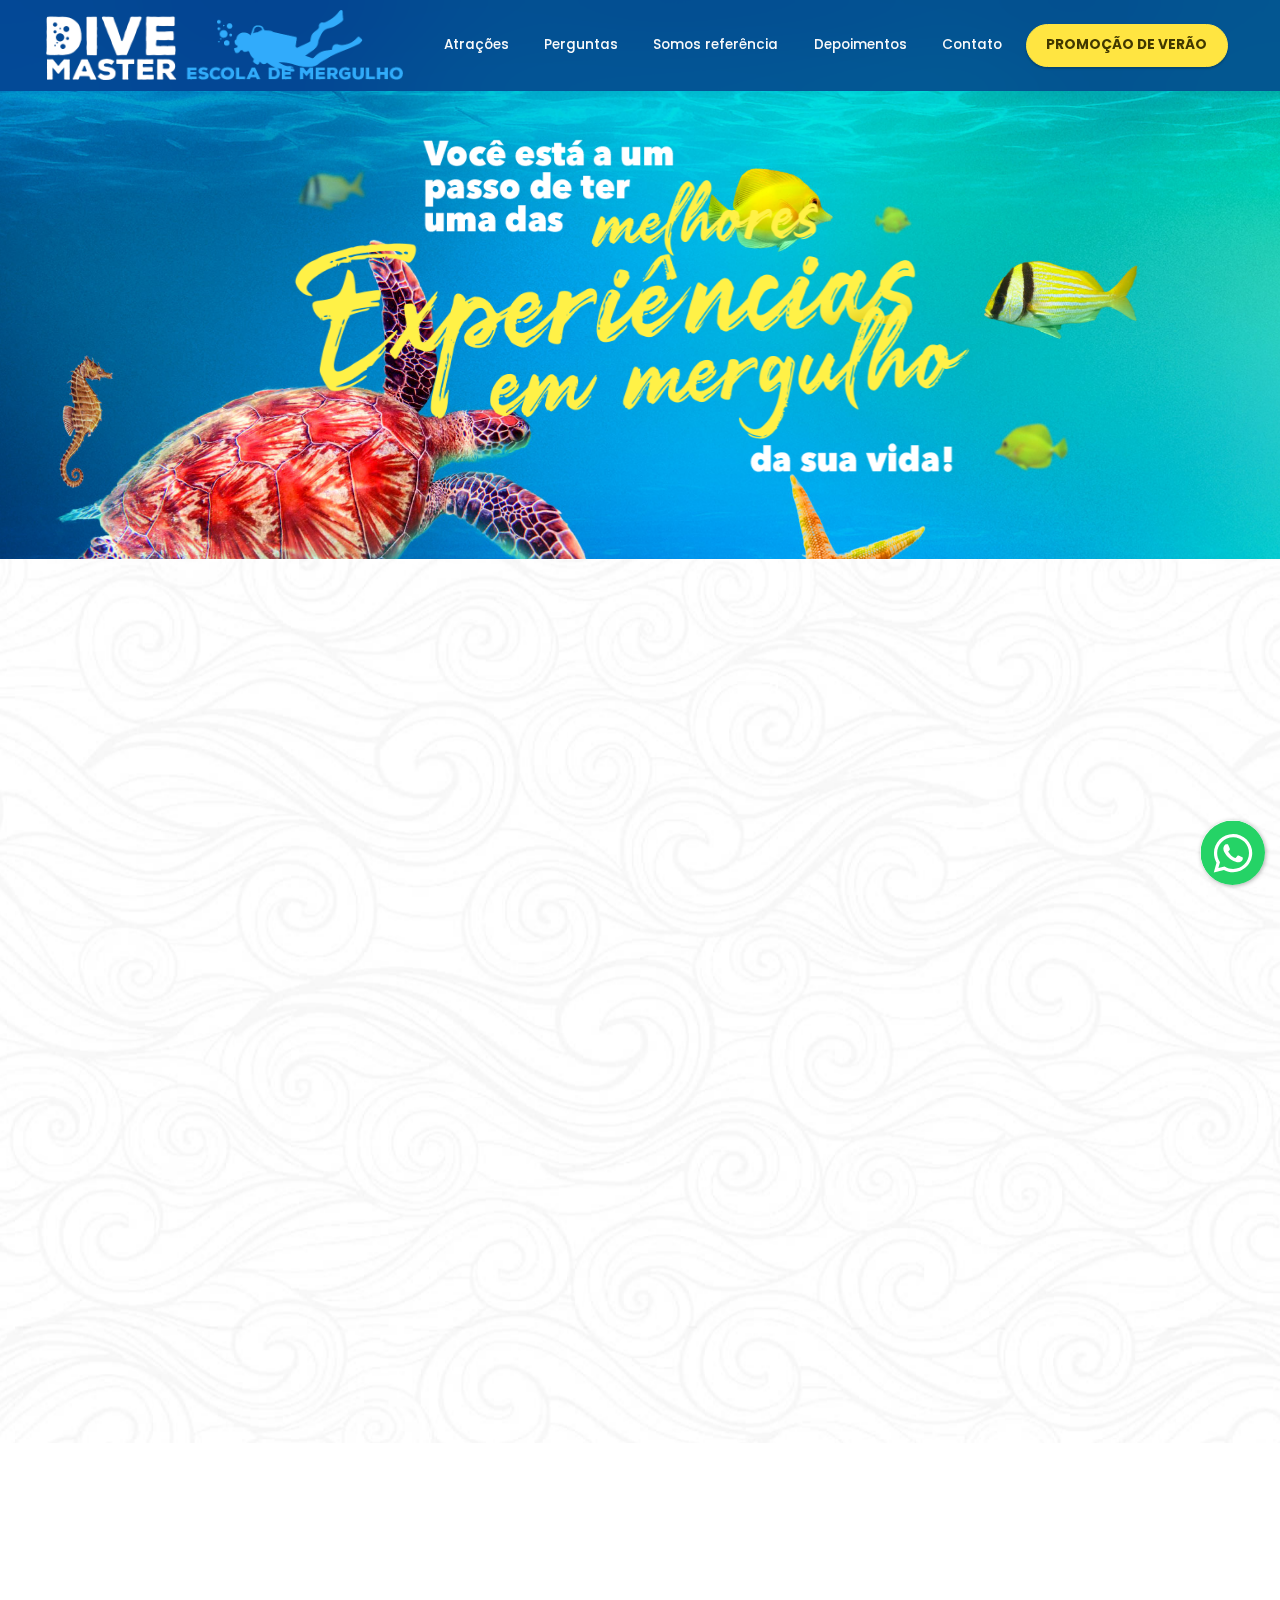
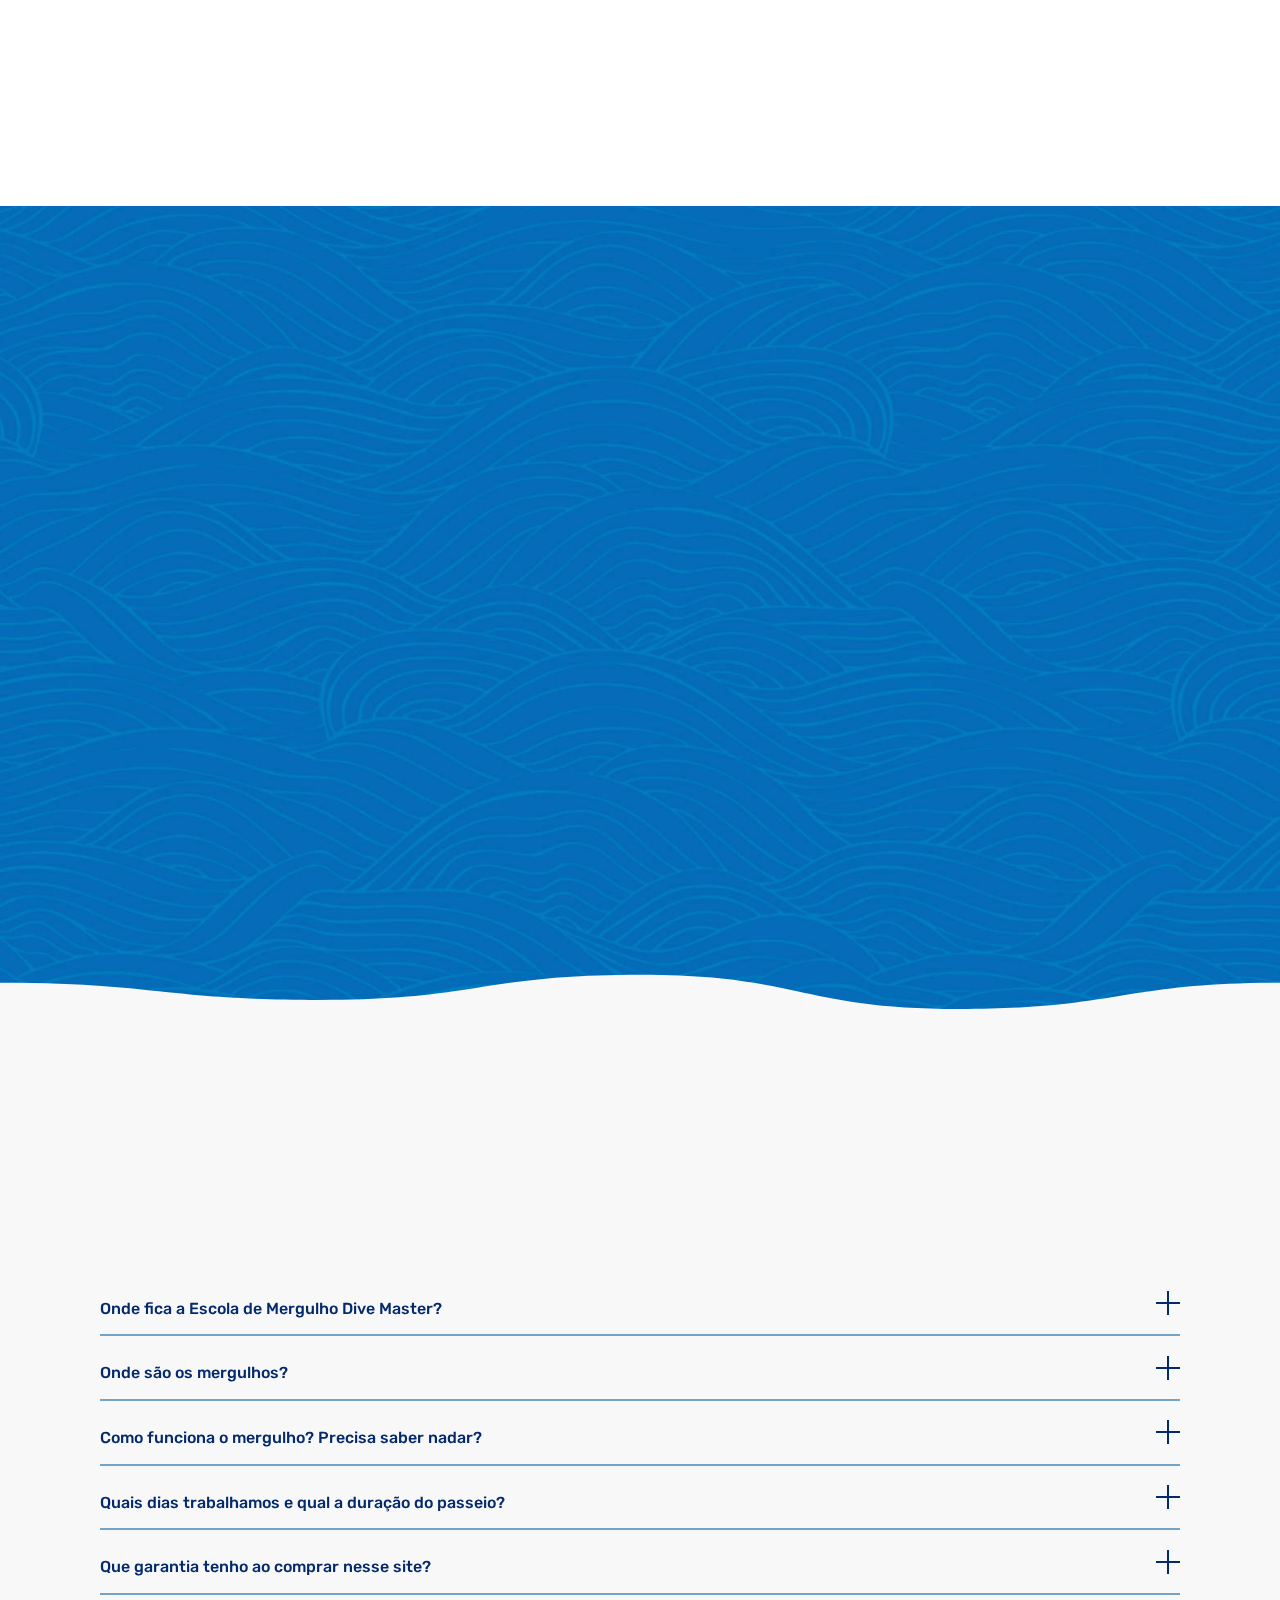
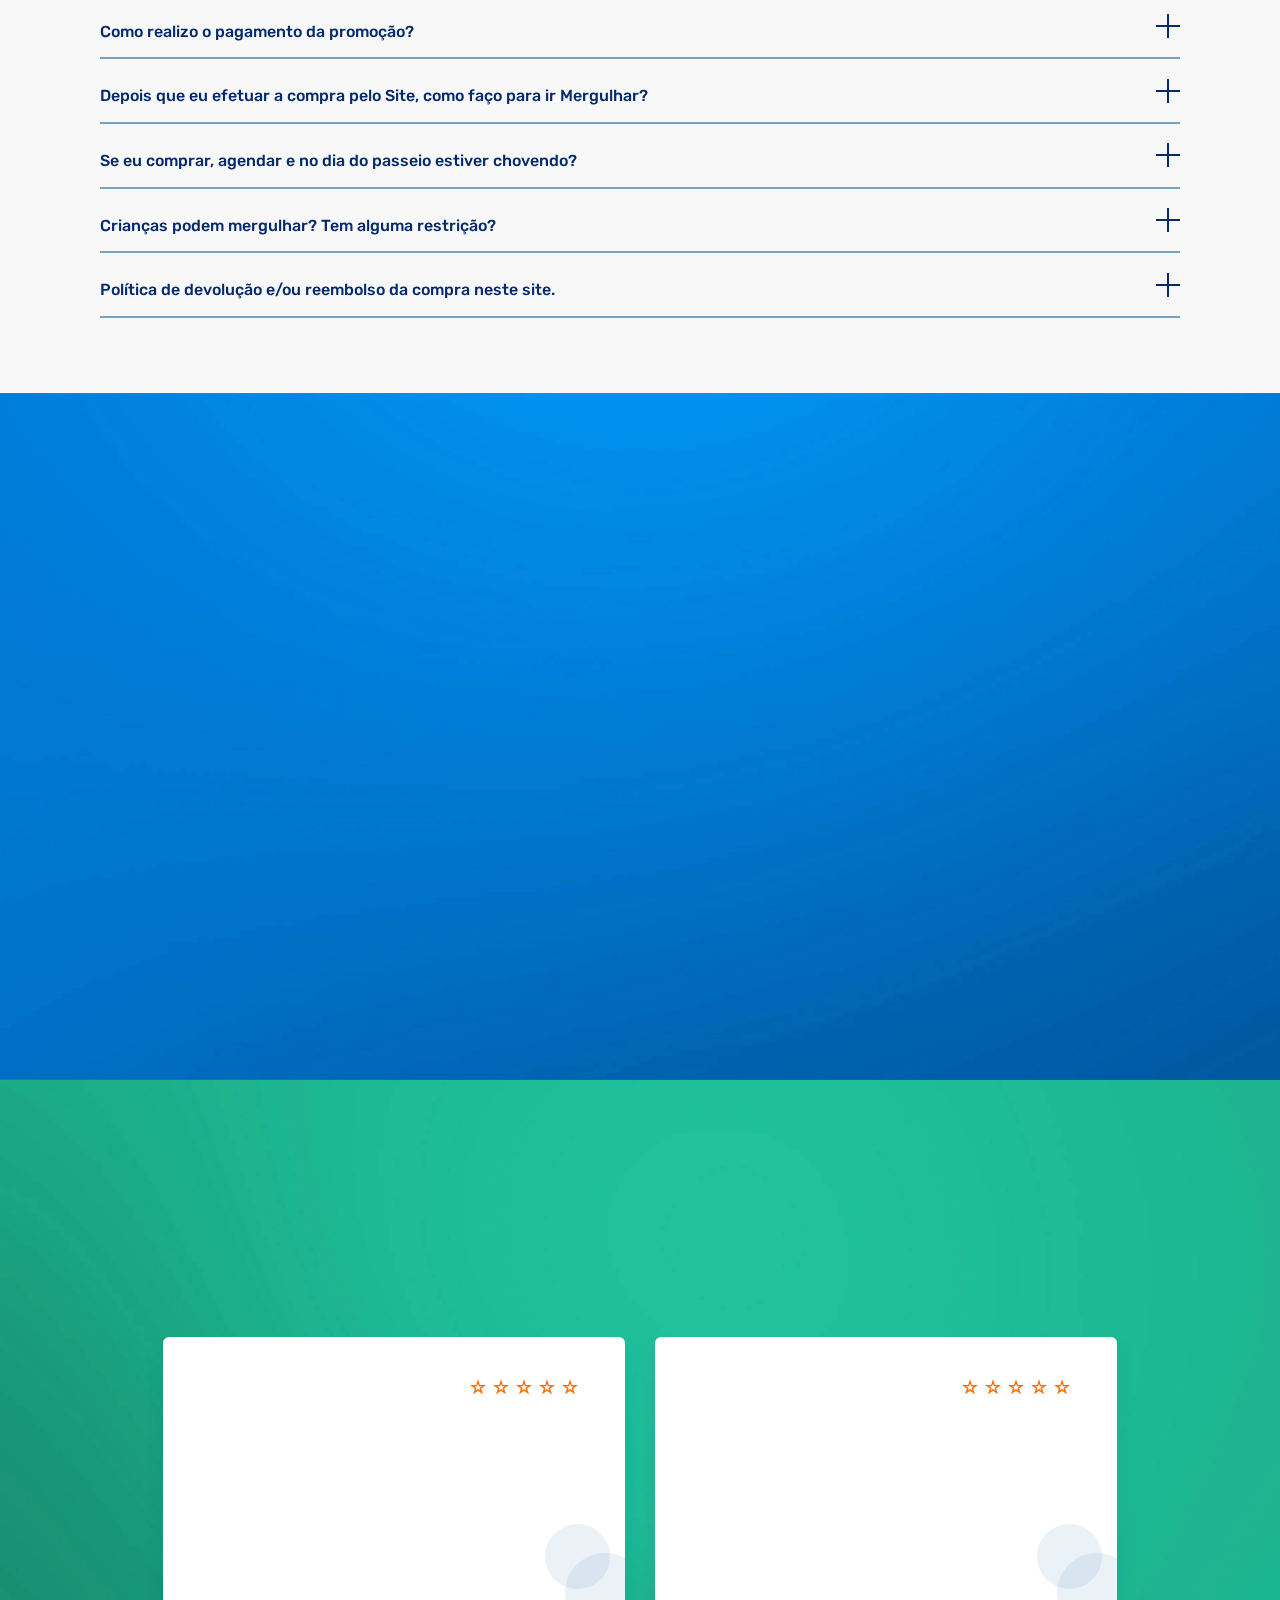
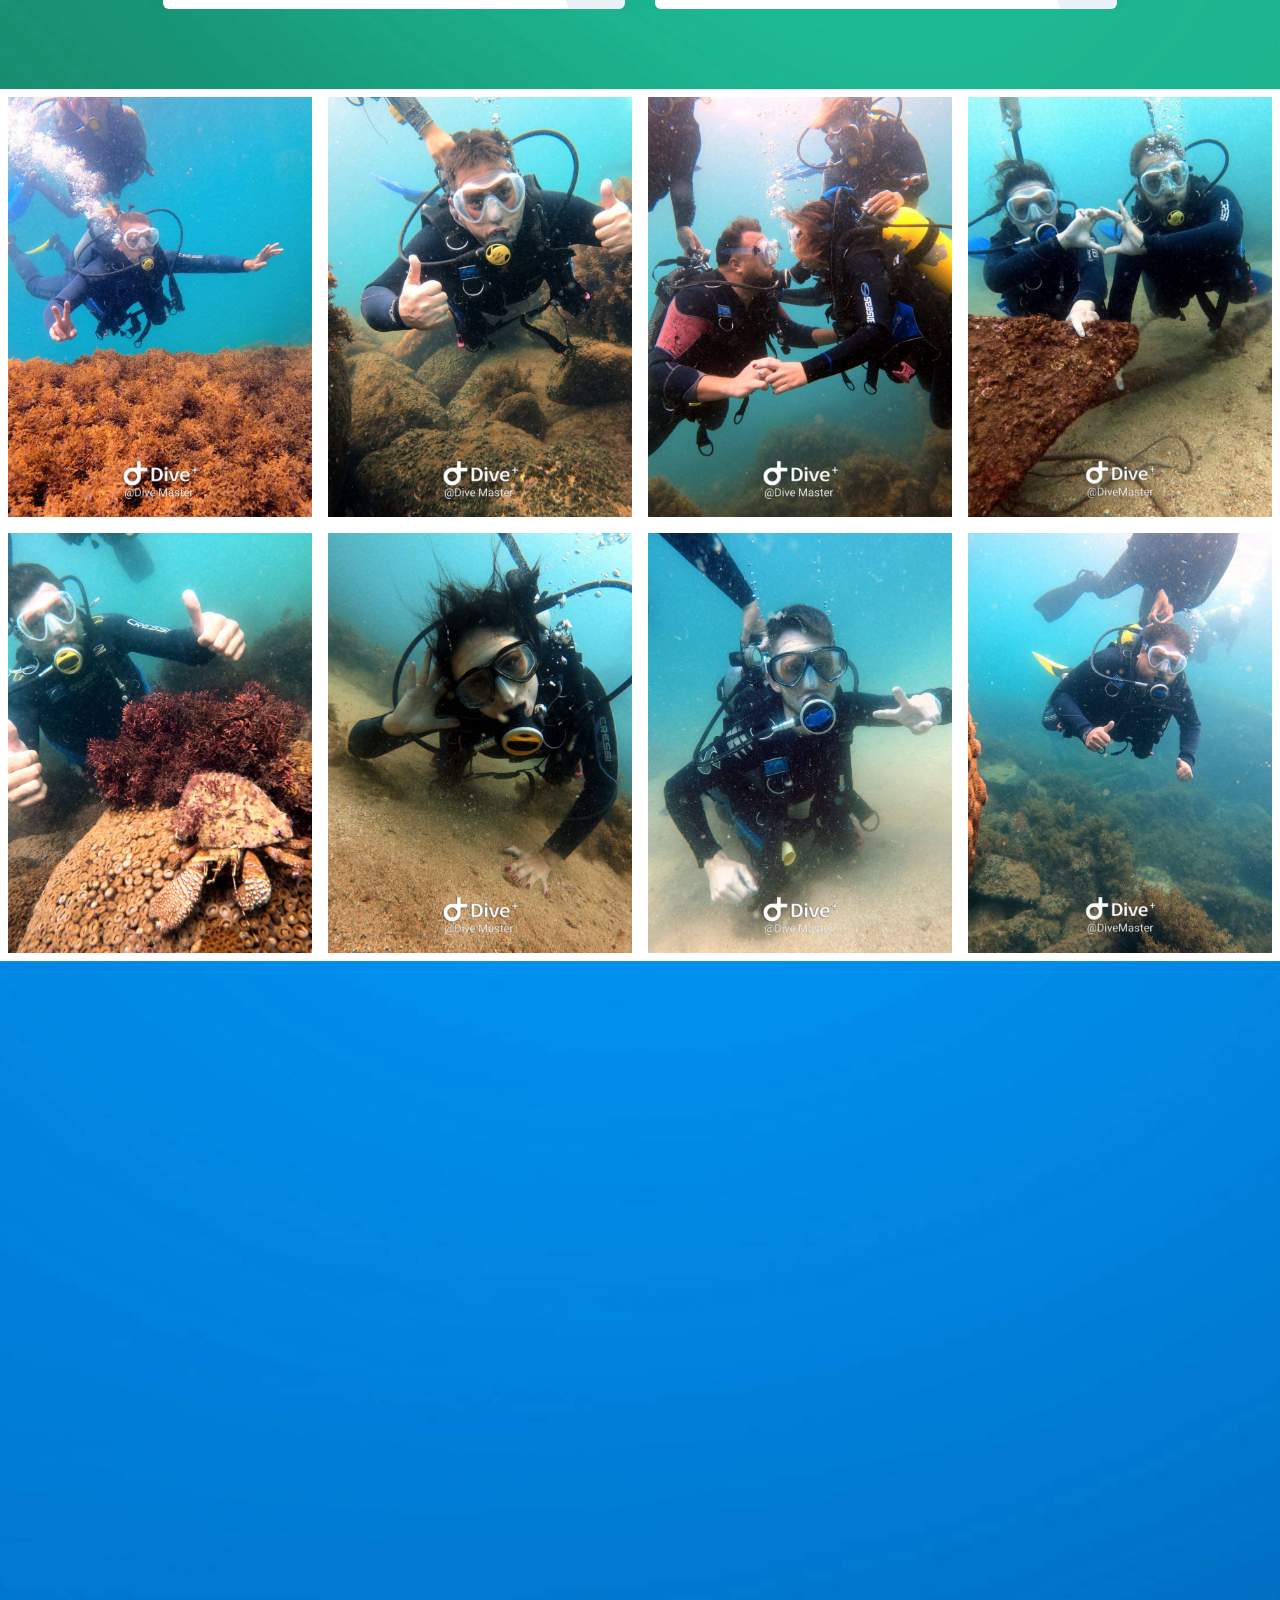
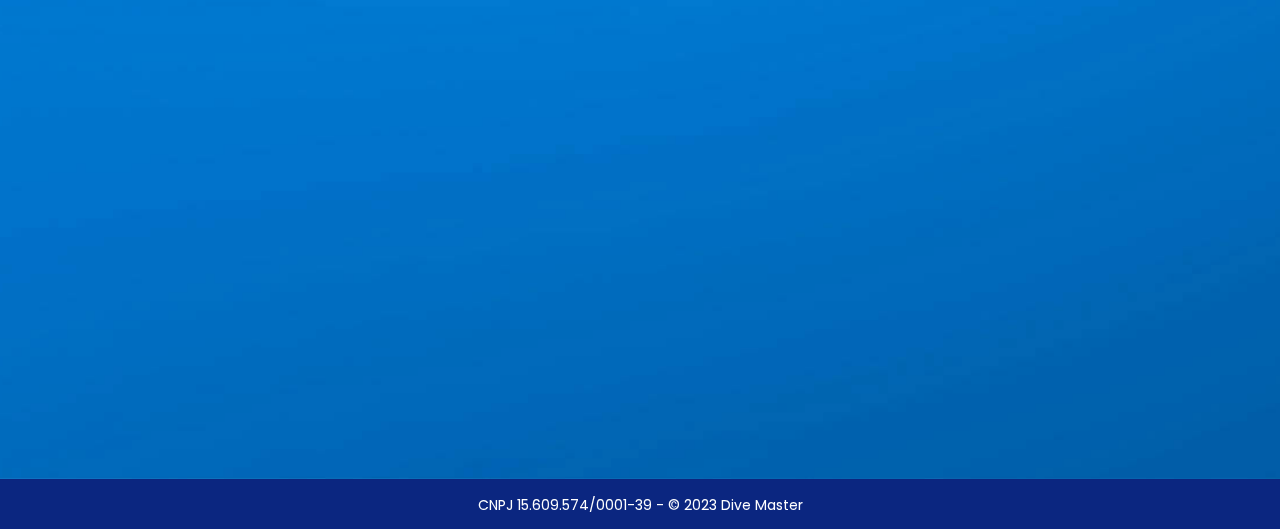
<file: index.html>
<!DOCTYPE html>


<html  >
<head>
  
  <meta charset="UTF-8">
  <meta http-equiv="X-UA-Compatible" content="IE=edge">
  
  <meta name="viewport" content="width=device-width, initial-scale=1, minimum-scale=1">
  <link rel="shortcut icon" href="assets/images/fa-128x128.png" type="image/x-icon">
  <meta name="description" content="Venha conhecer o mundo subaquático com a Dive Master. Além do mergulho, o passeio de barco passa pela ilha de Porto Belo. Tudo isso aqui em Santa Catarina.">
  
  
  <title>Dive Master Escola de Mergulho</title>
  <link rel="stylesheet" href="assets/web/assets/mobirise-icons2/mobirise2.css">
  <link rel="stylesheet" href="assets/web/assets/mobirise-icons/mobirise-icons.css">
  <link rel="stylesheet" href="assets/tether/tether.min.css">
  <link rel="stylesheet" href="assets/bootstrap/css/bootstrap.min.css">
  <link rel="stylesheet" href="assets/bootstrap/css/bootstrap-grid.min.css">
  <link rel="stylesheet" href="assets/bootstrap/css/bootstrap-reboot.min.css">
  <link rel="stylesheet" href="assets/animatecss/animate.min.css">
  <link rel="stylesheet" href="assets/chatbutton/floating-wpp.css">
  <link rel="stylesheet" href="assets/dropdown/css/style.css">
  <link rel="stylesheet" href="assets/formstyler/jquery.formstyler.css">
  <link rel="stylesheet" href="assets/formstyler/jquery.formstyler.theme.css">
  <link rel="stylesheet" href="assets/datepicker/jquery.datetimepicker.min.css">
  <link rel="stylesheet" href="assets/socicon/css/styles.css">
  <link rel="stylesheet" href="assets/theme/css/style.css">
  <link rel="stylesheet" href="assets/gallery/style.css">
  <link rel="preload" href="https://fonts.googleapis.com/css?family=Poppins:100,100i,200,200i,300,300i,400,400i,500,500i,600,600i,700,700i,800,800i,900,900i&display=swap" as="style" onload="this.onload=null;this.rel='stylesheet'">
  <noscript><link rel="stylesheet" href="https://fonts.googleapis.com/css?family=Poppins:100,100i,200,200i,300,300i,400,400i,500,500i,600,600i,700,700i,800,800i,900,900i&display=swap"></noscript>
  <link rel="preload" href="https://fonts.googleapis.com/css?family=Rubik:300,400,500,600,700,800,900,300i,400i,500i,600i,700i,800i,900i&display=swap" as="style" onload="this.onload=null;this.rel='stylesheet'">
  <noscript><link rel="stylesheet" href="https://fonts.googleapis.com/css?family=Rubik:300,400,500,600,700,800,900,300i,400i,500i,600i,700i,800i,900i&display=swap"></noscript>
  <link rel="preload" as="style" href="assets/mobirise/css/mbr-additional.css"><link rel="stylesheet" href="assets/mobirise/css/mbr-additional.css" type="text/css">
  
  
  
  
</head>
<body>
  
  <section class="menu menu1 cid-tpLhw0mFep" once="menu" id="menu1-w" data-sortbtn="btn-primary">
    

    <nav class="navbar navbar-dropdown navbar-fixed-top navbar-expand-lg">
        <div class="container-fluid">
            <div class="navbar-brand">
                <span class="navbar-logo">
                    <a href="#">
                        <img src="assets/images/logo-802x158.png" alt="" style="height: 4.4rem;">
                    </a>
                </span>
                
            </div>
            <button class="navbar-toggler" type="button" data-toggle="collapse" data-target="#navbarSupportedContent" aria-controls="navbarNavAltMarkup" aria-expanded="false" aria-label="Toggle navigation">
                <div class="hamburger">
                    <span></span>
                    <span></span>
                    <span></span>
                    <span></span>
                </div>
            </button>
            <div class="collapse navbar-collapse" id="navbarSupportedContent">
                <ul class="navbar-nav nav-dropdown" data-app-modern-menu="true">
                   <li class="nav-item"><a class="nav-link link text-white display-4" href="index.html#atracoes">Atrações</a></li>
                    
                    <li class="nav-item"><a class="nav-link link text-white text-primary display-4" href="index.html#perguntas">Perguntas</a></li>
                    
                     <li class="nav-item"><a class="nav-link link text-white text-primary display-4" href="index.html#referencia">Somos referência</a></li>
                    
                    <li class="nav-item"><a class="nav-link link text-white text-primary display-4" href="index.html#depoimentos">Depoimentos</a>
                    </li><li class="nav-item"><a class="nav-link link text-white text-primary display-4" href="index.html#contato">Contato</a></li></ul>
                
                <div class="navbar-buttons mbr-section-btn"><a class="btn btn-size btn-promo display-4" href="index.html#promocao" ><strong>PROMOÇÃO DE VERÃO</strong></a></div>
            </div>
        </div>
    </nav>
</section>

<section class="header5 cid-tpJUkv0hxy  mbr-parallax-background" id="header5-2" data-sortbtn="btn-primary">

	

	<br><br><br><br><br>

	<div class="align-center container">
		<div class="row">
			<div class="col-12 col-lg-12">
			<div class="row justify-content-center">
	    			<div class="col-12 col-md-10 col-lg-8" >
						<img src="assets/images/1-letter-1016x581_.png">
					</div>
				</div>

			</div>
			<div class="col-12 col-lg-12">
				<br>
				<br><br>
				
				
			</div>
		</div>
	</div>
	
</section>

<section class="header5 cid-tpJUhZYi4d mbr-parallax-background" id="promocao" data-sortbtn="btn-primary">


	<div class="align-center container">
		<div class="row">
			<div class="col-12 col-lg-12 ">

				<div class="row justify-content-center">
	    			<div class="col-12 col-md-8 col-lg-6" >
						<iframe width="560" height="315" src="https://www.youtube.com/embed/AQcAFWSWGgc?controls=0&amp;start=2" title="YouTube video player" frameborder="0" allow="accelerometer; autoplay; clipboard-write; encrypted-media; gyroscope; picture-in-picture" allowfullscreen></iframe>
					</div>
				</div><br>
				<div class="row justify-content-center">
	    			<div class="col-12 col-md-8 col-lg-6" >
						<img src="assets/images/2-letter.png">
					</div>
				</div>
				<br>
				<div class="buttons-wrap align-center align-self-center">
					<div class="mbr-section-btn"><a class="btn btn-md btn-success display-7" href="https://pag.ae/7YAvsGsxN" target="_blank" ><strong>Sim! Quero aproveitar a promoção e ganhar o desconto!</strong></a></div>
				</div><br>
				<p class="mbr-text mbr-fonts-style mbr-white align-center display-7">
					<strong>Você tem 2 anos para<br>
agendar seu mergulho.</strong><br>
Trabalhamos de terça à domingo, exceto Natal 24 e 25, e virada do ano, 31 e 01.<br><br></p>
					
					<div class="card-img2"><div class="img-wrap">
                               
								<img style="width: 120px;" src="assets/images/selo.png" >  </div></div>
								
					<p class="mbr-text mbr-fonts-style mbr-white align-center display-7">
					 <strong>Você tem reembolso total do valor se desistir da compra dentro de 15 dias.</strong><br>
				</p>
					
			</div>
			
			
		</div>
	</div>
	
</section>





<section class="features14 directm4_features14 cid-tpJY5V2TGU" id="atracoes" data-sortbtn="btn-primary">





	<div class="container">
	
	<div class="row justify-content-center">
	    <div class="col-12 col-md-8 col-lg-6" >
			<img src="assets/images/3-titulo-773x179.png">
		</div>
	</div>
			<br>
		<div class="row justify-content-center">
	
	  
		  <div class="card col-12 col-md-6 col-lg-3">
			  <div class="card-wrapper">
					<div class="justify-content-center card-box align-center" >
					
					  <div class="cardm img-fluid mx-auto d-blockr">
				
					<img src="assets/images/3-1.png" >
				
			</div>
					  <h4 class="card-title mbr-fonts-style align-center display-2">PASSEIO<br>
					  DE MARÍTIMO</h4>
						<p class="mbr-text mbr-fonts-style mb-4 display-7">
							Passeio de barco saindo de Porto Belo até nosso ponto de mergulho<br>
no Refúgio do Estaleiro.<br>
Na navegação, passamos pela Ilha de Porto Belo e outras praias (sem paradas)</p>
						
					</div>
			</div>
		  </div>
		  <div class="card col">
				<div class="card-wrapper">
					<div class="card-box align-center align-content-center">
					
					<div class="cardm img-fluid mx-auto d-blockr">
				
					<img src="assets/images/3-2.png" alt="">
				
			</div>
			
					  <h4 class="card-title mbr-fonts-style align-center display-2">
							30 MINUTOS<br>DE MERGULHO</h4>
						<p class="mbr-text mbr-fonts-style mb-4 display-7">
							Acompanhado por um instrutor com toda a segurança, você não precisa saber nadar ou ter experiência alguma</p>
						
					</div>
				</div>
			</div>
			<div class="card col-12 col-md-6 col-lg-3">
				<div class="card-wrapper">
					<div class="card-box align-center">
					  <div class="cardm img-fluid mx-auto d-blockr">
				
					<img src="assets/images/3-3.png" alt="">
				
			</div>
					  <h4 class="card-title mbr-fonts-style align-center display-2">
							05 FOTOS<br>DO MERGULHO</h4>
						<p class="mbr-text mbr-fonts-style mb-4 display-7">
							Cada pessoa tem<br>direito a 5 fotos<br>do mergulho</p>
						
					</div>
				</div>
			</div>
			<div class="card col-12 col-md-6 col-lg-3">
				<div class="card-wrapper">
					<div class="card-box align-center">
					  <div class="cardm img-fluid mx-auto d-blockr">
				
					<img src="assets/images/3-4.png" alt="">
				
			</div>
					  <h4 class="card-title mbr-fonts-style align-center display-2">
							FLUTUAÇÃO COM ROUPA<br>
 DE BORRACHA</h4>
						<p class="mbr-text mbr-fonts-style mb-4 display-7">
							

Flutuação com roupa de borracha enquanto espera para mergulhar ou depois do mergulho.</p>
						
					</div>
				</div>
			</div>
			
			
			
		
				<div class="buttons-wrap align-center align-self-center ">
					<div class="mbr-section-btn"><a class="btn btn-md btn-danger display-7" href="https://pag.ae/7YAvsGsxN" target="_blank"><strong>Sim! Quero garantir minha aventura!</strong></a></div>
				</div>
	</div> </div>
</section>

<section class="accordion1 cid-tpKaBgNuuZ" id="perguntas" data-sortbtn="btn-primary">

    

    
    <div class="wave-container">
        <svg class="svg-top" version="1.1" xmlns="http://www.w3.org/2000/svg" xmlns:xlink="http://www.w3.org/1999/xlink" x="0px" y="0px" viewBox="0 0 1600 40" style="enable-background:new 0 0 1600 40;" preserveAspectRatio="none">
            <style type="text/css">
                .st0 
            </style>
            <path class="st0" d="M-1,15.7c200.1,0,200.7,13.8,400.9,13.8C600,29.5,600.4,9.3,800.5,9.3S998.8,36.8,1199,36.8
                s201.9-21.1,402-21.1v24.1L-1,40V15.7z"></path>
        </svg>
    </div>
    <div class="container">
        <div class="row justify-content-center">
            <div class="col-md-12 col-12">
                <div class="row justify-content-center">
	  			  <div class="col-12 col-md-8 col-lg-6" >
					<img src="assets/images/4-titulo-722x181.png">
				  </div>
				</div>
                

                <div class="content-block">
                    <div class="accordion-content">
                        <div id="bootstrap-accordion_33" class="panel-group accordionStyles accordion " role="tablist" aria-multiselectable="true">
                            <div class="card">
                                <div class="card-header" role="tab" id="headingOne">
                                    <a role="button" class="collapsed panel-title" data-toggle="collapse" data-core="" href="#collapse1_33" aria-expanded="false" aria-controls="collapse1">
                                        <h4 class="mbr-fonts-style header-text mbr-white mbr-semibold display-7">Onde fica a Escola de Mergulho Dive Master?</h4>
                                        <span class="sign mbr-iconfont mobi-mbri-plus inactive"></span>

                                    </a>
                                </div>
                                <div id="collapse1_33" class="panel-collapse noScroll collapse" role="tabpanel" aria-labelledby="headingOne" data-parent="#bootstrap-accordion_33">
                                    <div class="panel-body pt-4">
                                        <p class="mbr-fonts-style panel-text mbr-text mbr-white mb-3 mbr-regular display-4">
                                            <strong>Estamos em um novo endereço! </strong><br>
Rua Servidão Deodato J. Lourêncio - Bairro Perequê, nº 60, Porto Belo, Santa Catarina.<br>
Na beira da praia de frente para Ilha de Porto Belo em Santa Catarina.<br><br>
Temos ducha gratuita pós mergulho.</p>
                                    </div>
                                </div>
                            </div>

                            <div class="card">
                                <div class="card-header" role="tab" id="headingTwo">
                                    <a role="button" class="collapsed panel-title" data-toggle="collapse" data-core="" href="#collapse2_33" aria-expanded="false" aria-controls="collapse2">
                                        <h4 class="mbr-fonts-style header-text mbr-white mbr-semibold display-7">Onde são os mergulhos?</h4>
                                        <span class="sign mbr-iconfont mobi-mbri-plus inactive"></span>
                                    </a>

                                </div>
                                <div id="collapse2_33" class="panel-collapse noScroll collapse" role="tabpanel" aria-labelledby="headingTwo" data-parent="#bootstrap-accordion_33">
                                    <div class="panel-body pt-4">
                                        <p class="mbr-fonts-style panel-text mbr-text mbr-white mb-3 mbr-regular display-4">
                                            Saímos com a embarcação aqui na frente da escola e navegamos até a Ponta de Bombinhas 
onde mergulhamos em nosso ponto de mergulho no Refúgio Do Estaleiro.<br><br>
Durante a navegação passamos pela Ilha de Porto Belo e Praias do Araça e Caixa D'aço (Sem paradas).</p>
                                    </div>
                                </div>
                            </div>

                            <div class="card">
                                <div class="card-header" role="tab" id="headingThree">
                                    <a role="button" class="collapsed panel-title" data-toggle="collapse" data-core="" href="#collapse3_33" aria-expanded="false" aria-controls="collapse3">
                                        <h4 class="mbr-fonts-style header-text mbr-white mbr-semibold display-7">Como funciona o mergulho? Precisa saber nadar?</h4>
                                        <span class="sign mbr-iconfont mobi-mbri-plus inactive"></span>

                                    </a>
                                </div>
                                <div id="collapse3_33" class="panel-collapse noScroll collapse" role="tabpanel" aria-labelledby="headingThree" data-parent="#bootstrap-accordion_33">
                                    <div class="panel-body pt-4">
                                        <p class="mbr-fonts-style panel-text mbr-text mbr-white mb-3 mbr-regular display-4">
                                            Não precisa saber nadar ou ter experiência alguma, o passeio é acompanhado por um instrutor com toda a segurança sendo 1 INSTRUTOR POR PESSOA.<br><br>

Chegando no ponto de mergulho são feitas todas as instruções direto na água, cada um com seu instrutor, você vai fazer um treinamento e quando se sentir confortável e preparado, começa a descer, você que comanda!<br><br>

Média de 3 a 8 metros de profundidade. (Varia conforme condições do dia e avaliação de cada instrutor).<br><br>

Na embarcação cabem de 14 a 20 pessoas sedo que no máximo 4 a 8 pessoas mergulham por vez, varia conforme condições.<br><br>

As demais permanecem no barco e podem pular na água, se divertir e fazer flutuação com roupa de borracha.
</p>
                                    </div>
                                </div>
                            </div>

                            <div class="card">
                                <div class="card-header" role="tab" id="headingFour">
                                    <a role="button" class="collapsed panel-title" data-toggle="collapse" data-core="" href="#collapse4_33" aria-expanded="false" aria-controls="collapse4">
                                        <h4 class="mbr-fonts-style header-text mbr-white mbr-semibold display-7"> Quais dias trabalhamos e qual a duração do passeio? </h4>
                                        <span class="sign mbr-iconfont mobi-mbri-plus inactive"></span>

                                    </a>
                                </div>
                                <div id="collapse4_33" class="panel-collapse noScroll collapse" role="tabpanel" aria-labelledby="headingFour" data-parent="#bootstrap-accordion_33">
                                    <div class="panel-body pt-4">
                                        <p class="mbr-fonts-style panel-text mbr-text mbr-white mb-3 mbr-regular display-4">
                                            Trabalhamos todos os dias do ano mediante reserva, saída com 4 pessoas no mínimo.<br>

(Exceto 24, 25 e 31 de Dezembro e 01 de Janeiro)<br><br>

Horário das Saídas:<br>
Das 8h30 com retorno às 12h30 e das 14h com retorno às 17h30.<br>

O passeio tem meio período de duração.<br>

<strong>Pedimos para estar aqui com 1h de antecedência.</strong></p>
                                    </div>
                                </div>
                            </div>

                            <div class="card">
                                <div class="card-header" role="tab" id="headingFive">
                                    <a role="button" class="collapsed panel-title" data-toggle="collapse" data-core="" href="#collapse5_33" aria-expanded="false" aria-controls="collapse5">
                                        <h4 class="mbr-fonts-style header-text mbr-white mbr-semibold display-7"> Que garantia tenho ao comprar nesse site?</h4>
                                        <span class="sign mbr-iconfont mobi-mbri-plus inactive"></span>

                                    </a>
                                </div>
                                <div id="collapse5_33" class="panel-collapse noScroll collapse" data-parent="#bootstrap-accordion_33" role="tabpanel" aria-labelledby="headingFive">
                                    <div class="panel-body pt-4">
                                        <p class="mbr-fonts-style panel-text mbr-text mbr-white mb-3 mbr-regular display-4">
                                            Nossa escola está há 8 anos no mercado, são mais de 60k seguidores em nossa página no Facebook e mais de 30k em nosso Instagram.<br><br>

Trabalhamos o ano todo e você pode estar conferindo nossas avaliações

no Google e no Facebook, além de depoimentos em nossa página do Instagram.<br><br>

Após a compra damos a você 30 dias de garantia para se organizar e já agendar seu mergulho, caso não consiga ou desista 

da compra por qualquer motivo, é só solicitar o reembolso através do nosso Whatsapp sem burocracia ou letras miúdas.<br><br>

A Compra é realizada através de uma das plataformas mais seguras do mundo, o PagSeguro.</p>
                                    </div>
                                </div>
                            </div>

                           <div class="card">
                                <div class="card-header" role="tab" id="headingSix">
                                    <a role="button" class="collapsed panel-title" data-toggle="collapse" data-core="" href="#collapse6_33" aria-expanded="false" aria-controls="collapse6">
                                        <h4 class="mbr-fonts-style header-text mbr-white mbr-semibold display-7"> Como realizo o pagamento da promoção? </h4>
                                        <span class="sign mbr-iconfont mobi-mbri-plus inactive"></span>

                                    </a>
                                </div>
                                <div id="collapse6_33" class="panel-collapse noScroll collapse" data-parent="#bootstrap-accordion_33" role="tabpanel" aria-labelledby="headingSix">
                                    <div class="panel-body pt-4">
                                        <p class="mbr-fonts-style panel-text mbr-text mbr-white mb-3 mbr-regular display-4">
                                            Para comprar é muito fácil, basta clicar na no botão de compra e seguir os passos dentro do site do PagSeguro escolhendo quantos ingressos você deseja.<br><br>

O pagamento é realizado através da plataforma do PagSeguro com total segurança, não precisa ter conta e nem criar conta, é só colocar seu e-mail na primeira tela após clicar no botão azul (E-mail no qual você quer receber seu comprovante), avançar e escolher a melhor forma de pagamento para você via Cartão, PIX ou Boleto.<br><br>

Obs: O pagamento no boleto pode levar até 3 dias úteis para ser processado em nosso sistema e você só vai conseguir

agendar depois que for processado.<br>
<br>
Se você preferir, <strong> também aceitamos pagamento via pix </strong> direto para o proprietário da escola 
<strong>Lucas Agostini Figueró, através do CPF 087.188.109-85</strong></p>
                                    </div>
                                </div>
                            </div>
                            
                            <div class="card">
                                <div class="card-header" role="tab" id="headingSeven">
                                    <a role="button" class="collapsed panel-title" data-toggle="collapse" data-core="" href="#collapse7_33" aria-expanded="false" aria-controls="collapse7">
                                        <h4 class="mbr-fonts-style header-text mbr-white mbr-semibold display-7">Depois que eu efetuar a compra pelo Site, como faço para ir Mergulhar?</h4>
                                        <span class="sign mbr-iconfont mobi-mbri-plus inactive"></span>

                                    </a>
                                </div>
                                <div id="collapse7_33" class="panel-collapse noScroll collapse" data-parent="#bootstrap-accordion_33" role="tabpanel" aria-labelledby="headingSeven">
                                    <div class="panel-body pt-4">
                                        <p class="mbr-fonts-style panel-text mbr-text mbr-white mb-3 mbr-regular display-4">
                                            Depois que a sua compra for confirmada, você vai receber em seu e-mail o comprovante de pagamento e também o link da "Agenda Virtual" onde você mesmo(a) vai poder verificar as vagas disponíveis e escolher a melhor data para realizar seu mergulho.<br><br>

Sim! Você pode comprar e depois escolher a data, pode ser aos finais de semana, feriados, no verão, você escolhe mediante disponibilidade na agenda.<br><br>

(Aconselhamos você fazer a sua reserva quanto antes,  principalmente se quiser vagas nos finais de semana e no verão

pois trabalhamos com vagas limitadas por saída).</p>
                                    </div>
                                </div>
                            </div>
                            
                            <div class="card">
                                <div class="card-header" role="tab" id="heading8">
                                    <a role="button" class="collapsed panel-title" data-toggle="collapse" data-core="" href="#collapse8_33" aria-expanded="false" aria-controls="collapse8">
                                        <h4 class="mbr-fonts-style header-text mbr-white mbr-semibold display-7"> Se eu comprar, agendar e no dia do passeio estiver chovendo? </h4>
                                        <span class="sign mbr-iconfont mobi-mbri-plus inactive"></span>

                                    </a>
                                </div>
                                <div id="collapse8_33" class="panel-collapse noScroll collapse" data-parent="#bootstrap-accordion_33" role="tabpanel" aria-labelledby="heading8">
                                    <div class="panel-body pt-4">
                                        <p class="mbr-fonts-style panel-text mbr-text mbr-white mb-3 mbr-regular display-4">
                                            A chuva não interfere no mergulho, nem na visibilidade, só cancelamos mediante

MUITA chuva ou ventos FORTES que possam vir a interferir na navegação até o ponto de mergulho.<br><br>

Caso aconteça de chegarmos no ponto de mergulho e por questões climáticas, como falta de visibilidade ou

correnteza forte e por questões de segurança a escola cancele o mergulho, você poderá remarcar a data sem estorno.<br><br>

Em 8 anos de escola, tivemos apenas 30 cancelamentos por falta de visibilidade em nosso ponto de mergulho.</p>
                                    </div>
                                </div>
                            </div>
                            
                            
                           <div class="card">
                                <div class="card-header" role="tab" id="heading9">
                                    <a role="button" class="collapsed panel-title" data-toggle="collapse" data-core="" href="#collapse9_33" aria-expanded="false" aria-controls="collapse9">
                                        <h4 class="mbr-fonts-style header-text mbr-white mbr-semibold display-7">Crianças podem mergulhar? Tem alguma restrição?</h4>
                                        <span class="sign mbr-iconfont mobi-mbri-plus inactive"></span>

                                    </a>
                                </div>
                                <div id="collapse9_33" class="panel-collapse noScroll collapse" data-parent="#bootstrap-accordion_33" role="tabpanel" aria-labelledby="heading9">
                                    <div class="panel-body pt-4">
                                        <p class="mbr-fonts-style panel-text mbr-text mbr-white mb-3 mbr-regular display-4">
                                            Acreditem, as crianças são feras no mergulho, a partir de 10 anos já pode vir!

As restrições são válidas para todas as idades:<br>

Tímpano perfurado, problema Cardíaco recente (menos de 1 ano).<br><br>

Gestantes não podem mergulhar, pois não se sabe o que a pressão causa no feto, então é aconselhável não praticar esse esporte no período de gestação.</p>
                                    </div>
                                </div>
                            </div>
                            
                            
                           <div class="card">
                                <div class="card-header" role="tab" id="heading10">
                                    <a role="button" class="collapsed panel-title" data-toggle="collapse" data-core="" href="#collapse10_33" aria-expanded="false" aria-controls="collapse10">
                                        <h4 class="mbr-fonts-style header-text mbr-white mbr-semibold display-7">Política de devolução e/ou reembolso da compra neste site.</h4>
                                        <span class="sign mbr-iconfont mobi-mbri-plus inactive"></span>

                                    </a>
                                </div>
                                <div id="collapse10_33" class="panel-collapse noScroll collapse" data-parent="#bootstrap-accordion_33" role="tabpanel" aria-labelledby="heading10">
                                    <div class="panel-body pt-4">
                                        <p class="mbr-fonts-style panel-text mbr-text mbr-white mb-3 mbr-regular display-4">
                                            
										1. Caso em que o Reembolso/Devolução/Estorno será feito por parte da empresa para o cliente comprador:<br><br>

 

1.1. Caso solicitado pelo cliente comprador a devolução dentro do período de 30 dias após a compra a Dive Master Escola de Mergulho se compromete em devolver o valor integral sem perguntar, compras por boleto é preciso que o cliente tenha conta no PagSeguro.

<br><br>

1.2. Se a empresa cancelar o passeio, sem justificativa plausível (listadas nos itens 2.4, 2.5 e 2.6 deste documento), sem aviso prévio ( no mínimo 24horas ante do passeio agendado)  a Dive Master Escola de Mergulho se compromete em devolver o valor integral sem perguntar.

<br><br>

2. Caso em que o Reembolso/Devolução/Estorno não será realizado para o cliente comprador :

<br><br>

2.1. O prazo que o cliente comprador terá para solicitar o reembolso é de até 30 dias após o data exata da compra, seja por qualquer motivo. Se ultrapassado os 30 dias e o cliente comprador solicitar o estorno, não haverá devolução, porém o mergulho poderá ser transferido para outra pessoa e a mesma terá a validade de até 2 anos para utilizar a partir da data da compra.

<br><br>

2.2. Caso cliente comprador não encontre vaga(s) livre(s) na data desejada, passado os 30 dias, o mesmo não poderá solicitar o reembolso pois estava ciente que na hora da compra informava que a Dive Master Escola de Mergulho trabalha com vagas limitadas e que assim que efetuado a compra o cliente comprador deve enviar o comprovante de pagamento para o Whats e solicitar a agenda para realizar o agendamento o quanto antes possível. 

 <br><br>

2.3. Estamos dando ao cliente após a compra 30 dias para organizar, decidir a data e inclusive verificar a agenda que é enviada em seu Whats/E-mail utilizado na hora da compra no site.
<br><br>

2.4. Caso o passeio aconteça e ao chegarmos no ponto de mergulho, por questões de segurança tivermos que cancelar de última hora não será realizado o reembolso e o mesmo poderá marcar outra data para vir mergulhar. Mesmo estando dentro do prazo de 30 dias de reembolso.

<br><br>

2.5. Em caso de cancelamento por questões climáticas ou marítima de última hora, não será realizado o reembolso e o cliente comprador terá que agendar outra data.

<br><br>

2.6. Caso ocorra um decreto na cidade e a escola tiver que fechar de última hora  por motivos de segurança, principalmente relacionado ao covid-19 , não será realizado o reembolso e o cliente comprador terá que agendar outra data.

<br><br>

3. O cliente comprador ao efetuar a compra neste site está ciente que:

<br><br>

- É  de responsabilidade do cliente manter seus dados para contato atualizados. Não nos responsabilizamos por casos em que a equipe Dive Master tentou comunicar o cliente sobre cancelamento e não  obteve retorno.<br><br>

- Caso a empresa não tenha vagas disponíveis para atender o cliente comprador e o mesmo solicitar o reembolso dentro dos 30 dias de garantia,  a Dive Master Escola de Mergulho se compromete em devolver o valor integral sem perguntar.<br><br>

- São 30 dias para solicitar o reembolso após a compra, passado esse prazo não terá reembolso.<br><br>

Após a compra da "Promoção Mergulho em Dobro 2022" você tem ATÉ 2 ANOS PARA AGENDAR ENTRE SETEMBRO E MARÇO DE 2023 E 2024 E UTILIZAR da seguinte forma:<br>

De acordo com a quantidade mergulhos comprados você pode escolher como fazer, vejamos um exemplo caso tenha comprado 1 pacote para 2 mergulhos:<br>

1. Você pode vir com um acompanhante no mesmo dia;<br><br>

2. Você pode vir sozinho em dois dias diferentes;<br><br>

3. Você pode vir em um dia e seu acompanhante em outro dia;<br><br>

4. Você pode presentear outra pessoa com sua compra (A mesma pode marcar a melhor data para o mergulho);
- Está comprando o mergulho no valor promocional sem data e poderá escolher após a compra a melhor data em até 2 anos mediante disponibilidade em nossa agenda virtual.<br><br>

- Trabalhamos com vagas limitadas, então deve ser agendado o quanto antes em nossa agenda virtual.<br><br>

- A empresa NÃO reembolsa despesas como deslocamento, hospedagem e alimentação em caso de cancelamento da operação, sempre procuramos avisar nossos clientes com antecedência porém dependemos de fatores climáticos e naturais como maré, vento, ondulações e visibilidade que podem prejudicar o passeio de última hora e também situações de Covid-19.<br><br>

- Caso a compra seja efetuada via depósito Bancário (Ted, Doc ou Píx) o cliente deve enviar o comprovante de pagamento em nosso Whats de atendimento e será enviado essas mesmas informações para que fique claro ambos as partes.<br><br>

- Só conseguimos saber como estará a visibilidade da água chegando no ponto de mergulho.<br><br>

- Para reagendar fora do prazo, será cobrado R$ 80,00 / pessoa.
                                   </p>
                                    </div>
                                </div>
                            </div>
                            
                        </div>
                    </div>
                </div>
            </div>
        </div>
    </div>
</section>









<section class="features14 directm4_features14 cid-tpKdVEDThS" id="referencia" data-sortbtn="btn-primary">

	

	<br><br>

	<div class="container">
	<div class="row justify-content-center">
	  			  <div class="col-12 col-md-8 col-lg-6" >
					<img src="assets/images/5-titulo-777x172.png">
				  </div>
				</div><br>
		<div class="row justify-content-center">
		  
			  
				
			<div class="card col-12 col-md-6 col-lg-3">
				<div class="card-wrapper">
					<div class="card-box align-center">
						<div class="card-img">
							<div class="img-wrap">
								<img src="assets/images/5-1.png" alt="">
							</div>
						</div>
						<h4 class="card-title mbr-fonts-style align-center display-5">EXPERIÊNCIA</h4>
						<p class="mbr-text mbr-fonts-style mb-4 display-7">Temos 8 anos de experiência com mergulho</p>
						
					</div>
				</div>
			</div>
			<div class="card col-12 col-md-6 col-lg-3">
				<div class="card-wrapper">
					<div class="card-box align-center">
						<div class="card-img">
							<div class="img-wrap">
								<img src="assets/images/5-2.png" alt="">
							</div>
						</div>
						<h4 class="card-title mbr-fonts-style align-center display-5">+ 10 MIL CLIENTES</h4>
						<p class="mbr-text mbr-fonts-style mb-4 display-7">
							Já são mais de 10 mil clientes que mergulharam com a gente</p>
						
					</div>
				</div>
			</div>
			<div class="card col-12 col-md-6 col-lg-3">
				<div class="card-wrapper">
					<div class="card-box align-center">
						<div class="card-img">
							<div class="img-wrap">
								<img src="assets/images/5-3.png" alt="">
							</div>
						</div>
						<h4 class="card-title mbr-fonts-style align-center display-5">63K FACEBOOK</h4>
						<p class="mbr-text mbr-fonts-style mb-4 display-7">Somos mais de 63 fãs de mergulhos no Facebook</p>
						
					</div>
				</div>
			</div>
			<div class="card col-12 col-md-6 col-lg-3">
				<div class="card-wrapper">
					<div class="card-box align-center">
						<div class="card-img">
							<div class="img-wrap">
								<img src="assets/images/5-4.png" alt="">
							</div>
						</div>
						<h4 class="card-title mbr-fonts-style align-center display-5">
							+ 31K INSTAGRAM</h4>
						<p class="mbr-text mbr-fonts-style mb-4 display-7">
							Contamos com + de 31k seguidores no Instagram</p>
						
						
						
					</div>
				</div>
			</div>
			
	  					
		</div>
		<div class="buttons-wrap align-center align-self-center ">
					<div class="mbr-section-btn"><a class="btn btn-md btn-danger display-7" href="https://pag.ae/7YAvsGsxN" target="_blank"><strong>Sim! Quero garantir minha aventura!</strong></a></div>
				</div><br>
	</div> 
</section>



<section class="carousel slide testimonials-slider firmm4_testimonials3 cid-tpKg9pPEh9" data-interval="false" id="depoimentos" data-sortbtn="btn-primary">
    
    

  

    <div class="container">
        <div class="row justify-content-center">
	  			  <div class="col-12 col-md-8 col-lg-6" >
					<img src="assets/images/6-titulo-777x190.png">
				  </div>
				</div><br><br>

        <div class="carousel slide" role="listbox" data-pause="true" data-keyboard="false" data-ride="carousel" data-interval="5000">
            <div class="carousel-inner">
                
            <div class="carousel-item">
                    <div class="row justify-content-center">
                        <div class="col-md-6">
                            <div class="card_wrap text-left">
                                <div class="card_header">
                                    <div class="user">
                                        <div class="user_img">
                                            <img src="assets/images/ft3-120x119.png" alt="">
                                        </div>
                                        <div>
                                            <h4 class="user_name mbr-fonts-style display-7"><strong>Bruno Siqueira</strong></h4>     
                                            <h5 class="desk mbr-fonts-style display-4">26/04/2022</h5>
                                        </div>
                                    </div>
                                    <div class="rating">
                                        <div class="iconfont-wrapper">
                                            <span class="mbr-iconfont mbr-iconfont-1 mobi-mbri-star mobi-mbri" style="color: rgb(255, 107, 0); fill: rgb(255, 107, 0);"></span>
                                            <span class="mbr-iconfont mbr-iconfont-1 mobi-mbri-star mobi-mbri" style="color: rgb(255, 107, 0); fill: rgb(255, 107, 0);"></span>
                                            <span class="mbr-iconfont mbr-iconfont-1 mobi-mbri-star mobi-mbri" style="color: rgb(255, 107, 0); fill: rgb(255, 107, 0);"></span>
                                            <span class="mbr-iconfont mbr-iconfont-1 mobi-mbri-star mobi-mbri" style="color: rgb(255, 107, 0); fill: rgb(255, 107, 0);"></span>
                                            <span class="mbr-iconfont mbr-iconfont-1 mobi-mbri-star mobi-mbri" style="color: rgb(255, 107, 0); fill: rgb(255, 107, 0);"></span>
                                        </div>
                                    </div>
                                </div>
                                <p class="mbr-text mb-0 mbr-fonts-style align-left display-4">Experiência incrível, lugar maravilhoso, pessoal nota 10 e já adquiri o curso, logo estou de volta. <strong>Sensacional!</strong></p>
                            </div>
                        </div>

                        <div class="col-md-6 d-none d-md-block">
                            <div class="card_wrap text-left">
                                <div class="card_header">
                                    <div class="user">
                                        <div class="user_img">
                                            <img src="assets/images/ft1-120x119.png" alt="">
                                        </div>
                                        <div>
                                            <h4 class="user_name mbr-fonts-style display-7"><strong>Caren Pereira</strong></h4>     
                                            <h5 class="desk mbr-fonts-style display-4">10/05/2022</h5>
                                        </div>
                                    </div>
                                    <div class="rating">
                                        <div class="iconfont-wrapper">
                                            <span class="mbr-iconfont mbr-iconfont-1 mobi-mbri-star mobi-mbri" style="color: rgb(255, 107, 0); fill: rgb(255, 107, 0);"></span>
                                            <span class="mbr-iconfont mbr-iconfont-1 mobi-mbri-star mobi-mbri" style="color: rgb(255, 107, 0); fill: rgb(255, 107, 0);"></span>
                                            <span class="mbr-iconfont mbr-iconfont-1 mobi-mbri-star mobi-mbri" style="color: rgb(255, 107, 0); fill: rgb(255, 107, 0);"></span>
                                            <span class="mbr-iconfont mbr-iconfont-1 mobi-mbri-star mobi-mbri" style="color: rgb(255, 107, 0); fill: rgb(255, 107, 0);"></span>
                                            <span class="mbr-iconfont mbr-iconfont-1 mobi-mbri-star mobi-mbri" style="color: rgb(255, 107, 0); fill: rgb(255, 107, 0);"></span>
                                        </div>
                                    </div>
                                </div>
                                <p class="mbr-text mb-0 mbr-fonts-style align-left display-4">Lugar incrível, equipe preparada, mega prestativos e atenciosos, desde o agendamento até o mergulho foi maravilhoso.<br><strong>Super recomendo!!!</strong></p>
                            </div>            
                        </div>
                    </div>
                </div><div class="carousel-item">
                    <div class="row justify-content-center">
                        <div class="col-md-6">
                            <div class="card_wrap text-left">
                                <div class="card_header">
                                    <div class="user">
                                        <div class="user_img">
                                            <img src="assets/images/ft1-120x119.png" alt="">
                                        </div>
                                        <div>
                                            <h4 class="user_name mbr-fonts-style display-7"><strong>Caren Pereira</strong></h4>     
                                            <h5 class="desk mbr-fonts-style display-4">10/05/2022</h5>
                                        </div>
                                    </div>
                                    <div class="rating">
                                        <div class="iconfont-wrapper">
                                            <span class="mbr-iconfont mbr-iconfont-1 mobi-mbri-star mobi-mbri" style="color: rgb(255, 107, 0); fill: rgb(255, 107, 0);"></span>
                                            <span class="mbr-iconfont mbr-iconfont-1 mobi-mbri-star mobi-mbri" style="color: rgb(255, 107, 0); fill: rgb(255, 107, 0);"></span>
                                            <span class="mbr-iconfont mbr-iconfont-1 mobi-mbri-star mobi-mbri" style="color: rgb(255, 107, 0); fill: rgb(255, 107, 0);"></span>
                                            <span class="mbr-iconfont mbr-iconfont-1 mobi-mbri-star mobi-mbri" style="color: rgb(255, 107, 0); fill: rgb(255, 107, 0);"></span>
                                            <span class="mbr-iconfont mbr-iconfont-1 mobi-mbri-star mobi-mbri" style="color: rgb(255, 107, 0); fill: rgb(255, 107, 0);"></span>
                                        </div>
                                    </div>
                                </div>
                                <p class="mbr-text mb-0 mbr-fonts-style align-left display-4">Lugar incrível, equipe preparada, mega prestativos e atenciosos, desde o agendamento até o mergulho foi maravilhoso.<br><strong>Super recomendo!!!</strong></p>
                            </div>
                        </div>

                        <div class="col-md-6 d-none d-md-block">
                            <div class="card_wrap text-left">
                                <div class="card_header">
                                    <div class="user">
                                        <div class="user_img">
                                            <img src="assets/images/ft2-120x119.png" alt="">
                                        </div>
                                        <div>
                                            <h4 class="user_name mbr-fonts-style display-7"><strong>Caroline Flanert</strong></h4>     
                                            <h5 class="desk mbr-fonts-style display-4">14/04/2022</h5>
                                        </div>
                                    </div>
                                    <div class="rating">
                                        <div class="iconfont-wrapper">
                                            <span class="mbr-iconfont mbr-iconfont-1 mobi-mbri-star mobi-mbri" style="color: rgb(255, 107, 0); fill: rgb(255, 107, 0);"></span>
                                            <span class="mbr-iconfont mbr-iconfont-1 mobi-mbri-star mobi-mbri" style="color: rgb(255, 107, 0); fill: rgb(255, 107, 0);"></span>
                                            <span class="mbr-iconfont mbr-iconfont-1 mobi-mbri-star mobi-mbri" style="color: rgb(255, 107, 0); fill: rgb(255, 107, 0);"></span>
                                            <span class="mbr-iconfont mbr-iconfont-1 mobi-mbri-star mobi-mbri" style="color: rgb(255, 107, 0); fill: rgb(255, 107, 0);"></span>
                                            <span class="mbr-iconfont mbr-iconfont-1 mobi-mbri-star mobi-mbri" style="color: rgb(255, 107, 0); fill: rgb(255, 107, 0);"></span>
                                        </div>
                                    </div>
                                </div>
                                <p class="mbr-text mb-0 mbr-fonts-style align-left display-4">O mergulho foi incrível!!! Comprometimento e responsabilidade. Super atenciosos, inclusive para remarcar. No nosso dia não foi possível mergulhar pois não tinha visibilidade. (Se isso acontecer contigo, não se preocupe) Remarcamos e não tivemos problema algum! <strong>Não</strong> <strong>vejo</strong> <strong>a hora de voltar para fazer o</strong> <strong>curso</strong>!!!<br></p>
                            </div>            
                        </div>
                    </div>
                </div></div>

            <div class="carousel-controls">
            <a class="carousel-control-prev" role="button" data-slide="prev">
                <span aria-hidden="true" class="mobi-mbri-left mobi-mbri mbr-iconfont"></span>
                <span class="sr-only">Previous</span>
            </a>

            <a class="carousel-control-next" role="button" data-slide="next">
                <span aria-hidden="true" class="mobi-mbri-right mobi-mbri mbr-iconfont"></span>
                <span class="sr-only">Next</span>
            </a>
        </div>
        </div>
    </div>
</section>

 <section class="mbr-gallery mbr-slider-carousel gallery gallery1 modernm4_gallery1 cid-tpKciKhZj7" id="gallery1-m" data-sortbtn="btn-primary">

    

    <div>
        <div><!-- Filter --><!-- Gallery --><div class="mbr-gallery-row"><div class="mbr-gallery-layout-default"><div><div><div class="mbr-gallery-item mbr-gallery-item--p1" data-video-url="false" data-tags="Fantástica"><div href="#lb-gallery1-m" data-slide-to="0" data-toggle="modal"><img src="assets/images/1580577508732-1476829206-2000x1500-800x600.jpg" alt="" title=""><span class="icon-focus"></span></div></div><div class="mbr-gallery-item mbr-gallery-item--p1" data-video-url="false" data-tags="Responsivo"><div href="#lb-gallery1-m" data-slide-to="1" data-toggle="modal"><img src="assets/images/1580656439037-917570324-2000x1500-800x600.jpg" alt="" title=""><span class="icon-focus"></span></div></div><div class="mbr-gallery-item mbr-gallery-item--p1" data-video-url="false" data-tags="Criativo"><div href="#lb-gallery1-m" data-slide-to="2" data-toggle="modal"><img src="assets/images/15806566889651717362261-2000x1500-800x600.jpg" alt="" title=""><span class="icon-focus"></span></div></div><div class="mbr-gallery-item mbr-gallery-item--p1" data-video-url="false" data-tags="Animado"><div href="#lb-gallery1-m" data-slide-to="3" data-toggle="modal"><img src="assets/images/f8e6b789-debb-49ca-bfe3-4b2b6f84a5f0-1280x960-800x600.jpg" alt="" title=""><span class="icon-focus"></span></div></div><div class="mbr-gallery-item mbr-gallery-item--p1" data-video-url="false" data-tags="Fantástica"><div href="#lb-gallery1-m" data-slide-to="4" data-toggle="modal"><img src="assets/images/1654105566345-1166269083-2000x1500-800x600.jpg" alt="" title=""><span class="icon-focus"></span></div></div><div class="mbr-gallery-item mbr-gallery-item--p1" data-video-url="false" data-tags="Fantástica"><div href="#lb-gallery1-m" data-slide-to="5" data-toggle="modal"><img src="assets/images/15806829705542056068373-2000x1500-800x600.jpg" alt="" title=""><span class="icon-focus"></span></div></div><div class="mbr-gallery-item mbr-gallery-item--p1" data-video-url="false" data-tags="Responsivo"><div href="#lb-gallery1-m" data-slide-to="6" data-toggle="modal"><img src="assets/images/15805777934541502297546-2000x1500-800x600.jpg" alt="" title=""><span class="icon-focus"></span></div></div><div class="mbr-gallery-item mbr-gallery-item--p1" data-video-url="false" data-tags="Animado"><div href="#lb-gallery1-m" data-slide-to="7" data-toggle="modal"><img src="assets/images/1580739324223649997921-2000x1500-800x600.jpg" alt="" title=""><span class="icon-focus"></span></div></div></div></div><div class="clearfix"></div></div></div><!-- Lightbox --><div data-app-prevent-settings="" class="mbr-slider modal fade carousel slide" tabindex="-1" data-keyboard="true" data-interval="false" id="lb-gallery1-m"><div class="modal-dialog"><div class="modal-content"><div class="modal-body"><ol class="carousel-indicators"><li data-app-prevent-settings="" data-target="#lb-gallery1-m" class=" active" data-slide-to="0"></li><li data-app-prevent-settings="" data-target="#lb-gallery1-m" data-slide-to="1"></li><li data-app-prevent-settings="" data-target="#lb-gallery1-m" data-slide-to="2"></li><li data-app-prevent-settings="" data-target="#lb-gallery1-m" data-slide-to="3"></li><li data-app-prevent-settings="" data-target="#lb-gallery1-m" data-slide-to="4"></li><li data-app-prevent-settings="" data-target="#lb-gallery1-m" data-slide-to="5"></li><li data-app-prevent-settings="" data-target="#lb-gallery1-m" data-slide-to="6"></li><li data-app-prevent-settings="" data-target="#lb-gallery1-m" data-slide-to="7"></li></ol><div class="carousel-inner"><div class="carousel-item active"><img src="assets/images/1580577508732-1476829206-2000x1500.jpg" alt="" title=""></div><div class="carousel-item"><img src="assets/images/1580656439037-917570324-2000x1500.jpg" alt="" title=""></div><div class="carousel-item"><img src="assets/images/15806566889651717362261-2000x1500.jpg" alt="" title=""></div><div class="carousel-item"><img src="assets/images/f8e6b789-debb-49ca-bfe3-4b2b6f84a5f0-1280x960.jpg" alt="" title=""></div><div class="carousel-item"><img src="assets/images/1654105566345-1166269083-2000x1500.jpg" alt="" title=""></div><div class="carousel-item"><img src="assets/images/15806829705542056068373-2000x1500.jpg" alt="" title=""></div><div class="carousel-item"><img src="assets/images/15805777934541502297546-2000x1500.jpg" alt="" title=""></div><div class="carousel-item"><img src="assets/images/1580739324223649997921-2000x1500.jpg" alt="" title=""></div></div><a class="carousel-control carousel-control-prev" role="button" data-slide="prev" href="#lb-gallery1-m"><span class="mbri-left mbr-iconfont" aria-hidden="true"></span><span class="sr-only">Previous</span></a><a class="carousel-control carousel-control-next" role="button" data-slide="next" href="#lb-gallery1-m"><span class="mbri-right mbr-iconfont" aria-hidden="true"></span><span class="sr-only">Next</span></a><a class="close" href="#" role="button" data-dismiss="modal"><span class="sr-only">Close</span></a></div></div></div></div></div>
    </div>

</section>
 
 
 <section class=" cid-tpKdVEDThS2" id="contato" data-sortbtn="btn-primary">

	

	<br><br>

	<div class="container">
	<div class="row justify-content-center">
	  			  <div class="col-12 col-md-8 col-lg-6" >
					<img src="assets/images/7-titulo.png">
				  </div>
				</div><br>
		<div class="row justify-content-center">
		  
			  
				
			<div class="card col-12 col-md-6 col-lg-3">
				<div class="card-wrapper">
					<div class="card-box align-left">
						
						<h4 class="card-title mbr-fonts-style align-left display-5">Fone</h4>
						<p class="mbr-text mbr-fonts-style mb-4 display-7">47 <strong>99792-0909</strong></p>
						
					</div>
				</div>
			</div>
			<div class="card col-12 col-md-6 col-lg-3">
				<div class="card-wrapper">
					<div class="card-box align-left">
						
						<h4 class="card-title mbr-fonts-style align-left display-5">Localização</h4>
						<p class="mbr-text mbr-fonts-style mb-4 display-4">Servidão Deodato J. Lourêncio, nº 60, Perequê,<br>Porto Belo, SC, Brasil</p>
						
					</div>
				</div>
			</div>
			<div class="card col-12 col-md-6 col-lg-3">
				<div class="card-wrapper">
					<div class="card-box align-left">
						
						<h4 class="card-title mbr-fonts-style align-left display-5">E-mail</h4>
						<p class="mbr-text mbr-fonts-style mb-4 display-7">divemaster@gmail.com</p>
						
					</div>
				</div>
			</div>
			<div class="card col-12 col-md-6 col-lg-3">
				<div class="card-wrapper">
					<div class="card-box align-left">
						
						<h4 class="card-title mbr-fonts-style align-left display-5">Social</h4>
						
					  <div class="col-12 col-md-12">
                               
                                <div class="card-img2"><div class="img-wrap">
                                <a href="https://www.instagram.com/mergulhobc/" target="_blank">
								<img src="assets/images/8-insta.png" > </a> </div></div>
                             
                               <div class="card-img2"><div class="img-wrap">
                                <a href="https://www.facebook.com/mergulhobc/" target="_blank">
								<img src="assets/images/8-fb.png" > </a> </div></div>
                               
                                   <div class="card-img2"><div class="img-wrap">
                                <a href="https://api.whatsapp.com/send?phone=5547997920909&text=Ol%C3%A1%2C%20peguei%20seu%20contato%20no%20site%2C%20gostaria%20de%20tirar%20algumas%20d%C3%BAvidas" target="_blank">
								<img src="assets/images/8-whats.png" > </a> </div></div>
                               
                                </div>
                               
                            </div>
						 
					</div>
				</div>
				
				
           
        
        
			</div>
			
			<div class="row justify-content-center">
	  			  <div class="col" >
					<div class="card-wrapper">
					<div class="card-box align-center">
						
						<h4 class="card-title mbr-fonts-style align-center display-5">Estamos bem próximos de você!</h4>
						<p class="mbr-text mbr-fonts-style mb-4 display-5">228km de Curitiba, PR<br>
122km de Joinville, SC<br>
88km de Blumenau, SC <br>
40km de Florianópolis, SC<br>
16km de Balneário Camboriú, SC</p>
						
					</div>
				</div>
				  </div>
				</div><br>
			
			 <div class="col-12">
                <div class="google-map"><iframe frameborder="0" style="border:0; height: 300px" src="https://www.google.com/maps/embed/v1/place?key=AIzaSyDk89J4FSunMF33ruMVWJaJht_Ro0kvoXs&amp;q=Dive master porto belo" allowfullscreen="">
</iframe></div>
            </div>
	  			
	</div> 
</section>
 
 <section>
	 <div style="background-color: #0b2680; height: 50px; padding-top: 14px" class="text-center"> <span c style="color: #fff; font-size: 14px; ">CNPJ 15.609.574/0001-39 - © 2023 Dive Master</span></div>
 
 </section>

<script src="assets/web/assets/jquery/jquery.min.js"></script>
  <script src="assets/popper/popper.min.js"></script>
  <script src="assets/tether/tether.min.js"></script>
  <script src="assets/bootstrap/js/bootstrap.min.js"></script>
  <script src="assets/smoothscroll/smooth-scroll.js"></script>
  <script src="assets/viewportchecker/jquery.viewportchecker.js"></script>
  <script src="assets/chatbutton/floating-wpp.js"></script>
  <script src="assets/chatbutton/script.js"></script>
  <script src="assets/dropdown/js/nav-dropdown.js"></script>
  <script src="assets/dropdown/js/navbar-dropdown.js"></script>
  <script src="assets/touchswipe/jquery.touch-swipe.min.js"></script>
  <script src="assets/parallax/jarallax.min.js"></script>
  <script src="assets/mbr-switch-arrow/mbr-switch-arrow.js"></script>
  <script src="assets/masonry/masonry.pkgd.min.js"></script>
  <script src="assets/imagesloaded/imagesloaded.pkgd.min.js"></script>
  <script src="assets/bootstrapcarouselswipe/bootstrap-carousel-swipe.js"></script>
  <script src="assets/vimeoplayer/jquery.mb.vimeo_player.js"></script>
  <script src="assets/mbr-testimonials-slider/mbr-testimonials-slider.js"></script>
  <script src="assets/formstyler/jquery.formstyler.js"></script>
  <script src="assets/formstyler/jquery.formstyler.min.js"></script>
  <script src="assets/datepicker/jquery.datetimepicker.full.js"></script>
  <script src="assets/theme/js/script.js"></script>
  <script src="assets/gallery/player.min.js"></script>
  <script src="assets/gallery/script.js"></script>
  <script src="assets/slidervideo/script.js"></script>
  <script src="assets/formoid/formoid.min.js"></script>
  
  
  
  <input name="animation" type="hidden">
  <div id="chatbutton-wa" data-phone="+55 47 99792-0909" data-showpopup="true" data-headertitle="Dive Master Escola de Mergulho" data-popupmessage="Olá, seja bem-vindo ao canal de atendimento Dive Master Escola de Mergulho! 👋

Como podemos te ajudar?" data-placeholder="Digite aqui..." data-position="left" data-headercolor="#39847a" data-backgroundcolor="#e5ddd5" data-autoopentimeout="60" data-size="65px"><div class="floating-wpp-button" style="width: 65px; height: 65px;"><div class="floating-wpp-button-image"><!--?xml version="1.0" encoding="UTF-8" standalone="no"?--><svg xmlns="http://www.w3.org/2000/svg" xmlns:xlink="http://www.w3.org/1999/xlink" style="isolation:isolate" viewBox="0 0 800 800" width="65" height="65"><defs><clipPath id="_clipPath_A3g8G5hPEGG2L0B6hFCxamU4cc8rfqzQ"><rect width="800" height="800"></rect></clipPath></defs><g clip-path="url(#_clipPath_A3g8G5hPEGG2L0B6hFCxamU4cc8rfqzQ)"><g><path d=" M 787.59 800 L 12.41 800 C 5.556 800 0 793.332 0 785.108 L 0 14.892 C 0 6.667 5.556 0 12.41 0 L 787.59 0 C 794.444 0 800 6.667 800 14.892 L 800 785.108 C 800 793.332 794.444 800 787.59 800 Z " fill="rgb(37,211,102)"></path></g><g><path d=" M 508.558 450.429 C 502.67 447.483 473.723 433.24 468.325 431.273 C 462.929 429.308 459.003 428.328 455.078 434.22 C 451.153 440.114 439.869 453.377 436.434 457.307 C 433 461.236 429.565 461.729 423.677 458.78 C 417.79 455.834 398.818 449.617 376.328 429.556 C 358.825 413.943 347.008 394.663 343.574 388.768 C 340.139 382.873 343.207 379.687 346.155 376.752 C 348.804 374.113 352.044 369.874 354.987 366.436 C 357.931 362.999 358.912 360.541 360.875 356.614 C 362.837 352.683 361.857 349.246 360.383 346.299 C 358.912 343.352 347.136 314.369 342.231 302.579 C 337.451 291.099 332.597 292.654 328.983 292.472 C 325.552 292.301 321.622 292.265 317.698 292.265 C 313.773 292.265 307.394 293.739 301.996 299.632 C 296.6 305.527 281.389 319.772 281.389 348.752 C 281.389 377.735 302.487 405.731 305.431 409.661 C 308.376 413.592 346.949 473.062 406.015 498.566 C 420.062 504.634 431.03 508.256 439.581 510.969 C 453.685 515.451 466.521 514.818 476.666 513.302 C 487.978 511.613 511.502 499.06 516.409 485.307 C 521.315 471.55 521.315 459.762 519.842 457.307 C 518.371 454.851 514.446 453.377 508.558 450.429 Z  M 401.126 597.117 L 401.047 597.117 C 365.902 597.104 331.431 587.661 301.36 569.817 L 294.208 565.572 L 220.08 585.017 L 239.866 512.743 L 235.21 505.332 C 215.604 474.149 205.248 438.108 205.264 401.1 C 205.307 293.113 293.17 205.257 401.204 205.257 C 453.518 205.275 502.693 225.674 539.673 262.696 C 576.651 299.716 597.004 348.925 596.983 401.258 C 596.939 509.254 509.078 597.117 401.126 597.117 Z  M 567.816 234.565 C 523.327 190.024 464.161 165.484 401.124 165.458 C 271.24 165.458 165.529 271.161 165.477 401.085 C 165.46 442.617 176.311 483.154 196.932 518.892 L 163.502 641 L 288.421 608.232 C 322.839 627.005 361.591 636.901 401.03 636.913 L 401.126 636.913 L 401.127 636.913 C 530.998 636.913 636.717 531.2 636.77 401.274 C 636.794 338.309 612.306 279.105 567.816 234.565" fill-rule="evenodd" fill="rgb(255,255,255)"></path></g></g></svg></div></div></div>
 </body>
</html>
</file>
<file: assets/web/assets/mobirise-icons2/mobirise2.css>
@font-face {
  font-family: 'Moririse2';
  font-display: swap;
  src:  url('mobirise2.eot?f2bix4');
  src:  url('mobirise2.eot?f2bix4#iefix') format('embedded-opentype'),
    url('mobirise2.ttf?f2bix4') format('truetype'),
    url('mobirise2.woff?f2bix4') format('woff'),
    url('mobirise2.svg?f2bix4#mobirise2') format('svg');
  font-weight: normal;
  font-style: normal;
}

[class^="mobi-"], [class*=" mobi-"] {
  /* use !important to prevent issues with browser extensions that change fonts */
  font-family: 'Moririse2' !important;
  speak: none;
  font-style: normal;
  font-weight: normal;
  font-variant: normal;
  text-transform: none;
  line-height: 1;

  /* Better Font Rendering =========== */
  -webkit-font-smoothing: antialiased;
  -moz-osx-font-smoothing: grayscale;
}

.mobi-mbri-add-submenu:before {
  content: "\e900";
}
.mobi-mbri-alert:before {
  content: "\e901";
}
.mobi-mbri-align-center:before {
  content: "\e902";
}
.mobi-mbri-align-justify:before {
  content: "\e903";
}
.mobi-mbri-align-left:before {
  content: "\e904";
}
.mobi-mbri-align-right:before {
  content: "\e905";
}
.mobi-mbri-android:before {
  content: "\e906";
}
.mobi-mbri-apple:before {
  content: "\e907";
}
.mobi-mbri-arrow-down:before {
  content: "\e908";
}
.mobi-mbri-arrow-next:before {
  content: "\e909";
}
.mobi-mbri-arrow-prev:before {
  content: "\e90a";
}
.mobi-mbri-arrow-up:before {
  content: "\e90b";
}
.mobi-mbri-bold:before {
  content: "\e90c";
}
.mobi-mbri-bookmark:before {
  content: "\e90d";
}
.mobi-mbri-bootstrap:before {
  content: "\e90e";
}
.mobi-mbri-briefcase:before {
  content: "\e90f";
}
.mobi-mbri-browse:before {
  content: "\e910";
}
.mobi-mbri-bulleted-list:before {
  content: "\e911";
}
.mobi-mbri-calendar:before {
  content: "\e912";
}
.mobi-mbri-camera:before {
  content: "\e913";
}
.mobi-mbri-cart-add:before {
  content: "\e914";
}
.mobi-mbri-cart-full:before {
  content: "\e915";
}
.mobi-mbri-cash:before {
  content: "\e916";
}
.mobi-mbri-change-style:before {
  content: "\e917";
}
.mobi-mbri-chat:before {
  content: "\e918";
}
.mobi-mbri-clock:before {
  content: "\e919";
}
.mobi-mbri-close:before {
  content: "\e91a";
}
.mobi-mbri-cloud:before {
  content: "\e91b";
}
.mobi-mbri-code:before {
  content: "\e91c";
}
.mobi-mbri-contact-form:before {
  content: "\e91d";
}
.mobi-mbri-credit-card:before {
  content: "\e91e";
}
.mobi-mbri-cursor-click:before {
  content: "\e91f";
}
.mobi-mbri-cust-feedback:before {
  content: "\e920";
}
.mobi-mbri-database:before {
  content: "\e921";
}
.mobi-mbri-delivery:before {
  content: "\e922";
}
.mobi-mbri-desktop:before {
  content: "\e923";
}
.mobi-mbri-devices:before {
  content: "\e924";
}
.mobi-mbri-down:before {
  content: "\e925";
}
.mobi-mbri-download-2:before {
  content: "\e926";
}
.mobi-mbri-download:before {
  content: "\e927";
}
.mobi-mbri-drag-n-drop-2:before {
  content: "\e928";
}
.mobi-mbri-drag-n-drop:before {
  content: "\e929";
}
.mobi-mbri-edit-2:before {
  content: "\e92a";
}
.mobi-mbri-edit:before {
  content: "\e92b";
}
.mobi-mbri-error:before {
  content: "\e92c";
}
.mobi-mbri-extension:before {
  content: "\e92d";
}
.mobi-mbri-features:before {
  content: "\e92e";
}
.mobi-mbri-file:before {
  content: "\e92f";
}
.mobi-mbri-flag:before {
  content: "\e930";
}
.mobi-mbri-folder:before {
  content: "\e931";
}
.mobi-mbri-gift:before {
  content: "\e932";
}
.mobi-mbri-github:before {
  content: "\e933";
}
.mobi-mbri-globe-2:before {
  content: "\e934";
}
.mobi-mbri-globe:before {
  content: "\e935";
}
.mobi-mbri-growing-chart:before {
  content: "\e936";
}
.mobi-mbri-hearth:before {
  content: "\e937";
}
.mobi-mbri-help:before {
  content: "\e938";
}
.mobi-mbri-home:before {
  content: "\e939";
}
.mobi-mbri-hot-cup:before {
  content: "\e93a";
}
.mobi-mbri-idea:before {
  content: "\e93b";
}
.mobi-mbri-image-gallery:before {
  content: "\e93c";
}
.mobi-mbri-image-slider:before {
  content: "\e93d";
}
.mobi-mbri-info:before {
  content: "\e93e";
}
.mobi-mbri-italic:before {
  content: "\e93f";
}
.mobi-mbri-key:before {
  content: "\e940";
}
.mobi-mbri-laptop:before {
  content: "\e941";
}
.mobi-mbri-layers:before {
  content: "\e942";
}
.mobi-mbri-left-right:before {
  content: "\e943";
}
.mobi-mbri-left:before {
  content: "\e944";
}
.mobi-mbri-letter:before {
  content: "\e945";
}
.mobi-mbri-like:before {
  content: "\e946";
}
.mobi-mbri-link:before {
  content: "\e947";
}
.mobi-mbri-lock:before {
  content: "\e948";
}
.mobi-mbri-login:before {
  content: "\e949";
}
.mobi-mbri-logout:before {
  content: "\e94a";
}
.mobi-mbri-magic-stick:before {
  content: "\e94b";
}
.mobi-mbri-map-pin:before {
  content: "\e94c";
}
.mobi-mbri-menu:before {
  content: "\e94d";
}
.mobi-mbri-mobile-2:before {
  content: "\e94e";
}
.mobi-mbri-mobile-horizontal:before {
  content: "\e94f";
}
.mobi-mbri-mobile:before {
  content: "\e950";
}
.mobi-mbri-mobirise:before {
  content: "\e951";
}
.mobi-mbri-more-horizontal:before {
  content: "\e952";
}
.mobi-mbri-more-vertical:before {
  content: "\e953";
}
.mobi-mbri-music:before {
  content: "\e954";
}
.mobi-mbri-new-file:before {
  content: "\e955";
}
.mobi-mbri-numbered-list:before {
  content: "\e956";
}
.mobi-mbri-opened-folder:before {
  content: "\e957";
}
.mobi-mbri-pages:before {
  content: "\e958";
}
.mobi-mbri-paper-plane:before {
  content: "\e959";
}
.mobi-mbri-paperclip:before {
  content: "\e95a";
}
.mobi-mbri-phone:before {
  content: "\e95b";
}
.mobi-mbri-photo:before {
  content: "\e95c";
}
.mobi-mbri-photos:before {
  content: "\e95d";
}
.mobi-mbri-pin:before {
  content: "\e95e";
}
.mobi-mbri-play:before {
  content: "\e95f";
}
.mobi-mbri-plus:before {
  content: "\e960";
}
.mobi-mbri-preview:before {
  content: "\e961";
}
.mobi-mbri-print:before {
  content: "\e962";
}
.mobi-mbri-protect:before {
  content: "\e963";
}
.mobi-mbri-question:before {
  content: "\e964";
}
.mobi-mbri-quote-left:before {
  content: "\e965";
}
.mobi-mbri-quote-right:before {
  content: "\e966";
}
.mobi-mbri-redo:before {
  content: "\e967";
}
.mobi-mbri-refresh:before {
  content: "\e968";
}
.mobi-mbri-responsive-2:before {
  content: "\e969";
}
.mobi-mbri-responsive:before {
  content: "\e96a";
}
.mobi-mbri-right:before {
  content: "\e96b";
}
.mobi-mbri-rocket:before {
  content: "\e96c";
}
.mobi-mbri-sad-face:before {
  content: "\e96d";
}
.mobi-mbri-sale:before {
  content: "\e96e";
}
.mobi-mbri-save:before {
  content: "\e96f";
}
.mobi-mbri-search:before {
  content: "\e970";
}
.mobi-mbri-setting-2:before {
  content: "\e971";
}
.mobi-mbri-setting-3:before {
  content: "\e972";
}
.mobi-mbri-setting:before {
  content: "\e973";
}
.mobi-mbri-share:before {
  content: "\e974";
}
.mobi-mbri-shopping-bag:before {
  content: "\e975";
}
.mobi-mbri-shopping-basket:before {
  content: "\e976";
}
.mobi-mbri-shopping-cart:before {
  content: "\e977";
}
.mobi-mbri-sites:before {
  content: "\e978";
}
.mobi-mbri-smile-face:before {
  content: "\e979";
}
.mobi-mbri-speed:before {
  content: "\e97a";
}
.mobi-mbri-star:before {
  content: "\e97b";
}
.mobi-mbri-success:before {
  content: "\e97c";
}
.mobi-mbri-sun:before {
  content: "\e97d";
}
.mobi-mbri-sun2:before {
  content: "\e97e";
}
.mobi-mbri-tablet-vertical:before {
  content: "\e97f";
}
.mobi-mbri-tablet:before {
  content: "\e980";
}
.mobi-mbri-target:before {
  content: "\e981";
}
.mobi-mbri-timer:before {
  content: "\e982";
}
.mobi-mbri-to-ftp:before {
  content: "\e983";
}
.mobi-mbri-to-local-drive:before {
  content: "\e984";
}
.mobi-mbri-touch-swipe:before {
  content: "\e985";
}
.mobi-mbri-touch:before {
  content: "\e986";
}
.mobi-mbri-trash:before {
  content: "\e987";
}
.mobi-mbri-underline:before {
  content: "\e988";
}
.mobi-mbri-undo:before {
  content: "\e989";
}
.mobi-mbri-unlink:before {
  content: "\e98a";
}
.mobi-mbri-unlock:before {
  content: "\e98b";
}
.mobi-mbri-up-down:before {
  content: "\e98c";
}
.mobi-mbri-up:before {
  content: "\e98d";
}
.mobi-mbri-update:before {
  content: "\e98e";
}
.mobi-mbri-upload-2:before {
  content: "\e98f";
}
.mobi-mbri-upload:before {
  content: "\e990";
}
.mobi-mbri-user-2:before {
  content: "\e991";
}
.mobi-mbri-user:before {
  content: "\e992";
}
.mobi-mbri-users:before {
  content: "\e993";
}
.mobi-mbri-video-play:before {
  content: "\e994";
}
.mobi-mbri-video:before {
  content: "\e995";
}
.mobi-mbri-watch:before {
  content: "\e996";
}
.mobi-mbri-website-theme-2:before {
  content: "\e997";
}
.mobi-mbri-website-theme:before {
  content: "\e998";
}
.mobi-mbri-wifi:before {
  content: "\e999";
}
.mobi-mbri-windows:before {
  content: "\e99a";
}
.mobi-mbri-zoom-in:before {
  content: "\e99b";
}
.mobi-mbri-zoom-out:before {
  content: "\e99c";
}
</file>
<file: assets/web/assets/mobirise-icons/mobirise-icons.css>
@font-face {
  font-family: 'MobiriseIcons';
  src:  url('mobirise-icons.eot?spat4u');
  src:  url('mobirise-icons.eot?spat4u#iefix') format('embedded-opentype'),
    url('mobirise-icons.ttf?spat4u') format('truetype'),
    url('mobirise-icons.woff?spat4u') format('woff'),
    url('mobirise-icons.svg?spat4u#MobiriseIcons') format('svg');
  font-weight: normal;
  font-style: normal;
  font-display: swap;
}

[class^="mbri-"], [class*=" mbri-"] {
  /* use !important to prevent issues with browser extensions that change fonts */
  font-family: MobiriseIcons !important;
  speak: none;
  font-style: normal;
  font-weight: normal;
  font-variant: normal;
  text-transform: none;
  line-height: 1;

  /* Better Font Rendering =========== */
  -webkit-font-smoothing: antialiased;
  -moz-osx-font-smoothing: grayscale;
}

.mbri-add-submenu:before {
  content: "\e900";
}
.mbri-alert:before {
  content: "\e901";
}
.mbri-align-center:before {
  content: "\e902";
}
.mbri-align-justify:before {
  content: "\e903";
}
.mbri-align-left:before {
  content: "\e904";
}
.mbri-align-right:before {
  content: "\e905";
}
.mbri-android:before {
  content: "\e906";
}
.mbri-apple:before {
  content: "\e907";
}
.mbri-arrow-down:before {
  content: "\e908";
}
.mbri-arrow-next:before {
  content: "\e909";
}
.mbri-arrow-prev:before {
  content: "\e90a";
}
.mbri-arrow-up:before {
  content: "\e90b";
}
.mbri-bold:before {
  content: "\e90c";
}
.mbri-bookmark:before {
  content: "\e90d";
}
.mbri-bootstrap:before {
  content: "\e90e";
}
.mbri-briefcase:before {
  content: "\e90f";
}
.mbri-browse:before {
  content: "\e910";
}
.mbri-bulleted-list:before {
  content: "\e911";
}
.mbri-calendar:before {
  content: "\e912";
}
.mbri-camera:before {
  content: "\e913";
}
.mbri-cart-add:before {
  content: "\e914";
}
.mbri-cart-full:before {
  content: "\e915";
}
.mbri-cash:before {
  content: "\e916";
}
.mbri-change-style:before {
  content: "\e917";
}
.mbri-chat:before {
  content: "\e918";
}
.mbri-clock:before {
  content: "\e919";
}
.mbri-close:before {
  content: "\e91a";
}
.mbri-cloud:before {
  content: "\e91b";
}
.mbri-code:before {
  content: "\e91c";
}
.mbri-contact-form:before {
  content: "\e91d";
}
.mbri-credit-card:before {
  content: "\e91e";
}
.mbri-cursor-click:before {
  content: "\e91f";
}
.mbri-cust-feedback:before {
  content: "\e920";
}
.mbri-database:before {
  content: "\e921";
}
.mbri-delivery:before {
  content: "\e922";
}
.mbri-desktop:before {
  content: "\e923";
}
.mbri-devices:before {
  content: "\e924";
}
.mbri-down:before {
  content: "\e925";
}
.mbri-download:before {
  content: "\e989";
}
.mbri-drag-n-drop:before {
  content: "\e927";
}
.mbri-drag-n-drop2:before {
  content: "\e928";
}
.mbri-edit:before {
  content: "\e929";
}
.mbri-edit2:before {
  content: "\e92a";
}
.mbri-error:before {
  content: "\e92b";
}
.mbri-extension:before {
  content: "\e92c";
}
.mbri-features:before {
  content: "\e92d";
}
.mbri-file:before {
  content: "\e92e";
}
.mbri-flag:before {
  content: "\e92f";
}
.mbri-folder:before {
  content: "\e930";
}
.mbri-gift:before {
  content: "\e931";
}
.mbri-github:before {
  content: "\e932";
}
.mbri-globe:before {
  content: "\e933";
}
.mbri-globe-2:before {
  content: "\e934";
}
.mbri-growing-chart:before {
  content: "\e935";
}
.mbri-hearth:before {
  content: "\e936";
}
.mbri-help:before {
  content: "\e937";
}
.mbri-home:before {
  content: "\e938";
}
.mbri-hot-cup:before {
  content: "\e939";
}
.mbri-idea:before {
  content: "\e93a";
}
.mbri-image-gallery:before {
  content: "\e93b";
}
.mbri-image-slider:before {
  content: "\e93c";
}
.mbri-info:before {
  content: "\e93d";
}
.mbri-italic:before {
  content: "\e93e";
}
.mbri-key:before {
  content: "\e93f";
}
.mbri-laptop:before {
  content: "\e940";
}
.mbri-layers:before {
  content: "\e941";
}
.mbri-left-right:before {
  content: "\e942";
}
.mbri-left:before {
  content: "\e943";
}
.mbri-letter:before {
  content: "\e944";
}
.mbri-like:before {
  content: "\e945";
}
.mbri-link:before {
  content: "\e946";
}
.mbri-lock:before {
  content: "\e947";
}
.mbri-login:before {
  content: "\e948";
}
.mbri-logout:before {
  content: "\e949";
}
.mbri-magic-stick:before {
  content: "\e94a";
}
.mbri-map-pin:before {
  content: "\e94b";
}
.mbri-menu:before {
  content: "\e94c";
}
.mbri-mobile:before {
  content: "\e94d";
}
.mbri-mobile2:before {
  content: "\e94e";
}
.mbri-mobirise:before {
  content: "\e94f";
}
.mbri-more-horizontal:before {
  content: "\e950";
}
.mbri-more-vertical:before {
  content: "\e951";
}
.mbri-music:before {
  content: "\e952";
}
.mbri-new-file:before {
  content: "\e953";
}
.mbri-numbered-list:before {
  content: "\e954";
}
.mbri-opened-folder:before {
  content: "\e955";
}
.mbri-pages:before {
  content: "\e956";
}
.mbri-paper-plane:before {
  content: "\e957";
}
.mbri-paperclip:before {
  content: "\e958";
}
.mbri-photo:before {
  content: "\e959";
}
.mbri-photos:before {
  content: "\e95a";
}
.mbri-pin:before {
  content: "\e95b";
}
.mbri-play:before {
  content: "\e95c";
}
.mbri-plus:before {
  content: "\e95d";
}
.mbri-preview:before {
  content: "\e95e";
}
.mbri-print:before {
  content: "\e95f";
}
.mbri-protect:before {
  content: "\e960";
}
.mbri-question:before {
  content: "\e961";
}
.mbri-quote-left:before {
  content: "\e962";
}
.mbri-quote-right:before {
  content: "\e963";
}
.mbri-refresh:before {
  content: "\e964";
}
.mbri-responsive:before {
  content: "\e965";
}
.mbri-right:before {
  content: "\e966";
}
.mbri-rocket:before {
  content: "\e967";
}
.mbri-sad-face:before {
  content: "\e968";
}
.mbri-sale:before {
  content: "\e969";
}
.mbri-save:before {
  content: "\e96a";
}
.mbri-search:before {
  content: "\e96b";
}
.mbri-setting:before {
  content: "\e96c";
}
.mbri-setting2:before {
  content: "\e96d";
}
.mbri-setting3:before {
  content: "\e96e";
}
.mbri-share:before {
  content: "\e96f";
}
.mbri-shopping-bag:before {
  content: "\e970";
}
.mbri-shopping-basket:before {
  content: "\e971";
}
.mbri-shopping-cart:before {
  content: "\e972";
}
.mbri-sites:before {
  content: "\e973";
}
.mbri-smile-face:before {
  content: "\e974";
}
.mbri-speed:before {
  content: "\e975";
}
.mbri-star:before {
  content: "\e976";
}
.mbri-success:before {
  content: "\e977";
}
.mbri-sun:before {
  content: "\e978";
}
.mbri-sun2:before {
  content: "\e979";
}
.mbri-tablet:before {
  content: "\e97a";
}
.mbri-tablet-vertical:before {
  content: "\e97b";
}
.mbri-target:before {
  content: "\e97c";
}
.mbri-timer:before {
  content: "\e97d";
}
.mbri-to-ftp:before {
  content: "\e97e";
}
.mbri-to-local-drive:before {
  content: "\e97f";
}
.mbri-touch-swipe:before {
  content: "\e980";
}
.mbri-touch:before {
  content: "\e981";
}
.mbri-trash:before {
  content: "\e982";
}
.mbri-underline:before {
  content: "\e983";
}
.mbri-unlink:before {
  content: "\e984";
}
.mbri-unlock:before {
  content: "\e985";
}
.mbri-up-down:before {
  content: "\e986";
}
.mbri-up:before {
  content: "\e987";
}
.mbri-update:before {
  content: "\e988";
}
.mbri-upload:before {
 content: "\e926"; 
}
.mbri-user:before {
  content: "\e98a";
}
.mbri-user2:before {
  content: "\e98b";
}
.mbri-users:before {
  content: "\e98c";
}
.mbri-video:before {
  content: "\e98d";
}
.mbri-video-play:before {
  content: "\e98e";
}
.mbri-watch:before {
  content: "\e98f";
}
.mbri-website-theme:before {
  content: "\e990";
}
.mbri-wifi:before {
  content: "\e991";
}
.mbri-windows:before {
  content: "\e992";
}
.mbri-zoom-out:before {
  content: "\e993";
}
.mbri-redo:before {
  content: "\e994";
}
.mbri-undo:before {
  content: "\e995";
}
</file>
<file: assets/chatbutton/floating-wpp.css>
.floating-wpp {
    position: fixed;
    bottom: 15px;
    left: 15px;
    font-size: 14px;
    transition: bottom 0.2s;
    z-index: 1021;
}

.floating-wpp .floating-wpp-button {
    position: relative;
    border-radius: 50%;
    box-shadow: 1px 1px 4px rgba(60, 60, 60, 0.4);
    transition: box-shadow 0.2s;
    cursor: pointer;
    overflow: hidden;
}

.floating-wpp .floating-wpp-button img,
.floating-wpp .floating-wpp-button svg {
    position: absolute;
    width: 100%;
    height: auto;
    object-fit: cover;
    top: 50%;
    left: 50%;
    transform: translate3d(-50%, -50%, 0);
    border-radius: 50%;
}

.floating-wpp:hover .floating-wpp-button {
    box-shadow: 1px 2px 8px rgba(60, 60, 60, 0.4);
}

.floating-wpp .floating-wpp-popup {
    /*border: 2px solid white;*/
    border-radius: 8px;
    background-color: #e5ddd5;
    position: absolute;
    overflow: hidden;
    padding: 0;
    box-shadow: 1px 2px 8px rgba(60, 60, 60, 0.25);
    width: 0px;
    height: 0px;
    bottom: 0;
    opacity: 0;
    transition: bottom 0.1s ease-out, opacity 0.2s ease-out;
    transform-origin: bottom;
}

.floating-wpp .floating-wpp-popup.active {
    padding: 0 15px 12px 15px;
    width: 280px;
    height: auto;
    bottom: 82px;
    opacity: 1;
}

.floating-wpp .floating-wpp-popup .floating-wpp-message {
    background-color: white;
    padding: 8px;
    border-radius: 7.5px 7.5px 7.5px 7.5px;
    box-shadow: 1px 1px 5px rgba(0, 0, 0, 0.15);
    opacity: 0;
    transition: opacity 0.2s;
    max-width: 100%;
}

.floating-wpp .floating-wpp-popup.active .floating-wpp-message {
    opacity: 1;
    transition-delay: 0.2s;
}

.floating-wpp .floating-wpp-popup .floating-wpp-head {
    text-align: left;
    color: white;
    margin: 0 -15px 15px -15px;
    padding: 15px 15px;
    display: flex;
    flex-direction: column;
    justify-content: space-between;
    cursor: pointer;
}

.floating-wpp-headName {
    margin: 0;
}

.floating-wpp .floating-wpp-popup .floating-wpp-head .close {
    position: absolute;
    top: 14px;
    right: 8px;
    color: #ffffff;
    text-shadow: none;
    opacity: 1;
    font-size: inherit;
}

.floating-wpp .floating-wpp-input-message {
    background-color: #e5ddd5;
    margin: 5px -15px -15px -15px;
    padding: 0 15px;
    display: flex;
    align-items: center;
}

.floating-wpp .floating-wpp-input-message textarea {
    border: 1px solid #ffffff;
    border-radius: 21px;
    box-shadow: none;
    padding: 8px 12px;
    margin: 10px 0 15px 0;
    width: 100%;
    max-width: 100%;
    font-family: inherit;
    font-size: inherit;
    resize: none;
    outline: none;
    color: #4a4a4a;
    box-shadow: 1px 2px 8px rgba(60, 60, 60, 0.25);
    visibility: visible !important;
    animation-delay: 0s;
    animation-duration: 0s;
}

.floating-wpp .floating-wpp-btn-send {
    margin: 10px 0 15px 12px;
    font-size: 0;
    cursor: pointer;
    box-shadow: 1px 2px 8px rgba(60, 60, 60, 0.25);
    border-radius: 50%;
}
</file>
<file: assets/dropdown/css/style.css>
.navbar-dropdown {
  left: 0;
  padding: 0;
  position: absolute;
  right: 0;
  top: 0;
  transition: all 0.45s ease;
  z-index: 1030;
  background: #282828; }
  .navbar-dropdown .navbar-logo {
    margin-right: 0.8rem;
    transition: margin 0.3s ease-in-out;
    vertical-align: middle; }
    .navbar-dropdown .navbar-logo img {
      height: 3.125rem;
      transition: all 0.3s ease-in-out; }
    .navbar-dropdown .navbar-logo.mbr-iconfont {
      font-size: 3.125rem;
      line-height: 3.125rem; }
  .navbar-dropdown .navbar-caption {
    font-weight: 700;
    white-space: normal;
    vertical-align: -4px;
    line-height: 3.125rem !important; }
    .navbar-dropdown .navbar-caption, .navbar-dropdown .navbar-caption:hover {
      color: inherit;
      text-decoration: none; }
  .navbar-dropdown .mbr-iconfont + .navbar-caption {
    vertical-align: -1px; }
  .navbar-dropdown.navbar-fixed-top {
    position: fixed; }
  .navbar-dropdown .navbar-brand span {
    vertical-align: -4px; }
  .navbar-dropdown.bg-color.transparent {
    background: none; }
  .navbar-dropdown.navbar-short .navbar-brand {
    padding: 0.625rem 0; }
    .navbar-dropdown.navbar-short .navbar-brand span {
      vertical-align: -1px; }
  .navbar-dropdown.navbar-short .navbar-caption {
    line-height: 2.375rem !important;
    vertical-align: -2px; }
  .navbar-dropdown.navbar-short .navbar-logo {
    margin-right: 0.5rem; }
    .navbar-dropdown.navbar-short .navbar-logo img {
      height: 2.375rem; }
    .navbar-dropdown.navbar-short .navbar-logo.mbr-iconfont {
      font-size: 2.375rem;
      line-height: 2.375rem; }
  .navbar-dropdown.navbar-short .mbr-table-cell {
    height: 3.625rem; }
  .navbar-dropdown .navbar-close {
    left: 0.6875rem;
    position: fixed;
    top: 0.75rem;
    z-index: 1000; }
  .navbar-dropdown .hamburger-icon {
    content: "";
    display: inline-block;
    vertical-align: middle;
    width: 16px;
    -webkit-box-shadow: 0 -6px 0 1px #282828,0 0 0 1px #282828,0 6px 0 1px #282828;
    -moz-box-shadow: 0 -6px 0 1px #282828,0 0 0 1px #282828,0 6px 0 1px #282828;
    box-shadow: 0 -6px 0 1px #282828,0 0 0 1px #282828,0 6px 0 1px #282828; }

.dropdown-menu .dropdown-toggle[data-toggle="dropdown-submenu"]::after {
  border-bottom: 0.35em solid transparent;
  border-left: 0.35em solid;
  border-right: 0;
  border-top: 0.35em solid transparent;
  margin-left: 0.3rem; }

.dropdown-menu .dropdown-item:focus {
  outline: 0; }

.nav-dropdown {
  font-size: 0.75rem;
  font-weight: 500;
  height: auto !important; }
  .nav-dropdown .nav-btn {
    padding-left: 1rem; }
  .nav-dropdown .link {
    margin: .667em 1.667em;
    font-weight: 500;
    padding: 0;
    transition: color .2s ease-in-out; }
    .nav-dropdown .link.dropdown-toggle {
      margin-right: 2.583em; }
      .nav-dropdown .link.dropdown-toggle::after {
        margin-left: .25rem;
        border-top: 0.35em solid;
        border-right: 0.35em solid transparent;
        border-left: 0.35em solid transparent;
        border-bottom: 0; }
      .nav-dropdown .link.dropdown-toggle[aria-expanded="true"] {
        margin: 0;
        padding: 0.667em 3.263em  0.667em 1.667em; }
  .nav-dropdown .link::after,
  .nav-dropdown .dropdown-item::after {
    color: inherit; }
  .nav-dropdown .btn {
    font-size: 0.75rem;
    font-weight: 700;
    letter-spacing: 0;
    margin-bottom: 0;
    padding-left: 1.25rem;
    padding-right: 1.25rem; }
  .nav-dropdown .dropdown-menu {
    border-radius: 0;
    border: 0;
    left: 0;
    margin: 0;
    padding-bottom: 1.25rem;
    padding-top: 1.25rem;
    position: relative; }
  .nav-dropdown .dropdown-submenu {
    margin-left: 0.125rem;
    top: 0; }
  .nav-dropdown .dropdown-item {
    font-weight: 500;
    line-height: 2;
    padding: 0.3846em 4.615em 0.3846em 1.5385em;
    position: relative;
    transition: color .2s ease-in-out, background-color .2s ease-in-out; }
    .nav-dropdown .dropdown-item::after {
      margin-top: -0.3077em;
      position: absolute;
      right: 1.1538em;
      top: 50%; }
    .nav-dropdown .dropdown-item:focus, .nav-dropdown .dropdown-item:hover {
      background: none; }

@media (max-width: 767px) {
  .nav-dropdown.navbar-toggleable-sm {
    bottom: 0;
    display: none;
    left: 0;
    overflow-x: hidden;
    position: fixed;
    top: 0;
    transform: translateX(-100%);
    -ms-transform: translateX(-100%);
    -webkit-transform: translateX(-100%);
    width: 18.75rem;
    z-index: 999; } }
.nav-dropdown.navbar-toggleable-xl {
  bottom: 0;
  display: none;
  left: 0;
  overflow-x: hidden;
  position: fixed;
  top: 0;
  transform: translateX(-100%);
  -ms-transform: translateX(-100%);
  -webkit-transform: translateX(-100%);
  width: 18.75rem;
  z-index: 999; }

.nav-dropdown-sm {
  display: block !important;
  overflow-x: hidden;
  overflow: auto;
  padding-top: 3.875rem; }
  .nav-dropdown-sm::after {
    content: "";
    display: block;
    height: 3rem;
    width: 100%; }
  .nav-dropdown-sm.collapse.in ~ .navbar-close {
    display: block !important; }
  .nav-dropdown-sm.collapsing, .nav-dropdown-sm.collapse.in {
    transform: translateX(0);
    -ms-transform: translateX(0);
    -webkit-transform: translateX(0);
    transition: all 0.25s ease-out;
    -webkit-transition: all 0.25s ease-out;
    background: #282828; }
  .nav-dropdown-sm.collapsing[aria-expanded="false"] {
    transform: translateX(-100%);
    -ms-transform: translateX(-100%);
    -webkit-transform: translateX(-100%); }
  .nav-dropdown-sm .nav-item {
    display: block;
    margin-left: 0 !important;
    padding-left: 0; }
  .nav-dropdown-sm .link,
  .nav-dropdown-sm .dropdown-item {
    border-top: 1px dotted rgba(255, 255, 255, 0.1);
    font-size: 0.8125rem;
    line-height: 1.6;
    margin: 0 !important;
    padding: 0.875rem 2.4rem 0.875rem 1.5625rem !important;
    position: relative;
    white-space: normal; }
    .nav-dropdown-sm .link:focus, .nav-dropdown-sm .link:hover,
    .nav-dropdown-sm .dropdown-item:focus,
    .nav-dropdown-sm .dropdown-item:hover {
      background: rgba(0, 0, 0, 0.2) !important;
      color: #c0a375; }
  .nav-dropdown-sm .nav-btn {
    position: relative;
    padding: 1.5625rem 1.5625rem 0 1.5625rem; }
    .nav-dropdown-sm .nav-btn::before {
      border-top: 1px dotted rgba(255, 255, 255, 0.1);
      content: "";
      left: 0;
      position: absolute;
      top: 0;
      width: 100%; }
    .nav-dropdown-sm .nav-btn + .nav-btn {
      padding-top: 0.625rem; }
      .nav-dropdown-sm .nav-btn + .nav-btn::before {
        display: none; }
  .nav-dropdown-sm .btn {
    padding: 0.625rem 0; }
  .nav-dropdown-sm .dropdown-toggle[data-toggle="dropdown-submenu"]::after {
    margin-left: .25rem;
    border-top: 0.35em solid;
    border-right: 0.35em solid transparent;
    border-left: 0.35em solid transparent;
    border-bottom: 0; }
  .nav-dropdown-sm .dropdown-toggle[data-toggle="dropdown-submenu"][aria-expanded="true"]::after {
    border-top: 0;
    border-right: 0.35em solid transparent;
    border-left: 0.35em solid transparent;
    border-bottom: 0.35em solid; }
  .nav-dropdown-sm .dropdown-menu {
    margin: 0;
    padding: 0;
    position: relative;
    top: 0;
    left: 0;
    width: 100%;
    border: 0;
    float: none;
    border-radius: 0;
    background: none; }
  .nav-dropdown-sm .dropdown-submenu {
    left: 100%;
    margin-left: 0.125rem;
    margin-top: -1.25rem;
    top: 0; }

.navbar-toggleable-sm .nav-dropdown .dropdown-menu {
  position: absolute; }

.navbar-toggleable-sm .nav-dropdown .dropdown-submenu {
  left: 100%;
  margin-left: 0.125rem;
  margin-top: -1.25rem;
  top: 0; }

.navbar-toggleable-sm.opened .nav-dropdown .dropdown-menu {
  position: relative; }

.navbar-toggleable-sm.opened .nav-dropdown .dropdown-submenu {
  left: 0;
  margin-left: 00rem;
  margin-top: 0rem;
  top: 0; }

.is-builder .nav-dropdown.collapsing {
  transition: none !important; }

/*# sourceMappingURL=style.css.map */
</file>
<file: assets/socicon/css/styles.css>
@charset "UTF-8";

@font-face {
  font-family: 'Socicon';
  src:  url('../fonts/socicon.eot');
  src:  url('../fonts/socicon.eot?#iefix') format('embedded-opentype'),
    url('../fonts/socicon.woff2') format('woff2'),
    url('../fonts/socicon.ttf') format('truetype'),
    url('../fonts/socicon.woff') format('woff'),
    url('../fonts/socicon.svg#socicon') format('svg');
  font-weight: normal;
  font-style: normal;
}

[data-icon]:before {
  font-family: "socicon" !important;
  content: attr(data-icon);
  font-style: normal !important;
  font-weight: normal !important;
  font-variant: normal !important;
  text-transform: none !important;
  speak: none;
  line-height: 1;
  -webkit-font-smoothing: antialiased;
  -moz-osx-font-smoothing: grayscale;
}

[class^="socicon-"], [class*=" socicon-"] {
  /* use !important to prevent issues with browser extensions that change fonts */
  font-family: 'Socicon' !important;
  speak: none;
  font-style: normal;
  font-weight: normal;
  font-variant: normal;
  text-transform: none;
  line-height: 1;

  /* Better Font Rendering =========== */
  -webkit-font-smoothing: antialiased;
  -moz-osx-font-smoothing: grayscale;
}

.socicon-eitaa:before {
  content: "\e97c";
}
.socicon-soroush:before {
  content: "\e97d";
}
.socicon-bale:before {
  content: "\e97e";
}
.socicon-zazzle:before {
  content: "\e97b";
}
.socicon-society6:before {
  content: "\e97a";
}
.socicon-redbubble:before {
  content: "\e979";
}
.socicon-avvo:before {
  content: "\e978";
}
.socicon-stitcher:before {
  content: "\e977";
}
.socicon-googlehangouts:before {
  content: "\e974";
}
.socicon-dlive:before {
  content: "\e975";
}
.socicon-vsco:before {
  content: "\e976";
}
.socicon-flipboard:before {
  content: "\e973";
}
.socicon-ubuntu:before {
  content: "\e958";
}
.socicon-artstation:before {
  content: "\e959";
}
.socicon-invision:before {
  content: "\e95a";
}
.socicon-torial:before {
  content: "\e95b";
}
.socicon-collectorz:before {
  content: "\e95c";
}
.socicon-seenthis:before {
  content: "\e95d";
}
.socicon-googleplaymusic:before {
  content: "\e95e";
}
.socicon-debian:before {
  content: "\e95f";
}
.socicon-filmfreeway:before {
  content: "\e960";
}
.socicon-gnome:before {
  content: "\e961";
}
.socicon-itchio:before {
  content: "\e962";
}
.socicon-jamendo:before {
  content: "\e963";
}
.socicon-mix:before {
  content: "\e964";
}
.socicon-sharepoint:before {
  content: "\e965";
}
.socicon-tinder:before {
  content: "\e966";
}
.socicon-windguru:before {
  content: "\e967";
}
.socicon-cdbaby:before {
  content: "\e968";
}
.socicon-elementaryos:before {
  content: "\e969";
}
.socicon-stage32:before {
  content: "\e96a";
}
.socicon-tiktok:before {
  content: "\e96b";
}
.socicon-gitter:before {
  content: "\e96c";
}
.socicon-letterboxd:before {
  content: "\e96d";
}
.socicon-threema:before {
  content: "\e96e";
}
.socicon-splice:before {
  content: "\e96f";
}
.socicon-metapop:before {
  content: "\e970";
}
.socicon-naver:before {
  content: "\e971";
}
.socicon-remote:before {
  content: "\e972";
}
.socicon-internet:before {
  content: "\e957";
}
.socicon-moddb:before {
  content: "\e94b";
}
.socicon-indiedb:before {
  content: "\e94c";
}
.socicon-traxsource:before {
  content: "\e94d";
}
.socicon-gamefor:before {
  content: "\e94e";
}
.socicon-pixiv:before {
  content: "\e94f";
}
.socicon-myanimelist:before {
  content: "\e950";
}
.socicon-blackberry:before {
  content: "\e951";
}
.socicon-wickr:before {
  content: "\e952";
}
.socicon-spip:before {
  content: "\e953";
}
.socicon-napster:before {
  content: "\e954";
}
.socicon-beatport:before {
  content: "\e955";
}
.socicon-hackerone:before {
  content: "\e956";
}
.socicon-hackernews:before {
  content: "\e946";
}
.socicon-smashwords:before {
  content: "\e947";
}
.socicon-kobo:before {
  content: "\e948";
}
.socicon-bookbub:before {
  content: "\e949";
}
.socicon-mailru:before {
  content: "\e94a";
}
.socicon-gitlab:before {
  content: "\e945";
}
.socicon-instructables:before {
  content: "\e944";
}
.socicon-portfolio:before {
  content: "\e943";
}
.socicon-codered:before {
  content: "\e940";
}
.socicon-origin:before {
  content: "\e941";
}
.socicon-nextdoor:before {
  content: "\e942";
}
.socicon-udemy:before {
  content: "\e93f";
}
.socicon-livemaster:before {
  content: "\e93e";
}
.socicon-crunchbase:before {
  content: "\e93b";
}
.socicon-homefy:before {
  content: "\e93c";
}
.socicon-calendly:before {
  content: "\e93d";
}
.socicon-realtor:before {
  content: "\e90f";
}
.socicon-tidal:before {
  content: "\e910";
}
.socicon-qobuz:before {
  content: "\e911";
}
.socicon-natgeo:before {
  content: "\e912";
}
.socicon-mastodon:before {
  content: "\e913";
}
.socicon-unsplash:before {
  content: "\e914";
}
.socicon-homeadvisor:before {
  content: "\e915";
}
.socicon-angieslist:before {
  content: "\e916";
}
.socicon-codepen:before {
  content: "\e917";
}
.socicon-slack:before {
  content: "\e918";
}
.socicon-openaigym:before {
  content: "\e919";
}
.socicon-logmein:before {
  content: "\e91a";
}
.socicon-fiverr:before {
  content: "\e91b";
}
.socicon-gotomeeting:before {
  content: "\e91c";
}
.socicon-aliexpress:before {
  content: "\e91d";
}
.socicon-guru:before {
  content: "\e91e";
}
.socicon-appstore:before {
  content: "\e91f";
}
.socicon-homes:before {
  content: "\e920";
}
.socicon-zoom:before {
  content: "\e921";
}
.socicon-alibaba:before {
  content: "\e922";
}
.socicon-craigslist:before {
  content: "\e923";
}
.socicon-wix:before {
  content: "\e924";
}
.socicon-redfin:before {
  content: "\e925";
}
.socicon-googlecalendar:before {
  content: "\e926";
}
.socicon-shopify:before {
  content: "\e927";
}
.socicon-freelancer:before {
  content: "\e928";
}
.socicon-seedrs:before {
  content: "\e929";
}
.socicon-bing:before {
  content: "\e92a";
}
.socicon-doodle:before {
  content: "\e92b";
}
.socicon-bonanza:before {
  content: "\e92c";
}
.socicon-squarespace:before {
  content: "\e92d";
}
.socicon-toptal:before {
  content: "\e92e";
}
.socicon-gust:before {
  content: "\e92f";
}
.socicon-ask:before {
  content: "\e930";
}
.socicon-trulia:before {
  content: "\e931";
}
.socicon-loomly:before {
  content: "\e932";
}
.socicon-ghost:before {
  content: "\e933";
}
.socicon-upwork:before {
  content: "\e934";
}
.socicon-fundable:before {
  content: "\e935";
}
.socicon-booking:before {
  content: "\e936";
}
.socicon-googlemaps:before {
  content: "\e937";
}
.socicon-zillow:before {
  content: "\e938";
}
.socicon-niconico:before {
  content: "\e939";
}
.socicon-toneden:before {
  content: "\e93a";
}
.socicon-augment:before {
  content: "\e908";
}
.socicon-bitbucket:before {
  content: "\e909";
}
.socicon-fyuse:before {
  content: "\e90a";
}
.socicon-yt-gaming:before {
  content: "\e90b";
}
.socicon-sketchfab:before {
  content: "\e90c";
}
.socicon-mobcrush:before {
  content: "\e90d";
}
.socicon-microsoft:before {
  content: "\e90e";
}
.socicon-pandora:before {
  content: "\e907";
}
.socicon-messenger:before {
  content: "\e906";
}
.socicon-gamewisp:before {
  content: "\e905";
}
.socicon-bloglovin:before {
  content: "\e904";
}
.socicon-tunein:before {
  content: "\e903";
}
.socicon-gamejolt:before {
  content: "\e901";
}
.socicon-trello:before {
  content: "\e902";
}
.socicon-spreadshirt:before {
  content: "\e900";
}
.socicon-500px:before {
  content: "\e000";
}
.socicon-8tracks:before {
  content: "\e001";
}
.socicon-airbnb:before {
  content: "\e002";
}
.socicon-alliance:before {
  content: "\e003";
}
.socicon-amazon:before {
  content: "\e004";
}
.socicon-amplement:before {
  content: "\e005";
}
.socicon-android:before {
  content: "\e006";
}
.socicon-angellist:before {
  content: "\e007";
}
.socicon-apple:before {
  content: "\e008";
}
.socicon-appnet:before {
  content: "\e009";
}
.socicon-baidu:before {
  content: "\e00a";
}
.socicon-bandcamp:before {
  content: "\e00b";
}
.socicon-battlenet:before {
  content: "\e00c";
}
.socicon-mixer:before {
  content: "\e00d";
}
.socicon-bebee:before {
  content: "\e00e";
}
.socicon-bebo:before {
  content: "\e00f";
}
.socicon-behance:before {
  content: "\e010";
}
.socicon-blizzard:before {
  content: "\e011";
}
.socicon-blogger:before {
  content: "\e012";
}
.socicon-buffer:before {
  content: "\e013";
}
.socicon-chrome:before {
  content: "\e014";
}
.socicon-coderwall:before {
  content: "\e015";
}
.socicon-curse:before {
  content: "\e016";
}
.socicon-dailymotion:before {
  content: "\e017";
}
.socicon-deezer:before {
  content: "\e018";
}
.socicon-delicious:before {
  content: "\e019";
}
.socicon-deviantart:before {
  content: "\e01a";
}
.socicon-diablo:before {
  content: "\e01b";
}
.socicon-digg:before {
  content: "\e01c";
}
.socicon-discord:before {
  content: "\e01d";
}
.socicon-disqus:before {
  content: "\e01e";
}
.socicon-douban:before {
  content: "\e01f";
}
.socicon-draugiem:before {
  content: "\e020";
}
.socicon-dribbble:before {
  content: "\e021";
}
.socicon-drupal:before {
  content: "\e022";
}
.socicon-ebay:before {
  content: "\e023";
}
.socicon-ello:before {
  content: "\e024";
}
.socicon-endomodo:before {
  content: "\e025";
}
.socicon-envato:before {
  content: "\e026";
}
.socicon-etsy:before {
  content: "\e027";
}
.socicon-facebook:before {
  content: "\e028";
}
.socicon-feedburner:before {
  content: "\e029";
}
.socicon-filmweb:before {
  content: "\e02a";
}
.socicon-firefox:before {
  content: "\e02b";
}
.socicon-flattr:before {
  content: "\e02c";
}
.socicon-flickr:before {
  content: "\e02d";
}
.socicon-formulr:before {
  content: "\e02e";
}
.socicon-forrst:before {
  content: "\e02f";
}
.socicon-foursquare:before {
  content: "\e030";
}
.socicon-friendfeed:before {
  content: "\e031";
}
.socicon-github:before {
  content: "\e032";
}
.socicon-goodreads:before {
  content: "\e033";
}
.socicon-google:before {
  content: "\e034";
}
.socicon-googlescholar:before {
  content: "\e035";
}
.socicon-googlegroups:before {
  content: "\e036";
}
.socicon-googlephotos:before {
  content: "\e037";
}
.socicon-googleplus:before {
  content: "\e038";
}
.socicon-grooveshark:before {
  content: "\e039";
}
.socicon-hackerrank:before {
  content: "\e03a";
}
.socicon-hearthstone:before {
  content: "\e03b";
}
.socicon-hellocoton:before {
  content: "\e03c";
}
.socicon-heroes:before {
  content: "\e03d";
}
.socicon-smashcast:before {
  content: "\e03e";
}
.socicon-horde:before {
  content: "\e03f";
}
.socicon-houzz:before {
  content: "\e040";
}
.socicon-icq:before {
  content: "\e041";
}
.socicon-identica:before {
  content: "\e042";
}
.socicon-imdb:before {
  content: "\e043";
}
.socicon-instagram:before {
  content: "\e044";
}
.socicon-issuu:before {
  content: "\e045";
}
.socicon-istock:before {
  content: "\e046";
}
.socicon-itunes:before {
  content: "\e047";
}
.socicon-keybase:before {
  content: "\e048";
}
.socicon-lanyrd:before {
  content: "\e049";
}
.socicon-lastfm:before {
  content: "\e04a";
}
.socicon-line:before {
  content: "\e04b";
}
.socicon-linkedin:before {
  content: "\e04c";
}
.socicon-livejournal:before {
  content: "\e04d";
}
.socicon-lyft:before {
  content: "\e04e";
}
.socicon-macos:before {
  content: "\e04f";
}
.socicon-mail:before {
  content: "\e050";
}
.socicon-medium:before {
  content: "\e051";
}
.socicon-meetup:before {
  content: "\e052";
}
.socicon-mixcloud:before {
  content: "\e053";
}
.socicon-modelmayhem:before {
  content: "\e054";
}
.socicon-mumble:before {
  content: "\e055";
}
.socicon-myspace:before {
  content: "\e056";
}
.socicon-newsvine:before {
  content: "\e057";
}
.socicon-nintendo:before {
  content: "\e058";
}
.socicon-npm:before {
  content: "\e059";
}
.socicon-odnoklassniki:before {
  content: "\e05a";
}
.socicon-openid:before {
  content: "\e05b";
}
.socicon-opera:before {
  content: "\e05c";
}
.socicon-outlook:before {
  content: "\e05d";
}
.socicon-overwatch:before {
  content: "\e05e";
}
.socicon-patreon:before {
  content: "\e05f";
}
.socicon-paypal:before {
  content: "\e060";
}
.socicon-periscope:before {
  content: "\e061";
}
.socicon-persona:before {
  content: "\e062";
}
.socicon-pinterest:before {
  content: "\e063";
}
.socicon-play:before {
  content: "\e064";
}
.socicon-player:before {
  content: "\e065";
}
.socicon-playstation:before {
  content: "\e066";
}
.socicon-pocket:before {
  content: "\e067";
}
.socicon-qq:before {
  content: "\e068";
}
.socicon-quora:before {
  content: "\e069";
}
.socicon-raidcall:before {
  content: "\e06a";
}
.socicon-ravelry:before {
  content: "\e06b";
}
.socicon-reddit:before {
  content: "\e06c";
}
.socicon-renren:before {
  content: "\e06d";
}
.socicon-researchgate:before {
  content: "\e06e";
}
.socicon-residentadvisor:before {
  content: "\e06f";
}
.socicon-reverbnation:before {
  content: "\e070";
}
.socicon-rss:before {
  content: "\e071";
}
.socicon-sharethis:before {
  content: "\e072";
}
.socicon-skype:before {
  content: "\e073";
}
.socicon-slideshare:before {
  content: "\e074";
}
.socicon-smugmug:before {
  content: "\e075";
}
.socicon-snapchat:before {
  content: "\e076";
}
.socicon-songkick:before {
  content: "\e077";
}
.socicon-soundcloud:before {
  content: "\e078";
}
.socicon-spotify:before {
  content: "\e079";
}
.socicon-stackexchange:before {
  content: "\e07a";
}
.socicon-stackoverflow:before {
  content: "\e07b";
}
.socicon-starcraft:before {
  content: "\e07c";
}
.socicon-stayfriends:before {
  content: "\e07d";
}
.socicon-steam:before {
  content: "\e07e";
}
.socicon-storehouse:before {
  content: "\e07f";
}
.socicon-strava:before {
  content: "\e080";
}
.socicon-streamjar:before {
  content: "\e081";
}
.socicon-stumbleupon:before {
  content: "\e082";
}
.socicon-swarm:before {
  content: "\e083";
}
.socicon-teamspeak:before {
  content: "\e084";
}
.socicon-teamviewer:before {
  content: "\e085";
}
.socicon-technorati:before {
  content: "\e086";
}
.socicon-telegram:before {
  content: "\e087";
}
.socicon-tripadvisor:before {
  content: "\e088";
}
.socicon-tripit:before {
  content: "\e089";
}
.socicon-triplej:before {
  content: "\e08a";
}
.socicon-tumblr:before {
  content: "\e08b";
}
.socicon-twitch:before {
  content: "\e08c";
}
.socicon-twitter:before {
  content: "\e08d";
}
.socicon-uber:before {
  content: "\e08e";
}
.socicon-ventrilo:before {
  content: "\e08f";
}
.socicon-viadeo:before {
  content: "\e090";
}
.socicon-viber:before {
  content: "\e091";
}
.socicon-viewbug:before {
  content: "\e092";
}
.socicon-vimeo:before {
  content: "\e093";
}
.socicon-vine:before {
  content: "\e094";
}
.socicon-vkontakte:before {
  content: "\e095";
}
.socicon-warcraft:before {
  content: "\e096";
}
.socicon-wechat:before {
  content: "\e097";
}
.socicon-weibo:before {
  content: "\e098";
}
.socicon-whatsapp:before {
  content: "\e099";
}
.socicon-wikipedia:before {
  content: "\e09a";
}
.socicon-windows:before {
  content: "\e09b";
}
.socicon-wordpress:before {
  content: "\e09c";
}
.socicon-wykop:before {
  content: "\e09d";
}
.socicon-xbox:before {
  content: "\e09e";
}
.socicon-xing:before {
  content: "\e09f";
}
.socicon-yahoo:before {
  content: "\e0a0";
}
.socicon-yammer:before {
  content: "\e0a1";
}
.socicon-yandex:before {
  content: "\e0a2";
}
.socicon-yelp:before {
  content: "\e0a3";
}
.socicon-younow:before {
  content: "\e0a4";
}
.socicon-youtube:before {
  content: "\e0a5";
}
.socicon-zapier:before {
  content: "\e0a6";
}
.socicon-zerply:before {
  content: "\e0a7";
}
.socicon-zomato:before {
  content: "\e0a8";
}
.socicon-zynga:before {
  content: "\e0a9";
}
</file>
<file: assets/theme/css/style.css>
section{background-color:#ffffff}.form-control:focus{box-shadow:none}:focus{outline:none}section,.container,.container-fluid{position:relative;word-wrap:break-word}a.mbr-iconfont:hover{text-decoration:none}.article .lead p,.article .lead ul,.article .lead ol,.article .lead pre,.article .lead blockquote{margin-bottom:0}a{font-style:normal;font-weight:400;cursor:pointer}a,a:hover{text-decoration:none}figure{margin-bottom:0}body{color:#333333}h1,h2,h3,h4,h5,h6,.display-1,.display-2,.display-4,.display-5,.display-7,span,p,a{line-height:1;word-break:break-word;word-wrap:break-word;font-weight:400}b,strong{font-weight:bold}blockquote{padding:10px 0 10px 20px;position:relative;border-left:2px solid;border-color:#ff3366}input:-webkit-autofill,input:-webkit-autofill:hover,input:-webkit-autofill:focus,input:-webkit-autofill:active{transition-delay:9999s;transition-property:background-color, color}textarea[type="hidden"]{display:none}body{position:relative}section{background-position:50% 50%;background-repeat:no-repeat;background-size:cover}section .mbr-background-video,section .mbr-background-video-preview{position:absolute;bottom:0;left:0;right:0;top:0}.hidden{visibility:hidden}.mbr-z-index20{z-index:20}/*! Base colors */.mbr-white{color:#ffffff}.mbr-black{color:#111111}.mbr-bg-white{background-color:#ffffff}.mbr-bg-black{background-color:#000000}/*! Text-aligns */.align-left{text-align:left}.align-center{text-align:center}.align-right{text-align:right}/*! Font-weight  */.mbr-light{font-weight:300}.mbr-regular{font-weight:400}.mbr-semibold{font-weight:500}.mbr-bold{font-weight:700}/*! Media  */.media-size-item{flex:1 1 auto}.media-content{flex-basis:100%}.media-container-row{display:flex;flex-direction:row;flex-wrap:wrap;justify-content:center;align-content:center;align-items:start}.media-container-row .media-size-item{width:400px}.media-container-column{display:flex;flex-direction:column;flex-wrap:wrap;justify-content:center;align-content:center;align-items:stretch}.media-container-column>*{width:100%}@media (min-width: 992px){.media-container-row{flex-wrap:nowrap}}figure{overflow:hidden}figure[mbr-media-size]{transition:width 0.1s}img,iframe{display:block;width:100%}.card{background-color:transparent;border:none}.card-box{width:100%}.card-img{text-align:center;flex-shrink:0;-webkit-flex-shrink:0}.media{max-width:100%;margin:0 auto}.mbr-figure{align-self:center}.media-container>div{max-width:100%}.mbr-figure img,.card-img img{width:100%}@media (max-width: 991px){.media-size-item{width:auto !important}.media{width:auto}.mbr-figure{width:100% !important}}/*! Buttons */.mbr-section-btn{margin-left:-0.4rem;margin-right:-0.4rem;font-size:0}.btn{font-weight:400;border-width:1px;font-style:normal;margin:0.4rem 0.4rem;white-space:normal;transition:all 0.2s ease-in-out;align-items:center;justify-content:center;word-break:break-word}.btn-sm{font-weight:400;letter-spacing:0px;transition:all 0.3s ease-in-out;line-height:1.5 !important}.btn-md{font-weight:400;letter-spacing:0px;transition:all 0.3s ease-in-out;line-height:1.33333 !important}.btn-lg{font-weight:400;letter-spacing:0px;transition:all 0.3s ease-in-out;line-height:1.33333 !important}.btn-form{margin:0;border-radius:0}.btn-form:hover{cursor:pointer}nav .mbr-section-btn,form .mbr-section-btn{margin-left:0rem;margin-right:0rem}form .mbr-section-btn{margin:0;padding-left:5px;padding-right:5px}form .btn{display:flex;margin:0}/*! Btn icon margin */.btn .mbr-iconfont,.btn.btn-sm .mbr-iconfont{order:1;cursor:pointer;margin-left:0.5rem}.btn.btn-md .mbr-iconfont,.btn.btn-md .mbr-iconfont{margin-right:0.8rem}[type="submit"]{-webkit-appearance:none}/*! Full-screen */.mbr-fullscreen .mbr-overlay{min-height:100vh}.mbr-fullscreen{display:flex;display:-moz-flex;display:-ms-flex;display:-o-flex;align-items:center;min-height:100vh;padding-top:3rem;padding-bottom:3rem}/*! Map */.map{height:25rem;position:relative}.map iframe{width:100%;height:100%}.form-asterisk{font-family:initial;position:absolute;top:-2px;font-weight:normal}/*! Scroll to top arrow */.mbr-arrow-up{bottom:25px;right:90px;position:fixed;text-align:right;z-index:5000;color:#ffffff;font-size:32px;-webkit-transform:rotate(180deg);transform:rotate(180deg)}.mbr-arrow-up a{background:rgba(0,0,0,0.2);border-radius:3px;color:#fff;display:inline-block;height:60px;width:60px;outline-style:none !important;position:relative;text-decoration:none;transition:all 0.3s ease-in-out;cursor:pointer;text-align:center}.mbr-arrow-up a:hover{background-color:rgba(0,0,0,0.4)}.mbr-arrow-up a i{line-height:60px}.mbr-arrow-up-icon{display:block;color:#fff}.mbr-arrow-up-icon::before{content:"\203a";display:inline-block;font-family:serif;font-size:32px;line-height:1;font-style:normal;position:relative;top:6px;left:-4px;-webkit-transform:rotate(-90deg);transform:rotate(-90deg)}/*! Arrow Down */.mbr-arrow{position:absolute;bottom:30px;left:50%;width:60px;height:60px;cursor:pointer;border-radius:50%;-webkit-transform:translateX(-50%);transform:translateX(-50%)}.mbr-arrow>a{display:inline-block;text-decoration:none;outline-style:none;-webkit-animation:arrowdown 1.7s ease-in-out infinite;animation:arrowdown 1.7s ease-in-out infinite}.mbr-arrow>a>i{position:absolute;top:-2px;left:15px;font-size:2rem}@keyframes arrowdown{0%{-webkit-transform:translateY(0px);transform:translateY(0px)}50%{-webkit-transform:translateY(-5px);transform:translateY(-5px)}100%{-webkit-transform:translateY(0px);transform:translateY(0px)}}@-webkit-keyframes arrowdown{0%{-webkit-transform:translateY(0px);transform:translateY(0px)}50%{-webkit-transform:translateY(-5px);transform:translateY(-5px)}100%{-webkit-transform:translateY(0px);transform:translateY(0px)}}@media (max-width: 500px){.mbr-arrow-up{left:50%;right:auto;-webkit-transform:translateX(-50%) rotate(180deg);transform:translateX(-50%) rotate(180deg)}}@keyframes gradient-animation{from{background-position:0% 100%;-webkit-animation-timing-function:ease-in-out;animation-timing-function:ease-in-out}to{background-position:100% 0%;-webkit-animation-timing-function:ease-in-out;animation-timing-function:ease-in-out}}@-webkit-keyframes gradient-animation{from{background-position:0% 100%;-webkit-animation-timing-function:ease-in-out;animation-timing-function:ease-in-out}to{background-position:100% 0%;-webkit-animation-timing-function:ease-in-out;animation-timing-function:ease-in-out}}.bg-gradient{background-size:200% 200%;animation:gradient-animation 5s infinite alternate;-webkit-animation:gradient-animation 5s infinite alternate}.menu .navbar-brand{display:-webkit-flex}.menu .navbar-brand span{display:flex;display:-webkit-flex}.menu .navbar-brand .navbar-caption-wrap{display:-webkit-flex}.menu .navbar-brand .navbar-logo img{display:-webkit-flex}@media (min-width: 768px) and (max-width: 991px){.menu .navbar-toggleable-sm .navbar-nav{display:-ms-flexbox}}@media (max-width: 991px){.menu .navbar-collapse{max-height:93.5vh}.menu .navbar-collapse.show{overflow:auto}}@media (min-width: 992px){.menu .navbar-nav.nav-dropdown{display:-webkit-flex}.menu .navbar-toggleable-sm .navbar-collapse{display:-webkit-flex !important}.menu .collapsed .navbar-collapse{max-height:93.5vh}.menu .collapsed .navbar-collapse.show{overflow:auto}}@media (max-width: 767px){.menu .navbar-collapse{max-height:80vh}}.navbar{display:-webkit-flex;-webkit-flex-wrap:wrap;-webkit-align-items:center;-webkit-justify-content:space-between}.navbar-collapse{-webkit-flex-basis:100%;-webkit-flex-grow:1;-webkit-align-items:center}.nav-dropdown .link{padding:0.667em 1.667em !important;margin:0 !important}.nav{display:-webkit-flex;-webkit-flex-wrap:wrap}.row{display:-webkit-flex;-webkit-flex-wrap:wrap}.justify-content-center{-webkit-justify-content:center}.form-inline{display:-webkit-flex}.card-wrapper{-webkit-flex:1}.carousel-control{z-index:10;display:-webkit-flex}.carousel-controls{display:-webkit-flex}.media{display:-webkit-flex}.form-group:focus{outline:none}.jq-selectbox__select{padding:1.07em 0.5em;position:absolute;top:0;left:0;width:100%}.jq-selectbox__dropdown{position:absolute;top:100%;left:0 !important;width:100% !important}.jq-selectbox__trigger-arrow{-webkit-transform:translateY(-50%);transform:translateY(-50%)}.jq-selectbox li{padding:1.07em 0.5em}input[type="range"]{padding-left:0 !important;padding-right:0 !important}.modal-dialog,.modal-content{height:100%}.modal-dialog .carousel-inner{height:calc(100vh - 1.75rem)}@media (max-width: 575px){.modal-dialog .carousel-inner{height:calc(100vh - 1rem)}}.carousel-item{text-align:center}.carousel-item img{margin:auto}.navbar-toggler{align-self:flex-start;padding:0.25rem 0.75rem;font-size:1.25rem;line-height:1;background:transparent;border:1px solid transparent;border-radius:0.25rem}.navbar-toggler:focus,.navbar-toggler:hover{text-decoration:none}.navbar-toggler-icon{display:inline-block;width:1.5em;height:1.5em;vertical-align:middle;content:"";background:no-repeat center center;background-size:100% 100%}.navbar-toggler-left{position:absolute;left:1rem}.navbar-toggler-right{position:absolute;right:1rem}@media (max-width: 575px){.navbar-toggleable .navbar-nav .dropdown-menu{position:static;float:none}.navbar-toggleable>.container{padding-right:0;padding-left:0}}@media (min-width: 576px){.navbar-toggleable{flex-direction:row;flex-wrap:nowrap;align-items:center}.navbar-toggleable .navbar-nav{flex-direction:row}.navbar-toggleable .navbar-nav .nav-link{padding-right:0.5rem;padding-left:0.5rem}.navbar-toggleable>.container{display:flex;flex-wrap:nowrap;align-items:center}.navbar-toggleable .navbar-collapse{display:flex !important;width:100%}.navbar-toggleable .navbar-toggler{display:none}}@media (max-width: 767px){.navbar-toggleable-sm .navbar-nav .dropdown-menu{position:static;float:none}.navbar-toggleable-sm>.container{padding-right:0;padding-left:0}}@media (min-width: 768px){.navbar-toggleable-sm{flex-direction:row;flex-wrap:nowrap;align-items:center}.navbar-toggleable-sm .navbar-nav{flex-direction:row}.navbar-toggleable-sm .navbar-nav .nav-link{padding-right:0.5rem;padding-left:0.5rem}.navbar-toggleable-sm>.container{display:flex;flex-wrap:nowrap;align-items:center}.navbar-toggleable-sm .navbar-collapse{display:none;width:100%}.navbar-toggleable-sm .navbar-toggler{display:none}}@media (max-width: 991px){.navbar-toggleable-md .navbar-nav .dropdown-menu{position:static;float:none}.navbar-toggleable-md>.container{padding-right:0;padding-left:0}}@media (min-width: 992px){.navbar-toggleable-md{flex-direction:row;flex-wrap:nowrap;align-items:center}.navbar-toggleable-md .navbar-nav{flex-direction:row}.navbar-toggleable-md .navbar-nav .nav-link{padding-right:0.5rem;padding-left:0.5rem}.navbar-toggleable-md>.container{display:flex;flex-wrap:nowrap;align-items:center}.navbar-toggleable-md .navbar-collapse{display:flex !important;width:100%}.navbar-toggleable-md .navbar-toggler{display:none}}@media (max-width: 1199px){.navbar-toggleable-lg .navbar-nav .dropdown-menu{position:static;float:none}.navbar-toggleable-lg>.container{padding-right:0;padding-left:0}}@media (min-width: 1200px){.navbar-toggleable-lg{flex-direction:row;flex-wrap:nowrap;align-items:center}.navbar-toggleable-lg .navbar-nav{flex-direction:row}.navbar-toggleable-lg .navbar-nav .nav-link{padding-right:0.5rem;padding-left:0.5rem}.navbar-toggleable-lg>.container{display:flex;flex-wrap:nowrap;align-items:center}.navbar-toggleable-lg .navbar-collapse{display:flex !important;width:100%}.navbar-toggleable-lg .navbar-toggler{display:none}}.navbar-toggleable-xl{flex-direction:row;flex-wrap:nowrap;align-items:center}.navbar-toggleable-xl .navbar-nav .dropdown-menu{position:static;float:none}.navbar-toggleable-xl>.container{padding-right:0;padding-left:0}.navbar-toggleable-xl .navbar-nav{flex-direction:row}.navbar-toggleable-xl .navbar-nav .nav-link{padding-right:0.5rem;padding-left:0.5rem}.navbar-toggleable-xl>.container{display:flex;flex-wrap:nowrap;align-items:center}.navbar-toggleable-xl .navbar-collapse{display:flex !important;width:100%}.navbar-toggleable-xl .navbar-toggler{display:none}.card-img{width:auto}.menu .navbar.collapsed:not(.beta-menu){flex-direction:column}.carousel-item.active,.carousel-item-next,.carousel-item-prev{display:flex}.note-air-layout .dropup .dropdown-menu,.note-air-layout .navbar-fixed-bottom .dropdown .dropdown-menu{bottom:initial !important}html,body{height:auto;min-height:100vh}.dropup .dropdown-toggle::after{display:none}.mbr-section-title{font-style:normal;line-height:1.2}.mbr-section-subtitle{line-height:1.5}.mbr-text{font-style:normal;line-height:1.6}body{font-style:normal;line-height:1.5;font-weight:400}#scrollToTop a i:before{content:"";position:absolute;height:40%;top:25%;background:#fff;width:2px;left:calc(50% - 1px)}#scrollToTop a i:after{content:"";position:absolute;display:block;border-top:2px solid #fff;border-right:2px solid #fff;width:40%;height:40%;left:30%;bottom:30%;-webkit-transform:rotate(135deg);transform:rotate(135deg)}.note-check a[data-value="Rubik"]{font-style:normal}.mbr-arrow a{color:#ffffff}@media (max-width: 767px){.mbr-arrow{display:none}}.form-control-label{position:relative;cursor:pointer;margin-bottom:0.357em;padding:0}.alert{color:#ffffff;border-radius:0;border:0;font-size:0.875rem;line-height:1.5;margin-bottom:1.875rem;padding:1.25rem;position:relative}.alert.alert-form::after{background-color:inherit;bottom:-7px;content:"";display:block;height:14px;left:50%;margin-left:-7px;position:absolute;-webkit-transform:rotate(45deg);transform:rotate(45deg);width:14px}.form-control{background-color:#ffffff;box-shadow:none;color:#fafafa;line-height:2rem !important;height:auto;padding:0.5rem 0.7rem}.form-control,.form-control:focus{border:1px solid #e8e8e8}.form-active .form-control:invalid{border-color:red}.mbr-overlay{background-color:#000;bottom:0;left:0;opacity:0.5;position:absolute;right:0;top:0;z-index:0;pointer-events:none}blockquote{font-style:italic;padding:10px 0 10px 20px;font-size:1.09rem;position:relative;border-width:3px}ul,ol,pre,blockquote{margin-bottom:2.3125rem}pre{background:#f4f4f4;padding:10px 24px;white-space:pre-wrap}.inactive{-webkit-user-select:none;-moz-user-select:none;-ms-user-select:none;user-select:none;pointer-events:none;user-drag:none}.mbr-section__comments .row{justify-content:center}@media (min-width: 992px){.container,.container-fluid{padding-left:30px;padding-right:30px}.row{margin-left:-15px;margin-right:-15px}.row>[class*="col"]{padding-left:15px;padding-right:15px}}.card-wrapper,.item-wrapper{overflow:hidden}
</file>
<file: assets/gallery/style.css>
/*-------

   Gallery

-------*/
.mbr-gallery .mbr-gallery-item {
  position: relative;
  display: inline-block;
  width: 25%;
  cursor: pointer;
}

@media (max-width: 768px) {
  .mbr-gallery .mbr-gallery-item {
    width: 50%;
  }
}

@media (max-width: 400px) {
  .mbr-gallery .mbr-gallery-item {
    width: 100%;
  }
}

.mbr-gallery .icon-focus,
.mbr-gallery .icon-video {
  position: absolute;
  top: calc(50% - 32px);
  left: calc(50% - 24px);
  font-family: 'MobiriseIcons' !important;
  font-size: 3rem !important;
  color: #fff;
  opacity: 0;
  -webkit-transition: .2s opacity ease-in-out;
  transition: .2s opacity ease-in-out;
  z-index: 5;
}

.mbr-gallery .icon-focus::before {
  content: '\e96b';
}

.mbr-gallery .icon-video::before {
  content: '\e95c';
}

.mbr-gallery .mbr-gallery-item > div:hover .icon-focus,
.mbr-gallery .mbr-gallery-item > div:hover .icon-video {
  opacity: 1;
}

.mbr-gallery .mbr-gallery-item img {
  width: 100%;
  opacity: 1;
  -webkit-transition: .2s opacity ease-in-out;
  transition: .2s opacity ease-in-out;
}

.mbr-gallery .mbr-gallery-item > div:hover img {
  opacity: 1;
}

.mbr-gallery .mbr-gallery-item > div {
  background: #fff;
  display: block;
  outline: none;
  position: relative;
}

.mbr-gallery .mbr-gallery-item .icon {
  -webkit-transform: translateX(-50%) translateY(-50%);
  -webkit-transition: .2s opacity ease-in-out;
  color: #000;
  font-size: 30px;
  height: 69px;
  left: 50%;
  opacity: 0;
  position: absolute;
  top: 50%;
  transform: translateX(-50%) translateY(-50%);
  transition: .2s opacity ease-in-out;
  width: 69px;
}

.mbr-gallery .mbr-gallery-item .icon::after,
.mbr-gallery .mbr-gallery-item .icon::before {
  content: '';
  display: block;
  position: absolute;
  height: 69px;
  width: 1px;
  margin-left: 34.5px;
  background-color: #fff;
}

.mbr-gallery .mbr-gallery-item .icon::after {
  width: 69px;
  height: 1px;
  margin-left: 0;
  margin-top: 34.5px;
}

.mbr-gallery .mbr-gallery-item > div:hover .icon {
  opacity: 1;
}

.mbr-gallery .mbr-gallery-item > div:hover::before {
  opacity: .9;
}

.mbr-gallery .mbr-gallery-item > div:hover .mbr-gallery-title {
  background: transparent !important;
}

/* remove spacing */
.mbr-gallery .mbr-gallery-row.no-gutter {
  margin: 0;
}

.mbr-gallery .mbr-gallery-row.no-gutter .mbr-gallery-item {
  padding: 0;
}

/* container */
.mbr-gallery .container.mbr-gallery-layout-default {
  padding: 93px 0;
}

/* fix horizontal scrollbar */
.mbr-gallery .mbr-gallery-layout-article,
.mbr-gallery .mbr-gallery-layout-default {
  overflow: hidden;
}

/* lightbox */
.mbr-gallery .modal {
  position: fixed;
  overflow: hidden;
  padding-right: 0 !important;
}

.mbr-gallery .modal-content {
  border-radius: 0;
  border: none;
  background: transparent;
}

.mbr-gallery .modal-body {
  padding: 0;
}

.mbr-gallery .modal-body img {
  width: 100%;
}

.mbr-gallery .modal .close {
  position: fixed;
  background: #1b1b1b;
  opacity: .5;
  font-size: 35px;
  font-weight: 300;
  width: 70px;
  height: 70px;
  border-radius: 50%;
  color: #fff;
  top: 2.5rem;
  right: 2.5rem;
  line-height: 70px;
  border: none;
  text-align: center;
  text-shadow: none;
  z-index: 5;
  -webkit-transition: opacity .3s ease;
  transition: opacity .3s ease;
  font-family: 'MobiriseIcons';
}

.mbr-gallery .modal .close::before {
  content: '\e91a';
}

.mbr-gallery .modal .close:hover {
  opacity: 1;
  background: #000;
  color: #fff;
}

.mbr-gallery .modal-dialog {
  max-width: 100% !important;
}

.mbr-gallery .modal.in .modal-dialog {
  margin: 0 auto;
}

/* modal back color opacity */
.modal-backdrop.in {
  opacity: .8;
  filter: alpha(opacity=80);
}

@media (max-width: 768px) {
  .mbr-gallery .carousel-control,
  .mbr-gallery .carousel-indicators,
  .mbr-gallery .modal .close {
    position: fixed;
  }
}

/* fix fade in effect */
.mbr-gallery .modal.fade .modal-dialog {
  -webkit-transition: margin-top .3s ease-out;
  transition: margin-top .3s ease-out;
}

.mbr-gallery .modal.fade .modal-dialog,
.mbr-gallery .modal.in .modal-dialog {
  -webkit-transform: none;
  transform: none;
}

/*-------

   Slider

-------*/
.mbr-slider .carousel-inner > .active,
.mbr-slider .carousel-inner > .next,
.mbr-slider .carousel-inner > .prev {
  display: table;
}

.mbr-slider .carousel-control {
  position: absolute;
  width: 70px;
  height: 70px;
  top: 50%;
  margin-top: -35px;
  line-height: 70px;
  border-radius: 50%;
  font-size: 35px;
  border: 0;
  opacity: .5;
  text-shadow: none;
  z-index: 5;
  color: #fff;
  -webkit-transition: all .2s ease-in-out 0s;
  transition: all .2s ease-in-out 0s;
}

.mbr-gallery .mbr-slider .carousel-control {
  position: fixed;
}

@media (max-width: 991px) {
  .mbr-gallery .mbr-slider .carousel-control {
    bottom: 2.5rem;
    margin-top: 0;
    top: auto;
    z-index: 17;
  }
}

.mbr-gallery .mbr-slider .carousel-inner > .active {
  display: block;
}

.mbr-slider .carousel-control.left {
  left: 0;
  margin-left: 2.5rem;
}

.mbr-slider .carousel-control.right {
  right: 0;
  margin-right: 2.5rem;
}

.mbr-slider .carousel-control .icon-next,
.mbr-slider .carousel-control .icon-prev {
  margin-top: -18px;
  font-size: 40px;
  line-height: 27px;
}

.mbr-slider .carousel-control:hover {
  background: #1b1b1b;
  color: #fff;
  opacity: 1;
}

.mbr-slider .carousel-indicators {
  position: absolute;
  bottom: 0;
  margin-bottom: 1.5rem !important;
}

@media (max-width: 543px) {
  .mbr-slider .carousel-indicators {
    display: none;
  }
}

.carousel-indicators .active,
.carousel-indicators li {
  width: 15px;
  height: 15px;
  margin: 3px;
  background: #1b1b1b;
  opacity: .5;
}

.carousel-indicators .active {
  background: #fff;
}

.carousel-indicators li {
  max-width: 15px;
  max-height: 15px;
  border-radius: 50%;
}

.container .carousel-indicators {
  margin-bottom: 3px;
}

.mbr-gallery .mbr-slider .carousel-indicators {
  position: fixed;
  margin-bottom: 2.5rem !important;
}

@media (max-width: 991px) {
  .mbr-gallery .mbr-slider .carousel-indicators {
    margin-bottom: 3.625rem !important;
    padding-left: 2.5rem;
    padding-right: 2.5rem;
  }
}

.mbr-slider .carousel-indicators .active,
.mbr-slider .carousel-indicators li {
  width: 7px;
  height: 7px;
  margin: 3px;
  background: #1b1b1b;
  border: 4px solid #1b1b1b;
  opacity: .5;
}

.mbr-slider .carousel-indicators .active {
  background: #fff;
}

@media (max-width: 767px) {
  .mbr-slider .carousel-control {
    top: auto;
    bottom: 20px;
  }
  .mbr-slider > .container .carousel-control {
    margin-bottom: 0;
  }
}

/* boxed slider */
.mbr-slider > .boxed-slider {
  position: relative;
  padding: 93px 0;
}

.mbr-slider > .boxed-slider > div {
  position: relative;
}

.mbr-slider > .container img {
  width: 100%;
}

.mbr-slider > .container img + .row {
  position: absolute;
  top: 50%;
  left: 0;
  right: 0;
  -webkit-transform: translateY(-50%);
  transform: translateY(-50%);
  z-index: 2;
}

.mbr-slider .mbr-section {
  padding: 0;
  background-attachment: scroll;
}

.mbr-slider .mbr-table-cell {
  padding: 0;
}

.mbr-slider > .container .carousel-indicators {
  margin-bottom: 3px;
}

/* article slider */
.mbr-slider > .article-slider .mbr-section,
.mbr-slider > .article-slider .mbr-section .mbr-table-cell {
  padding-top: 0;
  padding-bottom: 0;
}

.modal-backdrop.show {
  opacity: .7;
}

.video-container .mbr-background-video iframe {
  width: 100%;
  height: 100%;
}

.mbr-gallery-item__hided {
  position: absolute !important;
  left: 300px !important;
  width: 0 !important;
  height: 0;
  padding: 0 !important;
}

.mbr-gallery-item__hided img {
  display: none !important;
}

.mbr-gallery-item__hided span {
  display: none !important;
}

.mbr-gallery-filter {
  padding-top: 30px;
  padding-bottom: 30px;
  text-align: center;
}

.mbr-gallery-filter li {
  display: inline-block;
  padding: 5px 0;
  -webkit-transition: all .3s ease-out;
  transition: all .3s ease-out;
}

.mbr-gallery-filter li .btn {
  cursor: pointer;
}

.mbr-gallery-filter.gallery-filter__bg li {
  color: #fff;
}

.mbr-gallery-filter.gallery-filter__bg .active {
  color: #000;
  background-color: #fff;
}

.mbr-gallery-filter ul {
  display: inline-block;
  width: 100%;
  padding-left: 0;
  margin-bottom: 0;
  list-style: none;
}

.mbr-gallery-item > div {
  position: relative;
}

.mbr-gallery-item--p1 {
  padding: 0.5rem;
}

.mbr-gallery-item--p2 {
  padding: 1rem;
}

.mbr-gallery-item--p3 {
  padding: 1.5rem;
}

.mbr-gallery-item--p4 {
  padding: 2rem;
}

.mbr-gallery-item--p5 {
  padding: 2.5rem;
}

.mbr-gallery-item--p6 {
  padding: 3rem;
}

.mbr-gallery .mbr-gallery-item--p4 {
  width: 33.333%;
}

.mbr-gallery .mbr-gallery-item--p6, .mbr-gallery .mbr-gallery-item--p5 {
  width: 50%;
}

@media (max-width: 992px) {
  .mbr-gallery-item--p1 {
    padding: 0.5rem;
  }
  .mbr-gallery-item--p2 {
    padding: 0.8rem;
  }
  .mbr-gallery-item--p3 {
    padding: 1rem;
  }
  .mbr-gallery-item--p4 {
    padding: 1.5rem;
  }
  .mbr-gallery-item--p5 {
    padding: 1.8rem;
  }
  .mbr-gallery-item--p6 {
    padding: 2rem;
  }
  .mbr-gallery .mbr-gallery-item--p2,
  .mbr-gallery .mbr-gallery-item--p3 {
    width: 50%;
  }
  .mbr-gallery .mbr-gallery-item--p6,
  .mbr-gallery .mbr-gallery-item--p5,
  .mbr-gallery .mbr-gallery-item--p4 {
    width: 100%;
  }
}

@media (max-width: 400px) {
  .mbr-gallery .mbr-gallery-item--p3,
  .mbr-gallery .mbr-gallery-item--p2,
  .mbr-gallery .mbr-gallery-item--p1 {
    width: 100%;
  }
}
/*# sourceMappingURL=style.css.map */
</file>
<file: assets/mobirise/css/mbr-additional.css>
body {
  font-family: Poppins;
}
.display-1 {
  font-family: 'Poppins', sans-serif;
  font-size: 3.2rem;
  line-height: 1.1;
}
.display-1 > .mbr-iconfont {
  font-size: 5.12rem;
}
.display-2 {
  font-family: 'Poppins', sans-serif;
  font-size: 1.6rem;
  line-height: 1.1;
}
.display-2 > .mbr-iconfont {
  font-size: 2.56rem;
}
.display-4 {
  font-family: 'Poppins', sans-serif;
  font-size: 0.85rem;
  line-height: 1.6;
}
.display-4 > .mbr-iconfont {
  font-size: 1.36rem;
}
.display-5 {
  font-family: 'Poppins', sans-serif;
  font-size: 1.4rem;
  line-height: 1.5;
}
.display-5 > .mbr-iconfont {
  font-size: 2.24rem;
}
.display-7 {
  font-family: 'Rubik', sans-serif;
  font-size: 1rem;
  line-height: 1.6;
}
.display-7 > .mbr-iconfont {
  font-size: 1.6rem;
}
/* ---- Fluid typography for mobile devices ---- */
/* 1.4 - font scale ratio ( bootstrap == 1.42857 ) */
/* 100vw - current viewport width */
/* (48 - 20)  48 == 48rem == 768px, 20 == 20rem == 320px(minimal supported viewport) */
/* 0.65 - min scale variable, may vary */
@media (max-width: 992px) {
  .display-1 {
    font-size: 2.56rem;
  }
}
@media (max-width: 768px) {
  .display-1 {
    font-size: 2.24rem;
    font-size: calc( 1.77rem + (3.2 - 1.77) * ((100vw - 20rem) / (48 - 20)));
    line-height: calc( 1.1 * (1.77rem + (3.2 - 1.77) * ((100vw - 20rem) / (48 - 20))));
  }
  .display-2 {
    font-size: 1.28rem;
    font-size: calc( 1.21rem + (1.6 - 1.21) * ((100vw - 20rem) / (48 - 20)));
    line-height: calc( 1.3 * (1.21rem + (1.6 - 1.21) * ((100vw - 20rem) / (48 - 20))));
  }
  .display-4 {
    font-size: 0.68rem;
    font-size: calc( 0.9475rem + (0.85 - 0.9475) * ((100vw - 20rem) / (48 - 20)));
    line-height: calc( 1.4 * (0.9475rem + (0.85 - 0.9475) * ((100vw - 20rem) / (48 - 20))));
  }
  .display-5 {
    font-size: 1.12rem;
    font-size: calc( 1.14rem + (1.4 - 1.14) * ((100vw - 20rem) / (48 - 20)));
    line-height: calc( 1.4 * (1.14rem + (1.4 - 1.14) * ((100vw - 20rem) / (48 - 20))));
  }
  .display-7 {
    font-size: 0.8rem;
    font-size: calc( 1rem + (1 - 1) * ((100vw - 20rem) / (48 - 20)));
    line-height: calc( 1.4 * (1rem + (1 - 1) * ((100vw - 20rem) / (48 - 20))));
  }
}
/* Buttons */
.btn {
  padding: 0.6rem 1.2rem;
  border-radius: 4px;
}
.btn-sm {
  padding: 0.625rem 0.874rem;
  border-radius: 3px;
}
.btn-md {
  padding: 1rem 2rem;
  border-radius: 6px;
}
.btn-lg {
  padding: 1.3125rem 2.5rem;
  border-radius: 6px;
}
.bg-primary {
  background-color: #74a3c7 !important;
}
.bg-success {
  background-color: #ff3424 !important;
}
.bg-info {
  background-color: #e96188 !important;
}
.bg-warning {
  background-color: #fac769 !important;
}
.bg-danger {
  background-color: #ffe541 !important;
}
.btn-primary,
.btn-primary:active {
  background-color: #74a3c7 !important;
  border-color: #74a3c7 !important;
  color: #ffffff !important;
  box-shadow: 0 2px 2px 0 rgba(0, 0, 0, 0.2);
}
.btn-primary:hover,
.btn-primary:focus,
.btn-primary.focus,
.btn-primary.active {
  color: #777777 !important;
  background-color: #508bb8 !important;
  border-color: #508bb8 !important;
  box-shadow: 0 2px 5px 0 rgba(0, 0, 0, 0.2);
}
.btn-primary.disabled,
.btn-primary:disabled {
  color: #ffffff !important;
  background-color: #508bb8 !important;
  border-color: #508bb8 !important;
}
.btn-secondary,
.btn-secondary:active {
  background-color: #ff3424 !important;
  border-color: #ff3424 !important;
  color: #ffffff !important;
  box-shadow: 0 2px 2px 0 rgba(0, 0, 0, 0.2);
}
.btn-secondary:hover,
.btn-secondary:focus,
.btn-secondary.focus,
.btn-secondary.active {
  color: #777777 !important;
  background-color: #f01200 !important;
  border-color: #f01200 !important;
  box-shadow: 0 2px 5px 0 rgba(0, 0, 0, 0.2);
}
.btn-secondary.disabled,
.btn-secondary:disabled {
  color: #ffffff !important;
  background-color: #f01200 !important;
  border-color: #f01200 !important;
}
.btn-info,
.btn-info:active {
  background-color: #e96188 !important;
  border-color: #e96188 !important;
  color: #ffffff !important;
  box-shadow: 0 2px 2px 0 rgba(0, 0, 0, 0.2);
}
.btn-info:hover,
.btn-info:focus,
.btn-info.focus,
.btn-info.active {
  color: #777777 !important;
  background-color: #e33466 !important;
  border-color: #e33466 !important;
  box-shadow: 0 2px 5px 0 rgba(0, 0, 0, 0.2);
}
.btn-info.disabled,
.btn-info:disabled {
  color: #ffffff !important;
  background-color: #e33466 !important;
  border-color: #e33466 !important;
}
.btn-success,
.btn-success:active {
  background-color: #052ec3 !important;
  border-color: #052ec3 !important;
  color: #ffffff !important;
  box-shadow: 0 2px 2px 0 rgba(0, 0, 0, 0.2);
}
.btn-success:hover,
.btn-success:focus,
.btn-success.focus,
.btn-success.active {
  color: #fbee1c !important;
  background-color: #0546f1 !important;
  border-color: #0546f1 !important;
  box-shadow: 0 2px 2px 0 rgba(0, 0, 0, 0.2);
}
.btn-success.disabled,
.btn-success:disabled {
  color: #ffffff !important;
  background-color: #f01200 !important;
  border-color: #f01200 !important;
}
.btn-warning,
.btn-warning:active {
  background-color: #fac769 !important;
  border-color: #fac769 !important;
  color: #614003 !important;
  box-shadow: 0 2px 2px 0 rgba(0, 0, 0, 0.2);
}
.btn-warning:hover,
.btn-warning:focus,
.btn-warning.focus,
.btn-warning.active {
  color: #777777 !important;
  background-color: #f8b538 !important;
  border-color: #f8b538 !important;
  box-shadow: 0 2px 5px 0 rgba(0, 0, 0, 0.2);
}
.btn-warning.disabled,
.btn-warning:disabled {
  color: #614003 !important;
  background-color: #f8b538 !important;
  border-color: #f8b538 !important;
}
.btn-danger,
.btn-danger:active {
  background-color: #0027a7 !important;
  border-color: #0027a7 !important;
  color: #ffffff !important;
  box-shadow: 0 1px 1px 0 rgba(0, 0, 0, 0.2);
}
.btn-danger:hover,
.btn-danger:focus,
.btn-danger.focus,
.btn-danger.active {
 color: #fbee1c !important;
  background-color: #052ec3 !important;
  border-color: #052ec3 !important;
  box-shadow: 0 1px 1px 0 rgba(0, 0, 0, 0.2);
}
.btn-danger.disabled,
.btn-danger:disabled {
  color: #413800 !important;
  background-color: #ffde0e !important;
  border-color: #ffde0e !important;
}

.btn-promo,
.btn-promo:active {
  background-color: #ffe541 !important;
  border-color: #ffe541 !important;
  color: #413800 !important;
  box-shadow: 0 2px 2px 0 rgba(0, 0, 0, 0.2);
}
.btn-promo:hover,
.btn-promo:focus,
.btn-promo.focus,
.btn-promo.active {
  color: #0e0c00 !important;
  background-color: #f9c40c !important;
  border-color: #f9c40c !important;
  box-shadow: 0 2px 2px 0 rgba(0, 0, 0, 0.2);
}


.btn-white {
  color: #333333 !important;
}
.btn-white,
.btn-white:active {
  background-color: #fafafa !important;
  border-color: #fafafa !important;
  color: #7a7a7a !important;
  box-shadow: 0 2px 2px 0 rgba(0, 0, 0, 0.2);
}
.btn-white:hover,
.btn-white:focus,
.btn-white.focus,
.btn-white.active {
  color: #616161 !important;
  background-color: #e1e1e1 !important;
  border-color: #e1e1e1 !important;
  box-shadow: 0 2px 5px 0 rgba(0, 0, 0, 0.2);
}
.btn-white.disabled,
.btn-white:disabled {
  color: #7a7a7a !important;
  background-color: #e1e1e1 !important;
  border-color: #e1e1e1 !important;
}
.btn-white:hover {
  color: #fafafa !important;
}
.btn-white:hover,
.btn-white:hover:active {
  background-color: #333333 !important;
  border-color: #333333 !important;
  color: #ffffff !important;
  box-shadow: 0 2px 2px 0 rgba(0, 0, 0, 0.2);
}
.btn-white:hover:hover,
.btn-white:hover:focus,
.btn-white:hover.focus,
.btn-white:hover.active {
  color: #777777 !important;
  background-color: #1a1a1a !important;
  border-color: #1a1a1a !important;
  box-shadow: 0 2px 5px 0 rgba(0, 0, 0, 0.2);
}
.btn-white:hover.disabled,
.btn-white:hover:disabled {
  color: #ffffff !important;
  background-color: #1a1a1a !important;
  border-color: #1a1a1a !important;
}
.btn-black {
  color: #fafafa !important;
}
.btn-black,
.btn-black:active {
  background-color: #333333 !important;
  border-color: #333333 !important;
  color: #ffffff !important;
  box-shadow: 0 2px 2px 0 rgba(0, 0, 0, 0.2);
}
.btn-black:hover,
.btn-black:focus,
.btn-black.focus,
.btn-black.active {
  color: #777777 !important;
  background-color: #1a1a1a !important;
  border-color: #1a1a1a !important;
  box-shadow: 0 2px 5px 0 rgba(0, 0, 0, 0.2);
}
.btn-black.disabled,
.btn-black:disabled {
  color: #ffffff !important;
  background-color: #1a1a1a !important;
  border-color: #1a1a1a !important;
}
.btn-black:hover {
  color: #333333 !important;
}
.btn-black:hover,
.btn-black:hover:active {
  background-color: #fafafa !important;
  border-color: #fafafa !important;
  color: #7a7a7a !important;
  box-shadow: 0 2px 2px 0 rgba(0, 0, 0, 0.2);
}
.btn-black:hover:hover,
.btn-black:hover:focus,
.btn-black:hover.focus,
.btn-black:hover.active {
  color: #616161 !important;
  background-color: #e1e1e1 !important;
  border-color: #e1e1e1 !important;
  box-shadow: 0 2px 5px 0 rgba(0, 0, 0, 0.2);
}
.btn-black:hover.disabled,
.btn-black:hover:disabled {
  color: #7a7a7a !important;
  background-color: #e1e1e1 !important;
  border-color: #e1e1e1 !important;
}
.btn-primary-outline,
.btn-primary-outline:active {
  background-color: transparent !important;
  border-color: transparent;
  color: #74a3c7;
}
.btn-primary-outline:hover,
.btn-primary-outline:focus,
.btn-primary-outline.focus,
.btn-primary-outline.active {
  color: #508bb8 !important;
  background-color: transparent!important;
  border-color: transparent!important;
  box-shadow: none!important;
}
.btn-primary-outline.disabled,
.btn-primary-outline:disabled {
  color: #ffffff !important;
  background-color: #74a3c7 !important;
  border-color: #74a3c7 !important;
}
.btn-secondary-outline,
.btn-secondary-outline:active {
  background-color: transparent !important;
  border-color: transparent;
  color: #ff3424;
}
.btn-secondary-outline:hover,
.btn-secondary-outline:focus,
.btn-secondary-outline.focus,
.btn-secondary-outline.active {
  color: #f01200 !important;
  background-color: transparent!important;
  border-color: transparent!important;
  box-shadow: none!important;
}
.btn-secondary-outline.disabled,
.btn-secondary-outline:disabled {
  color: #ffffff !important;
  background-color: #ff3424 !important;
  border-color: #ff3424 !important;
}
.btn-info-outline,
.btn-info-outline:active {
  background-color: transparent !important;
  border-color: transparent;
  color: #e96188;
}
.btn-info-outline:hover,
.btn-info-outline:focus,
.btn-info-outline.focus,
.btn-info-outline.active {
  color: #e33466 !important;
  background-color: transparent!important;
  border-color: transparent!important;
  box-shadow: none!important;
}
.btn-info-outline.disabled,
.btn-info-outline:disabled {
  color: #ffffff !important;
  background-color: #e96188 !important;
  border-color: #e96188 !important;
}
.btn-success-outline,
.btn-success-outline:active {
  background-color: transparent !important;
  border-color: transparent;
  color: #ff3424;
}
.btn-success-outline:hover,
.btn-success-outline:focus,
.btn-success-outline.focus,
.btn-success-outline.active {
  color: #f01200 !important;
  background-color: transparent!important;
  border-color: transparent!important;
  box-shadow: none!important;
}
.btn-success-outline.disabled,
.btn-success-outline:disabled {
  color: #ffffff !important;
  background-color: #ff3424 !important;
  border-color: #ff3424 !important;
}
.btn-warning-outline,
.btn-warning-outline:active {
  background-color: transparent !important;
  border-color: transparent;
  color: #fac769;
}
.btn-warning-outline:hover,
.btn-warning-outline:focus,
.btn-warning-outline.focus,
.btn-warning-outline.active {
  color: #f8b538 !important;
  background-color: transparent!important;
  border-color: transparent!important;
  box-shadow: none!important;
}
.btn-warning-outline.disabled,
.btn-warning-outline:disabled {
  color: #614003 !important;
  background-color: #fac769 !important;
  border-color: #fac769 !important;
}
.btn-danger-outline,
.btn-danger-outline:active {
  background-color: transparent !important;
  border-color: transparent;
  color: #ffe541;
}
.btn-danger-outline:hover,
.btn-danger-outline:focus,
.btn-danger-outline.focus,
.btn-danger-outline.active {
  color: #ffde0e !important;
  background-color: transparent!important;
  border-color: transparent!important;
  box-shadow: none!important;
}
.btn-danger-outline.disabled,
.btn-danger-outline:disabled {
  color: #413800 !important;
  background-color: #ffe541 !important;
  border-color: #ffe541 !important;
}
.btn-black-outline,
.btn-black-outline:active,
.btn-black-outline.active {
  background-color: transparent;
  border-color: transparent;
  color: #333333;
}
.btn-black-outline:hover,
.btn-black-outline:focus,
.btn-black-outline.focus {
  color: #fafafa;
  background-color: transparent;
  border-color: transparent;
}
.btn-white-outline,
.btn-white-outline:active,
.btn-white-outline.active {
  background-color: transparent;
  border-color: transparent;
  color: #fafafa;
}
.btn-white-outline:hover,
.btn-white-outline:focus,
.btn-white-outline.focus {
  color: #333333;
  background-color: transparent;
  border-color: transparent;
}
.text-primary {
  color: #74a3c7 !important;
}
.text-secondary {
  color: #ff3424 !important;
}
.text-success {
  color: #ff3424 !important;
}
.text-info {
  color: #e96188 !important;
}
.text-warning {
  color: #fac769 !important;
}
.text-danger {
  color: #ffe541 !important;
}
.text-white {
  color: #fafafa !important;
}
.text-black {
  color: #333333 !important;
}
a.text-primary:hover,
a.text-primary:focus,
a.text-primary.active {
  color: #508bb8 !important;
}
a.text-secondary:hover,
a.text-secondary:focus,
a.text-secondary.active {
  color: #f01200 !important;
}
a.text-success:hover,
a.text-success:focus,
a.text-success.active {
  color: #f01200 !important;
}
a.text-info:hover,
a.text-info:focus,
a.text-info.active {
  color: #e33466 !important;
}
a.text-warning:hover,
a.text-warning:focus,
a.text-warning.active {
  color: #f8b538 !important;
}
a.text-danger:hover,
a.text-danger:focus,
a.text-danger.active {
  color: #ffde0e !important;
}
a.text-white:hover,
a.text-white:focus,
a.text-white.active {
  color: #e1e1e1 !important;
}
a.text-black:hover,
a.text-black:focus,
a.text-black.active {
  color: #4d4d4d !important;
}
.alert-success {
  background-color: #70c770;
}
.alert-info {
  background-color: #e96188;
}
.alert-warning {
  background-color: #fac769;
}
.alert-danger {
  background-color: #ffe541;
}
.mbr-section-btn a.btn:not(.btn-form) {
  border-radius: 100px;
}
.mbr-section-btn a.btn:not(.btn-form):hover,
.mbr-section-btn a.btn:not(.btn-form):focus {
  box-shadow: 0 10px 40px 0 rgba(0, 0, 0, 0.2) !important;
  -webkit-box-shadow: 0 10px 40px 0 rgba(0, 0, 0, 0.2) !important;
}
.mbr-gallery-filter li a {
  border-radius: 100px !important;
}
.mbr-gallery-filter li.active .btn {
  background-color: #74a3c7;
  border-color: #74a3c7;
  color: #ffffff;
}
.mbr-gallery-filter li.active .btn:focus {
  box-shadow: none;
}
.nav-tabs .nav-link {
  border-radius: 100px !important;
}
a,
a:hover {
  color: #74a3c7;
}
.mbr-plan-header.bg-primary .mbr-plan-subtitle,
.mbr-plan-header.bg-primary .mbr-plan-price-desc {
  color: #cfdfec;
}
.mbr-plan-header.bg-success .mbr-plan-subtitle,
.mbr-plan-header.bg-success .mbr-plan-price-desc {
  color: #fff1f0;
}
.mbr-plan-header.bg-info .mbr-plan-subtitle,
.mbr-plan-header.bg-info .mbr-plan-price-desc {
  color: #ffffff;
}
.mbr-plan-header.bg-warning .mbr-plan-subtitle,
.mbr-plan-header.bg-warning .mbr-plan-price-desc {
  color: #ffffff;
}
.mbr-plan-header.bg-danger .mbr-plan-subtitle,
.mbr-plan-header.bg-danger .mbr-plan-price-desc {
  color: #ffffff;
}
/* Scroll to top button*/
.scrollToTop_wraper {
  display: none;
}
.form-control {
  font-family: 'Rubik', sans-serif;
  font-size: 1rem;
  line-height: 1.6;
}
.form-control > .mbr-iconfont {
  font-size: 1.6rem;
}
blockquote {
  border-color: #74a3c7;
}
/* Forms */
.mbr-form .input-group-btn a.btn {
  border-radius: 100px !important;
}
.mbr-form .input-group-btn a.btn:hover {
  box-shadow: 0 10px 40px 0 rgba(0, 0, 0, 0.2);
}
.mbr-form .input-group-btn button[type="submit"] {
  border-radius: 100px !important;
  padding: 1rem 3rem;
}
.mbr-form .input-group-btn button[type="submit"]:hover {
  box-shadow: 0 10px 40px 0 rgba(0, 0, 0, 0.2);
}
.jq-selectbox li:hover,
.jq-selectbox li.selected {
  background-color: #74a3c7;
  color: #ffffff;
}
.jq-selectbox .jq-selectbox__trigger-arrow,
.jq-number__spin.minus:after,
.jq-number__spin.plus:after {
  transition: 0.4s;
  border-top-color: gray !important;
  border-bottom-color: gray !important;
}
.jq-selectbox:hover .jq-selectbox__trigger-arrow,
.jq-number__spin.minus:hover:after,
.jq-number__spin.plus:hover:after {
  border-top-color: #74a3c7;
  border-bottom-color: #74a3c7;
}
.xdsoft_datetimepicker .xdsoft_calendar td.xdsoft_default,
.xdsoft_datetimepicker .xdsoft_calendar td.xdsoft_current,
.xdsoft_datetimepicker .xdsoft_timepicker .xdsoft_time_box > div > div.xdsoft_current {
  color: #000000 !important;
  background-color: #74a3c7 !important;
  box-shadow: none !important;
}
.xdsoft_datetimepicker .xdsoft_calendar td:hover,
.xdsoft_datetimepicker .xdsoft_timepicker .xdsoft_time_box > div > div:hover {
  color: #ffffff !important;
  background: #ff3424 !important;
  box-shadow: none !important;
}
.lazy-bg {
  background-image: none !important;
}
.lazy-placeholder:not(section),
.lazy-none {
  display: block;
  position: relative;
  padding-bottom: 56.25%;
  width: 100%;
  height: auto;
}
iframe.lazy-placeholder,
.lazy-placeholder:after {
  content: '';
  position: absolute;
  width: 200px;
  height: 200px;
  background: transparent no-repeat center;
  background-size: contain;
  top: 50%;
  left: 50%;
  transform: translateX(-50%) translateY(-50%);
  background-image: url("data:image/svg+xml;charset=UTF-8,%3csvg width='32' height='32' viewBox='0 0 64 64' xmlns='http://www.w3.org/2000/svg' stroke='%2374a3c7' %3e%3cg fill='none' fill-rule='evenodd'%3e%3cg transform='translate(16 16)' stroke-width='2'%3e%3ccircle stroke-opacity='.5' cx='16' cy='16' r='16'/%3e%3cpath d='M32 16c0-9.94-8.06-16-16-16'%3e%3canimateTransform attributeName='transform' type='rotate' from='0 16 16' to='360 16 16' dur='1s' repeatCount='indefinite'/%3e%3c/path%3e%3c/g%3e%3c/g%3e%3c/svg%3e");
}
section.lazy-placeholder:after {
  opacity: 0.5;
}
body {
  overflow-x: hidden;
}
a {
  transition: color 0.6s;
}
.cid-tpLhw0mFep {
  z-index: 1000;
  width: 100%;
}
.cid-tpLhw0mFep nav.navbar {
  position: fixed;
}
.cid-tpLhw0mFep .dropdown-item:before {
  font-family: Moririse2 !important;
  content: "\e966";
  display: inline-block;
  width: 0;
  position: absolute;
  left: 1rem;
  top: 0.5rem;
  margin-right: 0.5rem;
  line-height: 1;
  font-size: inherit;
  vertical-align: middle;
  text-align: center;
  overflow: hidden;
  transform: scale(0, 1);
  transition: all 0.25s ease-in-out;
}
.cid-tpLhw0mFep .dropdown-menu {
  padding: 0;
  border-radius: 4px;
  box-shadow: 0 1px 3px 0 rgba(0, 0, 0, 0.1);
}
.cid-tpLhw0mFep .dropdown-item {
  border-bottom: 1px solid #e6e6e6;
}
.cid-tpLhw0mFep .dropdown-item:hover,
.cid-tpLhw0mFep .dropdown-item:focus {
  background: #74a3c7 !important;
  color: white !important;
}
.cid-tpLhw0mFep .dropdown-item:hover span {
  color: white;
}
.cid-tpLhw0mFep .dropdown-item:first-child {
  border-top-left-radius: 4px;
  border-top-right-radius: 4px;
}
.cid-tpLhw0mFep .dropdown-item:last-child {
  border-bottom: none;
  border-bottom-left-radius: 4px;
  border-bottom-right-radius: 4px;
}
.cid-tpLhw0mFep .nav-dropdown .link {
  padding: 0 0.3em !important;
  margin: 0.667em 1em !important;
}
.cid-tpLhw0mFep .nav-dropdown .link.dropdown-toggle::after {
  margin-left: 0.5rem;
  margin-top: 0.2rem;
}
.cid-tpLhw0mFep .nav-link {
  position: relative;
}
.cid-tpLhw0mFep .container {
  display: flex;
  margin: auto;
}
.cid-tpLhw0mFep .iconfont-wrapper {
  color: #1f1437 !important;
  font-size: 1.5rem;
  padding-right: 0.5rem;
}
.cid-tpLhw0mFep .dropdown-menu,
.cid-tpLhw0mFep .navbar.opened {
  background: #042a6d !important;
}
.cid-tpLhw0mFep .nav-item:focus,
.cid-tpLhw0mFep .nav-link:focus {
  outline: none;
}
.cid-tpLhw0mFep .dropdown .dropdown-menu .dropdown-item {
  width: auto;
  transition: all 0.25s ease-in-out;
}
.cid-tpLhw0mFep .dropdown .dropdown-menu .dropdown-item::after {
  right: 0.5rem;
}
.cid-tpLhw0mFep .dropdown .dropdown-menu .dropdown-item .mbr-iconfont {
  margin-right: 0.5rem;
  vertical-align: sub;
}
.cid-tpLhw0mFep .dropdown .dropdown-menu .dropdown-item .mbr-iconfont:before {
  display: inline-block;
  transform: scale(1, 1);
  transition: all 0.25s ease-in-out;
}
.cid-tpLhw0mFep .collapsed .dropdown-menu .dropdown-item:before {
  display: none;
}
.cid-tpLhw0mFep .collapsed .dropdown .dropdown-menu .dropdown-item {
  padding: 0.235em 1.5em 0.235em 1.5em !important;
  transition: none;
  margin: 0 !important;
}
.cid-tpLhw0mFep .navbar {
  min-height: 70px;
  transition: all 0.3s;
  border-bottom: 1px solid transparent;
  background: rgba(4, 42, 109, 0.7);
  -webkit-backdrop-filter: saturate(180%) blur(50px);
  backdrop-filter: saturate(180%) blur(50px);
}
.cid-tpLhw0mFep .navbar.opened {
  transition: all 0.3s;
}
.cid-tpLhw0mFep .navbar .dropdown-item {
  padding: 0.5rem 1.8rem;
}
.cid-tpLhw0mFep .navbar .navbar-logo img {
  width: auto;
}
.cid-tpLhw0mFep .navbar .navbar-collapse {
  justify-content: flex-end;
  z-index: 1;
}
.cid-tpLhw0mFep .navbar.collapsed {
  justify-content: center;
}
.cid-tpLhw0mFep .navbar.collapsed .nav-item .nav-link::before {
  display: none;
}
.cid-tpLhw0mFep .navbar.collapsed.opened .dropdown-menu {
  top: 0;
}
@media (min-width: 992px) {
  .cid-tpLhw0mFep .navbar.collapsed.opened:not(.navbar-short) .navbar-collapse {
    max-height: calc(98.5vh - 4.4rem);
  }
}
.cid-tpLhw0mFep .navbar.collapsed .dropdown-menu .dropdown-submenu {
  left: 0 !important;
}
.cid-tpLhw0mFep .navbar.collapsed .dropdown-menu .dropdown-item:after {
  right: auto;
}
.cid-tpLhw0mFep .navbar.collapsed .dropdown-menu .dropdown-toggle[data-toggle="dropdown-submenu"]:after {
  margin-left: 0.5rem;
  margin-top: 0.2rem;
  border-top: 0.35em solid;
  border-right: 0.35em solid transparent;
  border-left: 0.35em solid transparent;
  border-bottom: 0;
  top: 41%;
}
.cid-tpLhw0mFep .navbar.collapsed ul.navbar-nav li {
  margin: auto;
}
.cid-tpLhw0mFep .navbar.collapsed .dropdown-menu .dropdown-item {
  padding: 0.25rem 1.5rem;
  text-align: center;
}
.cid-tpLhw0mFep .navbar.collapsed .icons-menu {
  padding-left: 0;
  padding-right: 0;
  padding-top: 0.5rem;
  padding-bottom: 0.5rem;
}
@media (max-width: 991px) {
  .cid-tpLhw0mFep .navbar .nav-item .nav-link::before {
    display: none;
  }
  .cid-tpLhw0mFep .navbar.opened .dropdown-menu {
    top: 0;
  }
  .cid-tpLhw0mFep .navbar .dropdown-menu .dropdown-submenu {
    left: 0 !important;
  }
  .cid-tpLhw0mFep .navbar .dropdown-menu .dropdown-item:after {
    right: auto;
  }
  .cid-tpLhw0mFep .navbar .dropdown-menu .dropdown-toggle[data-toggle="dropdown-submenu"]:after {
    margin-left: 0.5rem;
    margin-top: 0.2rem;
    border-top: 0.35em solid;
    border-right: 0.35em solid transparent;
    border-left: 0.35em solid transparent;
    border-bottom: 0;
    top: 40%;
  }
  .cid-tpLhw0mFep .navbar .navbar-logo img {
    height: 3rem !important;
  }
  .cid-tpLhw0mFep .navbar ul.navbar-nav li {
    margin: auto;
  }
  .cid-tpLhw0mFep .navbar .dropdown-menu .dropdown-item {
    padding: 0.25rem 1.5rem !important;
    text-align: center;
  }
  .cid-tpLhw0mFep .navbar .navbar-brand {
    flex-shrink: initial;
    flex-basis: auto;
    word-break: break-word;
    padding-right: 2rem;
  }
  .cid-tpLhw0mFep .navbar .navbar-toggler {
    flex-basis: auto;
  }
  .cid-tpLhw0mFep .navbar .icons-menu {
    padding-left: 0;
    padding-top: 0.5rem;
    padding-bottom: 0.5rem;
  }
}
.cid-tpLhw0mFep .navbar.navbar-short {
  min-height: 60px;
}
.cid-tpLhw0mFep .navbar.navbar-short .navbar-logo img {
  height: 2.5rem !important;
}
.cid-tpLhw0mFep .navbar.navbar-short .navbar-brand {
  min-height: 60px;
  padding: 0;
}
.cid-tpLhw0mFep .navbar-brand {
  min-height: 70px;
  flex-shrink: 0;
  align-items: center;
  margin-right: 0;
  padding: 10px 0;
  transition: all 0.3s;
  word-break: break-word;
  z-index: 1;
}
.cid-tpLhw0mFep .navbar-brand .navbar-caption {
  line-height: inherit !important;
}
.cid-tpLhw0mFep .navbar-brand .navbar-logo a {
  outline: none;
}
.cid-tpLhw0mFep .dropdown-item.active,
.cid-tpLhw0mFep .dropdown-item:active {
  background-color: transparent;
}
.cid-tpLhw0mFep .navbar-expand-lg .navbar-nav .nav-link {
  padding: 0;
}
.cid-tpLhw0mFep .nav-dropdown .link.dropdown-toggle {
  margin-right: 1.667em;
}
.cid-tpLhw0mFep .nav-dropdown .link.dropdown-toggle[aria-expanded="true"] {
  margin-right: 0;
  padding: 0.667em 1.667em;
}
.cid-tpLhw0mFep .navbar.navbar-expand-lg .dropdown .dropdown-menu {
  background: #042a6d;
}
.cid-tpLhw0mFep .navbar.navbar-expand-lg .dropdown .dropdown-menu .dropdown-submenu {
  margin: 0;
  left: 100%;
}
.cid-tpLhw0mFep .navbar .dropdown.open > .dropdown-menu {
  display: block;
}
.cid-tpLhw0mFep ul.navbar-nav {
  flex-wrap: wrap;
}
.cid-tpLhw0mFep .navbar-buttons {
  text-align: center;
  min-width: 170px;
}
.cid-tpLhw0mFep button.navbar-toggler {
  outline: none;
  width: 31px;
  height: 20px;
  cursor: pointer;
  transition: all 0.2s;
  position: relative;
  align-self: center;
}
.cid-tpLhw0mFep button.navbar-toggler .hamburger span {
  position: absolute;
  right: 0;
  width: 30px;
  height: 2px;
  border-right: 5px;
  background-color: #ffe541;
}
.cid-tpLhw0mFep button.navbar-toggler .hamburger span:nth-child(1) {
  top: 0;
  transition: all 0.2s;
}
.cid-tpLhw0mFep button.navbar-toggler .hamburger span:nth-child(2) {
  top: 8px;
  transition: all 0.15s;
}
.cid-tpLhw0mFep button.navbar-toggler .hamburger span:nth-child(3) {
  top: 8px;
  transition: all 0.15s;
}
.cid-tpLhw0mFep button.navbar-toggler .hamburger span:nth-child(4) {
  top: 16px;
  transition: all 0.2s;
}
.cid-tpLhw0mFep nav.opened .hamburger span:nth-child(1) {
  top: 8px;
  width: 0;
  opacity: 0;
  right: 50%;
  transition: all 0.2s;
}
.cid-tpLhw0mFep nav.opened .hamburger span:nth-child(2) {
  transform: rotate(45deg);
  transition: all 0.25s;
}
.cid-tpLhw0mFep nav.opened .hamburger span:nth-child(3) {
  transform: rotate(-45deg);
  transition: all 0.25s;
}
.cid-tpLhw0mFep nav.opened .hamburger span:nth-child(4) {
  top: 8px;
  width: 0;
  opacity: 0;
  right: 50%;
  transition: all 0.2s;
}
.cid-tpLhw0mFep .navbar-dropdown {
  padding: 0 1rem;
  position: fixed;
}
.cid-tpLhw0mFep a.nav-link {
  display: flex;
  align-items: center;
  justify-content: center;
}
.cid-tpLhw0mFep .icons-menu {
  flex-wrap: nowrap;
  display: flex;
  justify-content: center;
  padding-left: 1rem;
  padding-right: 1rem;
  padding-top: 0.3rem;
  text-align: center;
}
@media screen and (-ms-high-contrast: active), (-ms-high-contrast: none) {
  .cid-tpLhw0mFep .navbar {
    height: 70px;
  }
  .cid-tpLhw0mFep .navbar.opened {
    height: auto;
  }
  .cid-tpLhw0mFep .nav-item .nav-link:hover::before {
    width: 175%;
    max-width: calc(100% + 2rem);
    left: -1rem;
  }
}
.cid-tpJUkv0hxy {
  background-image: url("../../../assets/images/topo-2000x1063_.jpg");
}
.cid-tpJUkv0hxy .img-wrap {
  width: 100%;
  margin-bottom: 3rem;
}
.cid-tpJUkv0hxy .img-wrap img {
  width: 59%;
  margin: auto;
}
.cid-tpJUkv0hxy .mbr-text,
.cid-tpJUkv0hxy .mbr-section-btn {
  color: #ffffff;
}
.cid-tpJUkv0hxy .mbr-section-title {
  color: #ffffff;
}
.cid-tpJUkv0hxy .buttons-wrap .link {
  display: flex;
}
.cid-tpJUkv0hxy .mbr-arrow {
  bottom: 0;
}
.cid-tpJUhZYi4d {
  padding-top: 5rem;
  padding-bottom: 5rem;
  background-image: url("../../../assets/images/2-bg-1920x1092.jpg");
}
.cid-tpJUhZYi4d .img-wrap {
  width: 100%;
  margin-bottom: 1rem;
}
.cid-tpJUhZYi4d .img-wrap img {
  width: 53%;
  margin: auto;
}
.cid-tpJUhZYi4d .mbr-text,
.cid-tpJUhZYi4d .mbr-section-btn {
  color: #ff3424;
}
.cid-tpJUhZYi4d .mbr-section-title {
  color: #ffffff;
}
.cid-tpJUhZYi4d .buttons-wrap .link {
  display: flex;
}
.cid-tpJUhZYi4d .mbr-arrow {
  bottom: 0;
}
.cid-tpLrIaGjip {
  padding-top: 4rem;
  padding-bottom: 4rem;
  background-color: #d57df7;
}
.cid-tpLrIaGjip .img-wrap {
  width: 100%;
  margin-bottom: 3rem;
}
.cid-tpLrIaGjip .img-wrap img {
  width: 16%;
  margin: auto;
}
.cid-tpLrIaGjip .mbr-text,
.cid-tpLrIaGjip .mbr-section-btn {
  color: #ffffff;
}
.cid-tpLrIaGjip .mbr-section-title {
  color: #ffffff;
}
.cid-tpLrIaGjip .buttons-wrap .link {
  display: flex;
}
.cid-tpLrIaGjip .mbr-arrow {
  bottom: 0;
}
.cid-tpLtTrm70t {
  padding-top: 4rem;
  padding-bottom: 4rem;
  background-color: #d57df7;
}
.cid-tpLtTrm70t .img-wrap {
  width: 100%;
  margin-bottom: 3rem;
}
.cid-tpLtTrm70t .img-wrap img {
  width: 36%;
  margin: auto;
}
.cid-tpLtTrm70t .mbr-text,
.cid-tpLtTrm70t .mbr-section-btn {
  color: #ffffff;
}
.cid-tpLtTrm70t .mbr-section-title {
  color: #ffffff;
}
.cid-tpLtTrm70t .buttons-wrap .link {
  display: flex;
}
.cid-tpLtTrm70t .mbr-arrow {
  bottom: 0;
}
.cid-tpJY5V2TGU {
  padding-top: 6rem;
  padding-bottom: 6rem;
  background-image: url("../../../assets/images/3-bg-2000x987.jpg");
	
}
.cid-tpJY5V2TGU .card-wrapper {
  border-radius: 0;
  padding: 0,6rem;
	
}
.cid-tpJY5V2TGU .card-title {
  font-weight: 600;
line-height: 28px;
}
.cid-tpJY5V2TGU .card-img {
  text-align: center;
  padding: 0;
  position: relative;
  display: inline-block;
  margin-bottom: 4px;
  width: 100%;

}
.cid-tpJY5V2TGU .card-img .icon {
  width: 70px;
  height: 70px;
  border-radius: 70px;
  display: inline-block;
  line-height: 70px;
  text-align: center;
  transition: all .3s;
  color: #5aac98;
  border: 1px solid #5aac98;
	
}
.cid-tpJY5V2TGU .card-img .icon span {
  font-size: 24px;
  line-height: 1em;
  text-align: center;
  vertical-align: middle;
  display: inline-block;
	
}
@media (max-width: 992px) {
  .cid-tpJY5V2TGU .card {
    margin-bottom: 1rem;
	  	
  }
}
.cid-tpJY5V2TGU .cardm {
	width: 260px;
	
}
.cid-tpJY5V2TGU .card-wrapper .card-box .card-title,
.cid-tpJY5V2TGU .card-wrapper .card-box .card-img 
.cid-tpJY5V2TGU .card-wrapper .card-box .mbr-section-btn {
  color: #dcff59;
}
.cid-tpJY5V2TGU .card-wrapper .card-box .mbr-text {line-height: 20px; color: #fff;}
.cid-tpJY5V2TGU .card-wrapper .card-box .mbr-section-btn,
.cid-tpJY5V2TGU .card-wrapper .card-box .card-img {
  color: #ffffff;
}
.cid-tpKaBgNuuZ {
  padding-top: 75px;
  padding-bottom: 75px;
  background-color: #f8f8f8;
}
.cid-tpKaBgNuuZ .header-text {
  display: flex;
  -webkit-align-items: center;
  align-items: center;
}
.cid-tpKaBgNuuZ .wave-container {
	position: absolute;
	left: 0;
	top: -111px;
	height: 114px;
	overflow: hidden;
	width: 100%;
}
.cid-tpKaBgNuuZ .svg-top {
  width: 100%;
  position: absolute;
  left: 0;
  bottom: 0;
  height: 50px;
  transform-origin: bottom;
  animation: 1.5s ease-in-out infinite alternate svg-wave;
  fill: #74a3c7;
}
.cid-tpKaBgNuuZ .svg-top .st0 {
  fill: #f8f8f8;
}
@media (max-width: 992px) {
  .cid-tpKaBgNuuZ .svg-top {
    width: 1000px;
  }
}
.cid-tpKaBgNuuZ .card-header {
  border-bottom: 2px solid #74a3c7;
  margin-bottom: 0px!important;
}
.cid-tpKaBgNuuZ .mbr-iconfont {
  font-size: 1.5rem;
}
.cid-tpKaBgNuuZ span {
  transform: rotate(45deg);
  transition: all 0.3s;
}
.cid-tpKaBgNuuZ .collapsed span {
  transform: rotate(0deg);
}
.cid-tpKaBgNuuZ .accordion-content {
  -webkit-flex-basis: 100%;
  flex-basis: 100%;
}
.cid-tpKaBgNuuZ .panel-group {
  width: 100%;
}
.cid-tpKaBgNuuZ .sign {
  color: currentColor;
  font-family: 'Moririse2' !important;
}
.cid-tpKaBgNuuZ .card {
  border-radius: 0px;
}
.cid-tpKaBgNuuZ .card .card-header {
  border-radius: 0px;
  padding: 0;
  background-color: transparent;
}
.cid-tpKaBgNuuZ .card .card-header a.panel-title {
  -webkit-justify-content: space-between;
  justify-content: space-between;
  transition: all .3s;
  margin-bottom: 0;
  font-style: normal;
  display: flex;
  -webkit-align-items: center;
  align-items: center;
  text-decoration: none !important;
  line-height: normal;
}
.cid-tpKaBgNuuZ .card .card-header a.panel-title:focus {
  text-decoration: none !important;
}
.cid-tpKaBgNuuZ .card .card-header a.panel-title h4 {
  padding: 1.5rem 1rem 13px 0px;
  margin-bottom: 0;
}
.cid-tpKaBgNuuZ .panel-text {
  color: #55595c;
}
.cid-tpKaBgNuuZ .header-text,
.cid-tpKaBgNuuZ .sign {
  color: #263d5a;
}
.cid-tpKaBgNuuZ .mbr-section-title {
  color: #042a6d;
  text-align: center;
}
.cid-tpKaBgNuuZ .header-text,
.cid-tpKaBgNuuZ .sign,
.cid-tpKaBgNuuZ .card-header {
  color: #042a6d;
  text-align: left;
}
.cid-tpKaBgNuuZ .mbr-section-subtitle {
  color: #263d5a;
}
.cid-tpLtNdmNcY {
  padding-top: 4rem;
  padding-bottom: 4rem;
  background-color: #d57df7;
}
.cid-tpLtNdmNcY .img-wrap {
  width: 100%;
  margin-bottom: 3rem;
}
.cid-tpLtNdmNcY .img-wrap img {
  width: 36%;
  margin: auto;
}
.cid-tpLtNdmNcY .mbr-text,
.cid-tpLtNdmNcY .mbr-section-btn {
  color: #ffffff;
}
.cid-tpLtNdmNcY .mbr-section-title {
  color: #ffffff;
}
.cid-tpLtNdmNcY .buttons-wrap .link {
  display: flex;
}
.cid-tpLtNdmNcY .mbr-arrow {
  bottom: 0;
}
.cid-tpKciKhZj7 {
  padding-top: 0rem;
  padding-bottom: 0rem;
  background-color: #ffffff;
  overflow: hidden;
  box-sizing: border-box;
}
.cid-tpKciKhZj7 .mbr-gallery-filter {
  text-align: left;
}
.cid-tpKciKhZj7 .mbr-gallery-filter ul {
  position: relative;
}
@media (min-width: 768px) {
  .cid-tpKciKhZj7 .mbr-gallery-filter ul {
    margin: 5px 0 60px;
    padding-left: 190px;
  }
  .cid-tpKciKhZj7 .mbr-gallery-filter ul:before {
    content: "";
    width: 150px;
    height: 2px;
    position: absolute;
    top: 20px;
    left: 0;
    background: #fac769;
  }
}
.cid-tpKciKhZj7 .mbr-gallery-filter ul li {
  padding: 0;
}
.cid-tpKciKhZj7 .mbr-gallery-filter ul li a.btn {
  border: none !important;
  margin: 0;
  font-size: 24px;
  min-width: auto !important;
  background: transparent !important;
  box-shadow: none;
}
@media (max-width: 767px) {
  .cid-tpKciKhZj7 .mbr-gallery-filter ul li a.btn {
    margin-right: 35px;
  }
}
.cid-tpKciKhZj7 .mbr-gallery-filter ul li a.btn:before {
  background: transparent !important;
}
.cid-tpKciKhZj7 .mbr-gallery-filter ul li a.btn:hover {
  background-color: transparent !important;
  color: #fac769 !important;
}
.cid-tpKciKhZj7 .mbr-gallery-filter ul li.active .btn {
  background-color: transparent !important;
  color: #fac769 !important;
}
.cid-tpKciKhZj7 .mbr-gallery-item > div {
  overflow: hidden;
}
.cid-tpKciKhZj7 .mbr-gallery-item > div img {
  height: 420px;
  width: 100%;
  object-fit: cover;
  transition: all 0.3s ease-in-out;
}
.cid-tpKciKhZj7 .mbr-gallery-item > div .icon-focus {
  top: auto;
  bottom: 0;
  left: 50%;
  transform: translateX(-50%);
  font-size: 30px !important;
  transition: all 0.3s ease-in-out;
  font-family: "Moririse2" !important;
}
.cid-tpKciKhZj7 .mbr-gallery-item > div .icon-focus:before {
  content: "\e99b";
}
.cid-tpKciKhZj7 .mbr-gallery-item > div .icon-video {
  transform: translateY(50%);
  top: 55%;
}
.cid-tpKciKhZj7 .mbr-gallery-item > div:after {
  content: "";
  position: absolute;
  top: 30px;
  right: 30px;
  bottom: 30px;
  left: 30px;
  opacity: 0;
  border: 1px solid #fff;
  z-index: 2;
  transition: 0.5s opacity ease-in-out;
}
.cid-tpKciKhZj7 .mbr-slider .carousel-control {
  background: #1b1b1b;
  border-radius: 0;
}
.cid-tpKciKhZj7 .mbr-slider .carousel-control-prev {
  left: 0;
  margin-left: 2.5rem;
}
.cid-tpKciKhZj7 .mbr-slider .carousel-control-next {
  right: 0;
  margin-right: 2.5rem;
}
.cid-tpKciKhZj7 .mbr-slider .modal-body .close {
  background: #1b1b1b;
}
.cid-tpKciKhZj7 .mbr-gallery-item > div::before {
  content: "";
  position: absolute;
  left: 0;
  top: 0;
  width: 100%;
  height: 100%;
  background: #233d63;
  opacity: 0;
  z-index: 2;
  -webkit-transition: 0.3s opacity ease-in-out;
  transition: 0.3s opacity ease-in-out;
}
.cid-tpKciKhZj7 .mbr-gallery-item > div > span {
  color: #ffffff;
}
.cid-tpKciKhZj7 .mbr-gallery-item > div:hover .mbr-gallery-title::before {
  background: transparent !important;
}
.cid-tpKciKhZj7 .mbr-gallery-item > div:hover:after {
  opacity: 1;
}
.cid-tpKciKhZj7 .mbr-gallery-item > div:hover:before {
  opacity: 0.6 !important;
}
.cid-tpKciKhZj7 .mbr-gallery-item > div:hover img {
  transform: scale3d(1.1, 1.1, 1);
}
.cid-tpKciKhZj7 .mbr-gallery-item > div:hover .icon-focus {
  bottom: 33%;
  bottom: 50%;
}
.cid-tpKciKhZj7 .mbr-gallery-item > div:hover .mbr-gallery-title {
  display: block;
  opacity: 1;
  position: absolute;
  width: 100%;
  bottom: 40%;
  padding: 35px;
  font-weight: 500;
  text-align: center;
  z-index: 5;
  transition: bottom 0.3s ease-in-out;
}
.cid-tpKciKhZj7 .mbr-gallery-item > div:hover .mbr-gallery-title:before {
  content: "";
  width: 100%;
  height: 100%;
  top: 0;
  left: 0;
  z-index: -1;
  position: absolute;
  background: transparent;
  transition: 0.3s background ease-in-out;
}
.cid-tpKciKhZj7 .mbr-gallery-title {
  opacity: 0;
  left: 0;
  bottom: 0;
  position: absolute;
}
.cid-tpKciKhZj7 .modal-body .close {
  top: 0;
  right: 0;
  border-radius: 0;
  font-size: 16px;
  line-height: 40px;
  width: 40px;
  height: 40px;
}
.cid-tpLtA4LrjQ {
  padding-top: 4rem;
  padding-bottom: 4rem;
  background-color: #d57df7;
}
.cid-tpLtA4LrjQ .img-wrap {
  width: 100%;
  margin-bottom: 3rem;
}
.cid-tpLtA4LrjQ .img-wrap img {
  width: 36%;
  margin: auto;
}
.cid-tpLtA4LrjQ .mbr-text,
.cid-tpLtA4LrjQ .mbr-section-btn {
  color: #ffffff;
}
.cid-tpLtA4LrjQ .mbr-section-title {
  color: #ffffff;
}
.cid-tpLtA4LrjQ .buttons-wrap .link {
  display: flex;
}
.cid-tpLtA4LrjQ .mbr-arrow {
  bottom: 0;
}
.cid-tpLuARytgu {
  padding-top: 4rem;
  padding-bottom: 4rem;
  background-color: #d57df7;
}
.cid-tpLuARytgu .img-wrap {
  width: 100%;
  margin-bottom: 3rem;
}
.cid-tpLuARytgu .img-wrap img {
  width: 15%;
  margin: auto;
}
.cid-tpLuARytgu .mbr-text,
.cid-tpLuARytgu .mbr-section-btn {
  color: #ffffff;
}
.cid-tpLuARytgu .mbr-section-title {
  color: #ffffff;
}
.cid-tpLuARytgu .buttons-wrap .link {
  display: flex;
}
.cid-tpLuARytgu .mbr-arrow {
  bottom: 0;
}
.cid-tpKdVEDThS {
 
  padding-top: 0rem;
  padding-bottom: 0rem;
  background-image: url("../../../assets/images/4-bg-1906x970.jpg");
}
.cid-tpKdVEDThS .card-wrapper {
  border-radius: 0;
  padding: 2rem;
}
.cid-tpKdVEDThS .card-title {
  font-weight: 600;
}
.cid-tpKdVEDThS .card-img {
  text-align: center;
  padding: 0;
  position: relative;
  display: inline-block;
  margin-bottom: 8px;
  width: 80%;
}
.cid-tpKdVEDThS .card-img .icon {
  width: 50px;
  height: 50px;
  border-radius: 70px;
  display: inline-block;
  line-height: 6px;
  text-align: center;
  transition: all .3s;
  color: #5aac98;
  border: 1px solid #5aac98;
}
.cid-tpKdVEDThS .card-img .icon span {
  font-size: 24px;
  line-height: 0,6em;
  text-align: center;
  vertical-align: middle;
  display: inline-block;
}
@media (max-width: 992px) {
  .cid-tpKdVEDThS .card {
    margin-bottom: 1rem;
  }
}
.cid-tpKdVEDThS .card-wrapper .card-box .card-title,
.cid-tpKdVEDThS .card-wrapper .card-box .card-img,
.cid-tpKdVEDThS .card-wrapper .card-box .mbr-section-btn {
  color: #ffffff;
}
.cid-tpKdVEDThS .card-wrapper .card-box .mbr-text,
.cid-tpKdVEDThS .card-wrapper .card-box .mbr-section-btn,
.cid-tpKdVEDThS .card-wrapper .card-box .card-img {
  color: #ffffff;
}
.cid-tpLtnpsBNB {
  padding-top: 4rem;
  padding-bottom: 4rem;
  background-color: #d57df7;
}
.cid-tpLtnpsBNB .img-wrap {
  width: 100%;
  margin-bottom: 3rem;
}
.cid-tpLtnpsBNB .img-wrap img {
  width: 36%;
  margin: auto;
}
.cid-tpLtnpsBNB .mbr-text,
.cid-tpLtnpsBNB .mbr-section-btn {
  color: #ffffff;
}
.cid-tpLtnpsBNB .mbr-section-title {
  color: #ffffff;
}
.cid-tpLtnpsBNB .buttons-wrap .link {
  display: flex;
}
.cid-tpLtnpsBNB .mbr-arrow {
  bottom: 0;
}
.cid-tpKg9pPEh9 {
  overflow: hidden;
  padding-top: 5rem;
  padding-bottom: 5rem;
  background-image: url("../../../assets/images/5-bg-1920x1422.jpg");
}
.cid-tpKg9pPEh9 .title_block {
  margin-bottom: 80px;
}
.cid-tpKg9pPEh9 .mbr-section-subtitle {
  margin-bottom: 16px;
  color: #74a3c7;
  letter-spacing: 1.6px;
  line-height: 1;
  font-weight: 600;
}
.cid-tpKg9pPEh9 .mbr-section-title {
  color: #ffffff;
}
.cid-tpKg9pPEh9 .card_wrap {
  height: 100%;
  z-index: 1;
  overflow: hidden;
  padding: 40px;
  padding-bottom: 60px;
  position: relative;
  border-radius: 6px;
  background-color: #ffffff;
  box-shadow: 0px 6px 20px 0px rgba(0, 33, 121, 0.08);
}
.cid-tpKg9pPEh9 .card_wrap:before {
  content: '';
  bottom: 20px;
  right: 15px;
  width: 65px;
  height: 65px;
  position: absolute;
  background-color: rgba(116, 163, 199, 0.15);
  border-radius: 50%;
}
.cid-tpKg9pPEh9 .card_wrap:after {
  content: '';
  bottom: -24px;
  right: -20px;
  width: 80px;
  height: 80px;
  position: absolute;
  background-color: rgba(116, 163, 199, 0.15);
  border-radius: 50%;
}
.cid-tpKg9pPEh9 .card_header {
  margin-bottom: 25px;
  display: flex;
  justify-content: space-between;
}
.cid-tpKg9pPEh9 .user {
  display: flex;
  align-items: center;
}
.cid-tpKg9pPEh9 .user_img {
  width: 60px;
  height: 60px;
  overflow: hidden;
  margin-right: 20px;
  border-radius: 50%;
}
.cid-tpKg9pPEh9 .user_img img {
  width: 60px;
  height: 60px;
  object-fit: cover;
}
.cid-tpKg9pPEh9 .user_name {
  margin-bottom: 2px;
  display: block;
  color: #042a6d;
}
.cid-tpKg9pPEh9 .desk {
  margin-bottom: 0;
}
.cid-tpKg9pPEh9 .iconfont-wrapper {
  min-width: 115px;
}
.cid-tpKg9pPEh9 .iconfont-wrapper .mbr-iconfont {
  font-size: 16px;
  margin-right: 3px;
}
.cid-tpKg9pPEh9 .carousel-item {
  justify-content: center;
  padding: 0 3rem;
}
.cid-tpKg9pPEh9 .carousel-item > div {
  width: 100%;
}
.cid-tpKg9pPEh9 .carousel-item.active,
.cid-tpKg9pPEh9 .carousel-item-next,
.cid-tpKg9pPEh9 .carousel-item-prev {
  display: flex;
}
.cid-tpKg9pPEh9 .carousel-controls a {
  width: 9%;
}
.cid-tpKg9pPEh9 .carousel-controls a span {
  width: 50px;
  height: 50px;
  font-weight: 700;
  line-height: 50px;
  font-size: 18px;
  color: #ffffff;
  background-color: transparent;
  border-radius: 50%;
  border: 1px solid #ffffff;
  transition: 0.6s cubic-bezier(0.165, 0.84, 0.44, 1);
}
.cid-tpKg9pPEh9 .carousel-controls a:hover span {
  background-color: #74a3c7;
  color: #ffffff;
}
@media (min-width: 992px) {
  .cid-tpKg9pPEh9 .carousel-controls a {
    width: 5%;
  }
}
@media (max-width: 991px) {
  .cid-tpKg9pPEh9 .title_block {
    margin-bottom: 40px;
  }
  .cid-tpKg9pPEh9 .card_header {
    flex-direction: column;
  }
  .cid-tpKg9pPEh9 .rating {
    margin-bottom: 10px;
    align-self: flex-end;
  }
  .cid-tpKg9pPEh9 .user {
    order: 1;
  }
}
@media (max-width: 767px) {
  .cid-tpKg9pPEh9 .carousel-controls {
    display: none;
  }
  .cid-tpKg9pPEh9 .carousel-item {
    padding: 0;
  }
  .cid-tpKg9pPEh9 .card_wrap {
    padding: 30px;
    margin-bottom: 50px;
  }
  .cid-tpKg9pPEh9 .card_header {
    margin-bottom: 15px;
  }
  .cid-tpKg9pPEh9 .user_img {
    width: 50px;
    height: 50px;
    margin-right: 15px;
  }
  .cid-tpKg9pPEh9 .user_img img {
    width: 50px;
    height: 50px;
  }
}
.cid-tpLu6Ad5II {
  padding-top: 4rem;
  padding-bottom: 4rem;
  background-color: #d57df7;
}
.cid-tpLu6Ad5II .img-wrap {
  width: 100%;
  margin-bottom: 3rem;
}
.cid-tpLu6Ad5II .img-wrap img {
  width: 40%;
  margin: auto;
}
.cid-tpLu6Ad5II .mbr-text,
.cid-tpLu6Ad5II .mbr-section-btn {
  color: #ffffff;
}
.cid-tpLu6Ad5II .mbr-section-title {
  color: #ffffff;
}
.cid-tpLu6Ad5II .buttons-wrap .link {
  display: flex;
}
.cid-tpLu6Ad5II .mbr-arrow {
  bottom: 0;
}
.cid-tpK3n9ERkT {
  padding-top: 6rem;
  padding-bottom: 6rem;
  background-image: url("../../../assets/images/6-bg-1920x1208.jpg");
}
.cid-tpK3n9ERkT .mbr-section-title {
  margin-bottom: 25px;
  text-align: center;
}
.cid-tpK3n9ERkT .mbr-text {
  color: #ffffff;
  margin-bottom: 25px;
  text-align: center;
}
.cid-tpK3n9ERkT .tel {
  margin-bottom: 0;
}
.cid-tpK3n9ERkT .tel .mbr-iconfont {
  width: 30px;
  font-size: 18px !important;
  color: #e96188;
}
.cid-tpK3n9ERkT .subscribe__form {
  margin-top: 40px;
}
.cid-tpK3n9ERkT .form-group {
  margin-bottom: 0;
}
.cid-tpK3n9ERkT .dragArea .form-control {
  color: #5aac98;
  margin-bottom: 30px;
  border: 2px solid rgba(220, 255, 89, 0.4) !important;
  font-weight: 700;
  padding: 0 25px;
  height: 60px !important;
  line-height: 32px !important;
  font-size: 18px !important;
  border-radius: 30px;
  background-color: #ffffff !important;
}
.cid-tpK3n9ERkT .dragArea .jq-selectbox__select {
  padding: 12px 25px;
  position: absolute;
  top: 0;
  left: 0;
  width: 100%;
}
.cid-tpK3n9ERkT .dragArea .jq-selectbox__select-text {
  opacity: .6;
}
.cid-tpK3n9ERkT .dragArea .jq-selectbox__trigger-arrow {
  border: 2px solid;
  border-left: none;
  border-top: none;
  transform: rotate(45deg);
  width: 7px;
  height: 7px !important;
  top: 40%;
  right: auto !important;
  border-color: #74a3c7 !important;
}
.cid-tpK3n9ERkT .dragArea textarea {
  height: 170px !important;
  border-radius: 10px !important;
  padding-top: 15px !important;
  padding-bottom: 15px !important;
  resize: none;
}
.cid-tpK3n9ERkT .dragArea input::placeholder {
  color: #5aac98;
  opacity: .6;
}
.cid-tpK3n9ERkT .dragArea textarea::placeholder {
  color: #5aac98;
  opacity: .6;
}
.cid-tpK3n9ERkT .dragArea .input-group-btn .btn {
  margin: 0;
  font-weight: 700;
  height: 60px !important;
}
.cid-tpK3n9ERkT .help__block {
  margin-top: 30px;
}
.cid-tpK3n9ERkT .title__help {
  margin-bottom: 10px;
}
.cid-tpK3n9ERkT .text__help {
  color: #919dab;
  margin-bottom: 0;
}
.cid-tpK3n9ERkT .mbr-fallback-image.disabled {
  display: none;
}
.cid-tpK3n9ERkT .mbr-fallback-image {
  display: block;
  background-size: cover;
  background-position: center center;
  width: 100%;
  height: 100%;
  position: absolute;
  top: 0;
}
.cid-tpLueBrDZN {
  padding-top: 4rem;
  padding-bottom: 4rem;
  background-color: #d57df7;
}
.cid-tpLueBrDZN .img-wrap {
  width: 100%;
  margin-bottom: 3rem;
}
.cid-tpLueBrDZN .img-wrap img {
  width: 24%;
  margin: auto;
}
.cid-tpLueBrDZN .mbr-text,
.cid-tpLueBrDZN .mbr-section-btn {
  color: #ffffff;
}
.cid-tpLueBrDZN .mbr-section-title {
  color: #ffffff;
}
.cid-tpLueBrDZN .buttons-wrap .link {
  display: flex;
}
.cid-tpLueBrDZN .mbr-arrow {
  bottom: 0;
}
.cid-tpK34ui2w2 {
  padding-top: 5rem;
  padding-bottom: 0rem;
  background-color: #ffffff;
}
.cid-tpK34ui2w2 .google-map iframe {
  height: 500px;
}
.cid-tpK34ui2w2 .map-border {
  padding-bottom: 80px;
}
@media (max-width: 425px) {
  .cid-tpK34ui2w2 .google-map iframe {
    height: 250px;
  }
}
.cid-tpK34ui2w2 .mbr-section-subtitle {
  color: #094587;
}
.cid- {
  padding-top: 30px;
  padding-bottom: 15px;
  background-color: #094587;
}
.cid-tpLpkznCkr .mbr-text {
  color: #767676;
}
@media (max-width: 992px) {
  .cid-tpLpkznCkr .footer-lower .copyright {
    margin-bottom: 1rem;
    text-align: center;
  }
}
.cid-tpLpkznCkr .footer-lower .social-list {
  padding-left: 0;
  margin-bottom: 0;
  list-style: none;
  display: flex;
  -webkit-flex-wrap: wrap;
  flex-wrap: wrap;
  -webkit-justify-content: flex-end;
  justify-content: flex-end;
}
.cid-tpLpkznCkr .footer-lower .social-list .mbr-iconfont-social {
  font-size: 1.3rem;
  color: #ffffff;
  transition: all 0.3s;
  display: block;
  cursor: pointer;
}
.cid-tpLpkznCkr .footer-lower .social-list .mbr-iconfont-social:hover {
  color: #DFF96B;
  transform: translateY(-2px);
}
.cid-tpLpkznCkr .footer-lower .social-list .soc-item {
  margin: 0 1rem;
}
.cid-tpLpkznCkr .footer-lower .social-list a {
  margin: 0;
  -webkit-transition: 0.2s linear;
  transition: 0.2s linear;
}
@media (max-width: 992px) {
  .cid-tpLpkznCkr .footer-lower .social-list {
    -webkit-justify-content: center;
    justify-content: center;
  }
}
.cid-tpLpkznCkr .copyright > p {
  color: #dcff59;
}

.cid-tpOFY2DtgC {
  padding-top: 60px;
  padding-bottom: 0px;
  background-color: #ffffff;
}
@media (max-width: 767px) {
  .cid-tpOFY2DtgC .content {
    text-align: center;
  }
  .cid-tpOFY2DtgC .content > div:not(:last-child) {
    margin-bottom: 2rem;
  }
}
.cid-tpOFY2DtgC .map {
  height: 16.75rem;
}
@media (max-width: 767px) {
  .cid-tpOFY2DtgC .footer-lower .copyright {
    margin-bottom: 1rem;
    text-align: center;
  }
}
.cid-tpOFY2DtgC .footer-lower hr {
  margin: 1rem 0;
  border-color: #fff;
  opacity: 0.05;
}
.cid-tpOFY2DtgC .google-map {
  height: 20rem;
  position: relative;
}
.cid-tpOFY2DtgC .google-map iframe {
  height: 100%;
  width: 100%;
}
.cid-tpOFY2DtgC .google-map [data-state-details] {
  color: #ff3424;
  font-family: Montserrat;
  height: 1.5em;
  margin-top: -0.75em;
  padding-left: 1.25rem;
  padding-right: 1.25rem;
  position: absolute;
  text-align: center;
  top: 50%;
  width: 100%;
}
.cid-tpOFY2DtgC .google-map[data-state] {
  background: #e9e5dc;
}
.cid-tpOFY2DtgC .google-map[data-state="loading"] [data-state-details] {
  display: none;
}
.cid-tpOFY2DtgC .social-list {
  padding-left: 0;
  margin-bottom: 0;
  list-style: none;
  display: flex;
  -webkit-justify-content: flex-start;
  justify-content: flex-start;
  -webkit-flex-wrap: wrap;
  flex-wrap: wrap;
}
@media (min-width: 993px) {
  .cid-tpOFY2DtgC .social-list {
    margin-left: -7px;
  }
}
.cid-tpOFY2DtgC .social-list .mbr-iconfont-social {
  font-size: 1.3rem;
  color: #fff;
}
.cid-tpOFY2DtgC .social-list .soc-item {
  width: 2.8rem;
  height: 2.8rem;
  display: flex;
  justify-content: center;
  align-content: center;
  margin: 0 0.5rem 0.5rem;
  filter: invert(1);
  padding: 0.6rem;
  border: 1px solid rgba(255, 255, 255, 0.2);
	border-radius: 12px;
}
@media (max-width: 992px) {
  .cid-tpOFY2DtgC .social-list .soc-item {
    margin: 0 0.1rem 0.2rem;
  }
}
.cid-tpOFY2DtgC .social-list a {
  margin: 0;
  opacity: 0.5;
  -webkit-transition: 0.2s linear;
  transition: 0.2s linear;
}
.cid-tpOFY2DtgC .social-list a:hover {
  opacity: 0.2;
}
@media (max-width: 992px) {
  .cid-tpOFY2DtgC .social-list {
    justify-content: left;
  }
}
@media (max-width: 767px) {
  .cid-tpOFY2DtgC .social-list {
    -webkit-justify-content: center;
    justify-content: center;
  }
}
.cid-tpOFY2DtgC .list {
  list-style-type: none;
  padding: 0;
}
.cid-tpOFY2DtgC .socicon {
  line-height: 1.2;
}
@media (max-width: 767px) {
  .cid-tpOFY2DtgC .mbr-section-head {
    justify-content: center;
  }
}
@media (max-width: 600px) {
  .cid-tpOFY2DtgC .mbr-section-title {
    letter-spacing: -1px;
  }
}
.cid-tpOFY2DtgC H5 {
  color: #00a8c5;
}
.cid-tpOFY2DtgC .mbr-text {
  color: #9b9ba5;
}
.cid-tpOFY2DtgC .mbr-section-title {
  text-align: center;
}









.cid-tpKdVEDThS2 {
 
  padding-top: 0rem;
  padding-bottom: 0rem;
  background-image: url("../../../assets/images/4-bg-1906x970.jpg");
}
.cid-tpKdVEDThS2 .card-wrapper {
  border-radius: 0;
  padding: 2rem;
}
.cid-tpKdVEDThS2 .card-title {
  font-weight: 600;
}
.cid-tpKdVEDThS2 .card-img2 {
  text-align: center;
  padding: 0;
  position: relative;
  display: inline-block;
  margin-bottom: 8px;
  width: 26%;
}
.cid-tpKdVEDThS2 .card-img2 .icon {
  width: 50px;
  height: 50px;
  border-radius: 70px;
  display: inline-block;
  line-height: 6px;
  text-align: center;
  transition: all .3s;
  color: #5aac98;
  border: 1px solid #5aac98;
}
.cid-tpKdVEDThS2 .card-img2 .icon span {
  font-size: 24px;
  line-height: 0,6em;
  text-align: center;
  vertical-align: middle;
  display: inline-block;
}
@media (max-width: 992px) {
  .cid-tpKdVEDThS2 .card {
    margin-bottom: 1rem;
  }
}
.cid-tpKdVEDThS2 .card-wrapper .card-box .card-title,
.cid-tpKdVEDThS2 .card-wrapper .card-box .card-img2,
.cid-tpKdVEDThS2 .card-wrapper .card-box .mbr-section-btn {
  color: #ffffff;
}
.cid-tpKdVEDThS2 .card-wrapper .card-box .mbr-text,
.cid-tpKdVEDThS2 .card-wrapper .card-box .mbr-section-btn,
.cid-tpKdVEDThS2 .card-wrapper .card-box .card-img2 {
  color: #ffffff;
}

.cid-tpKdVEDThS2 .map {
    height: 16.75rem;
    }
.cid-tpOFY2DtgC2 .google-map {
    height: 20rem;
    position: relative;
  }
  .cid-tpKdVEDThS2 .google-map iframe {
    height: 100%;
    width: 100%;
  }
  .cid-tpKdVEDThS2 .google-map [data-state-details] {
    color: #ff3424;
    font-family: Montserrat;
    height: 1.5em;
    margin-top: -0.75em;
    padding-left: 1.25rem;
    padding-right: 1.25rem;
    position: absolute;
    text-align: center;
    top: 50%;
    width: 100%;
  }
  .cid-tpKdVEDThS2 .google-map[data-state] {
    background: #e9e5dc;
  }
  .cid-tpKdVEDThS2 .google-map[data-state="loading"] [data-state-details] {
    display: none;
  }
  .cid-tpKdVEDThS2 .social-list {
	  
    padding-left: 0;
    margin-bottom: 0;
    list-style: none;
    display: flex;
    -webkit-justify-content: flex-start;
    justify-content: flex-start;
    -webkit-flex-wrap: wrap;
    flex-wrap: wrap;
	
  }
  
  @media (min-width: 993px) {
    .cid-tpKdVEDThS2 .social-list {
      margin-left: -7px;
    }
  }
  .cid-tpKdVEDThS2 .social-list .mbr-iconfont-social {
    font-size: 1.3rem;
    color: #fff;
  }
  .cid-tpKdVEDThS2 .social-list .soc-item {
	  
    width: 2.8rem;
    height: 2.8rem;
    display: flex;
    justify-content: center;
    align-content: center;
    margin: 0 0.5rem 0.5rem;
    filter: invert(1);
    padding: 0.6rem;
    border: 1px solid rgba(250, 200, 20, 0.2);
      border-radius: 12px;
  }
  
  @media (max-width: 992px) {
	  
    .cid-tpKdVEDThS2 .social-list .soc-item {
      margin: 0 0.1rem 0.2rem;
    }
  }
  .cid-tpKdVEDThS2 .social-list a {
    margin: 0;
    opacity: 0.5;
    -webkit-transition: 0.2s linear;
    transition: 0.2s linear;
  }
  .cid-tpKdVEDThS2 .social-list a:hover {
    opacity: 0.2;
  }
  @media (max-width: 992px) {
    .cid-tpKdVEDThS2 .social-list {
      justify-content: left;
    }
  }
  @media (max-width: 767px) {
    .cid-tpOFY2DtgC .social-list {
      -webkit-justify-content: center;
      justify-content: center;
    }
  }
  .cid-tpKdVEDThS2 .list {
    list-style-type: none;
    padding: 0;
  }
  .cid-tpKdVEDThS2 .socicon {
    line-height: 1.2;
  }
</file>
